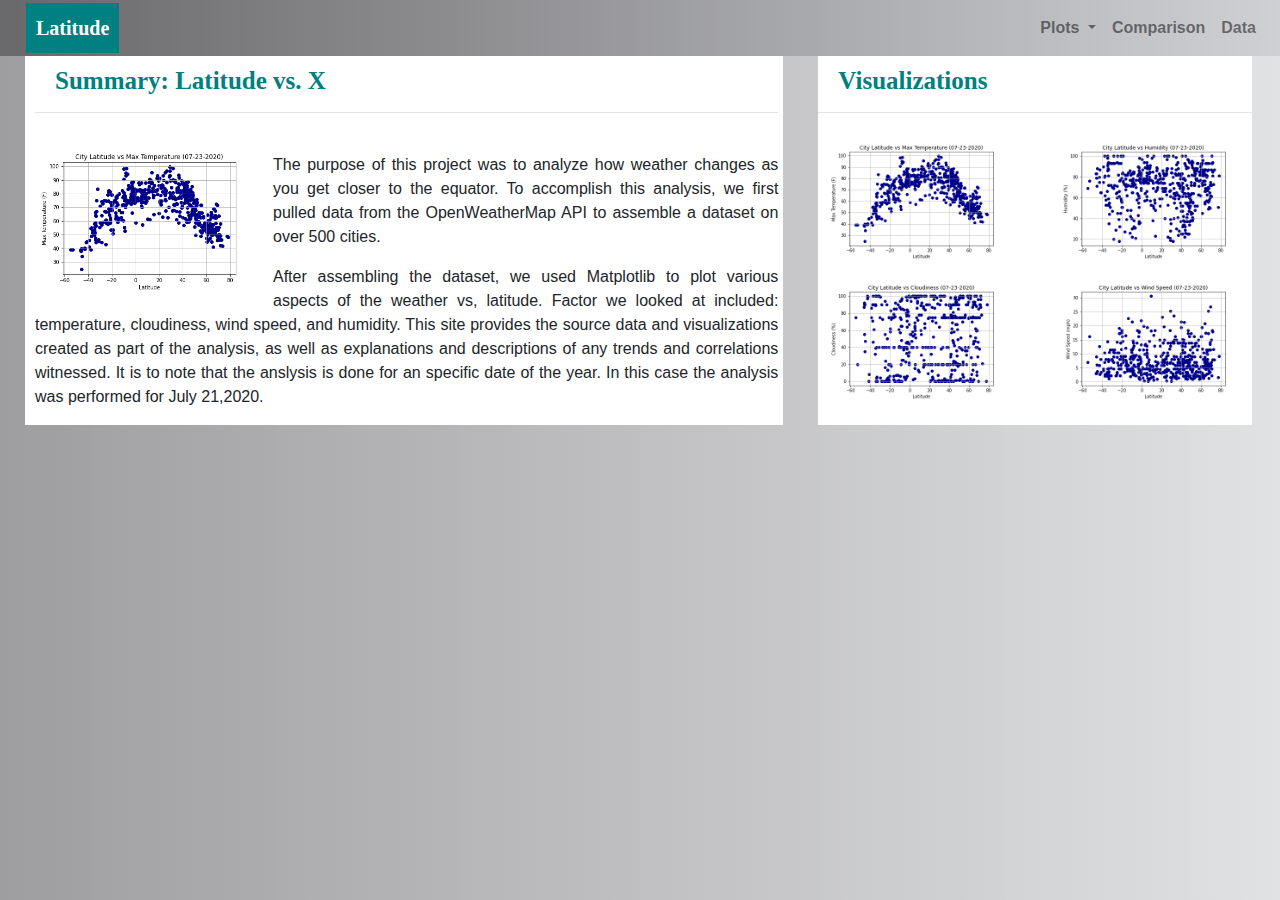
<file: index.html>
<!DOCTYPE html>
<html lang="en">
<head>
    <meta charset="UTF-8">
    <meta name="viewport" content="width=device-width, initial-scale=1.0">
    <title>Weather Data</title>
    <link rel="stylesheet" href="https://stackpath.bootstrapcdn.com/bootstrap/4.3.1/css/bootstrap.min.css" integrity="sha384-ggOyR0iXCbMQv3Xipma34MD+dH/1fQ784/j6cY/iJTQUOhcWr7x9JvoRxT2MZw1T" crossorigin="anonymous">
    <link rel="stylesheet" href="style.css">
    <script src="https://code.jquery.com/jquery-3.3.1.slim.min.js" integrity="sha384-q8i/X+965DzO0rT7abK41JStQIAqVgRVzpbzo5smXKp4YfRvH+8abtTE1Pi6jizo" crossorigin="anonymous"></script>
    <script src="https://cdnjs.cloudflare.com/ajax/libs/popper.js/1.14.7/umd/popper.min.js" integrity="sha384-UO2eT0CpHqdSJQ6hJty5KVphtPhzWj9WO1clHTMGa3JDZwrnQq4sF86dIHNDz0W1" crossorigin="anonymous"></script>
    <script src="https://stackpath.bootstrapcdn.com/bootstrap/4.3.1/js/bootstrap.min.js" integrity="sha384-JjSmVgyd0p3pXB1rRibZUAYoIIy6OrQ6VrjIEaFf/nJGzIxFDsf4x0xIM+B07jRM" crossorigin="anonymous"></script>
</head>

<body>
<!------------------------------Navigation Section-------------------------------->
    <section id="nav-bar">
        <nav class="navbar navbar-expand-lg navbar-light bg-light">
            <a class="navbar-brand" href="index.html">Latitude</a>
            <button class="navbar-toggler" type="button" data-toggle="collapse" data-target="#navbarNavDropdown" aria-controls="navbarNavDropdown" aria-expanded="false" aria-label="Toggle navigation">
              <span class="navbar-toggler-icon"></span>
            </button>
            <div class="collapse navbar-collapse" id="navbarNavDropdown">
              <ul class="navbar-nav">
                <li class="nav-item dropdown">
                  <a class="nav-link dropdown-toggle" href="#" id="navbarDropdownMenuLink" role="button" data-toggle="dropdown" aria-haspopup="true" aria-expanded="false">
                      Plots
                  </a>
                    <div class="dropdown-menu" aria-labelledby="navbarDropdownMenuLink">
                      <a class="dropdown-item" href="Visualizations/Humidity.html">Humidity</a>
                      <a class="dropdown-item" href="Visualizations/Cloudiness.html">Cloudiness</a>
                      <a class="dropdown-item" href="Visualizations/Temperature.html">Temperature</a>
                      <a class="dropdown-item" href="Visualizations/Wind_speed.html">Wind Speed</a>
                    </div>
                </li>
                <li class="nav-item">
                  <a class="nav-link" href="Visualizations/Comparison.html">Comparison</a>
                </li>
                <li class="nav-item">
                  <a class="nav-link" href="Visualizations/Data.html">Data</a>
                </li>
              </ul>
            </div>
        </nav>
    </section>

<!-------------------------------------Main Section---------------------------------->
    <section id="main">
        <div class="container-float">
            <div class="row">
                <div class="col-md-7">
                    <h2 class="summary_title">Summary: Latitude vs. X</h2>
                    <hr>
                    <a href="WeatherPy/Images/Fig1.png" class="main_image"><img src="WeatherPy/Images/Fig1.png"  alt="Latitude vs Maximum Temperature" hspace="5" vspace="10" align="left"/></a>
                    &emsp;
                    <p>The purpose of this project was to analyze how weather changes as you get closer to the equator. To accomplish this analysis, we first pulled data from the OpenWeatherMap API to assemble a dataset on over 500 cities.</p>
                    <p>After assembling the dataset, we used Matplotlib to plot various aspects of the weather vs, latitude. Factor we looked at included: temperature, cloudiness, wind speed, and humidity. This site provides the source data and visualizations created as part of the analysis, as well as explanations and descriptions of any trends and correlations witnessed. It is to note that the anslysis is done for an specific date of the year. In this case the analysis was performed for July 21,2020.</p> 
                </div>
                <div class="col-md-4">
                    <h2 class="summary_title">Visualizations</h2>
                    <hr>
                    <div class="row">
                        <div class="col-md-6 col-3 images text-center">
                                <a target="_blank" href="Visualizations/Temperature.html">
                                <img src="WeatherPy/Images/Fig1.png" class="gallery p-2" alt="Latitude vs Maximum Temperature" width="300" height="250">
                                </a>
                        </div>
            
                        <div class="col-md-6 col-3 images text-center">
                            <a target="_blank" href="Visualizations/Humidity.html">
                            <img src="WeatherPy/Images/Fig2.png" class="gallery  p-2" alt="Latitude vs Humidity"  width="300" height="250">
                            </a>
                        </div>
                        
                        <div class="col-md-6 col-3 images text-center">
                            <a target="_blank" href="Visualizations/Cloudiness.html">
                            <img src="WeatherPy/Images/Fig3.png" class="gallery p-2" alt="atitude vs Cloudiness"  width="300" height="250">
                            </a>
                        </div>
                        
                        <div class="col-md-6 col-3 images text-center">
                            <a target="_blank" href="Visualizations/Wind_speed.html">
                            <img src="WeatherPy/Images/Fig4.png" class="gallery p-2" alt="Latitude vs Wind Speed"  width="300" height="250">
                            </a>
                        </div> 
                    </div>
                </div>
            </div>  
        </div>
    </section>
</body>
</html>
</file>
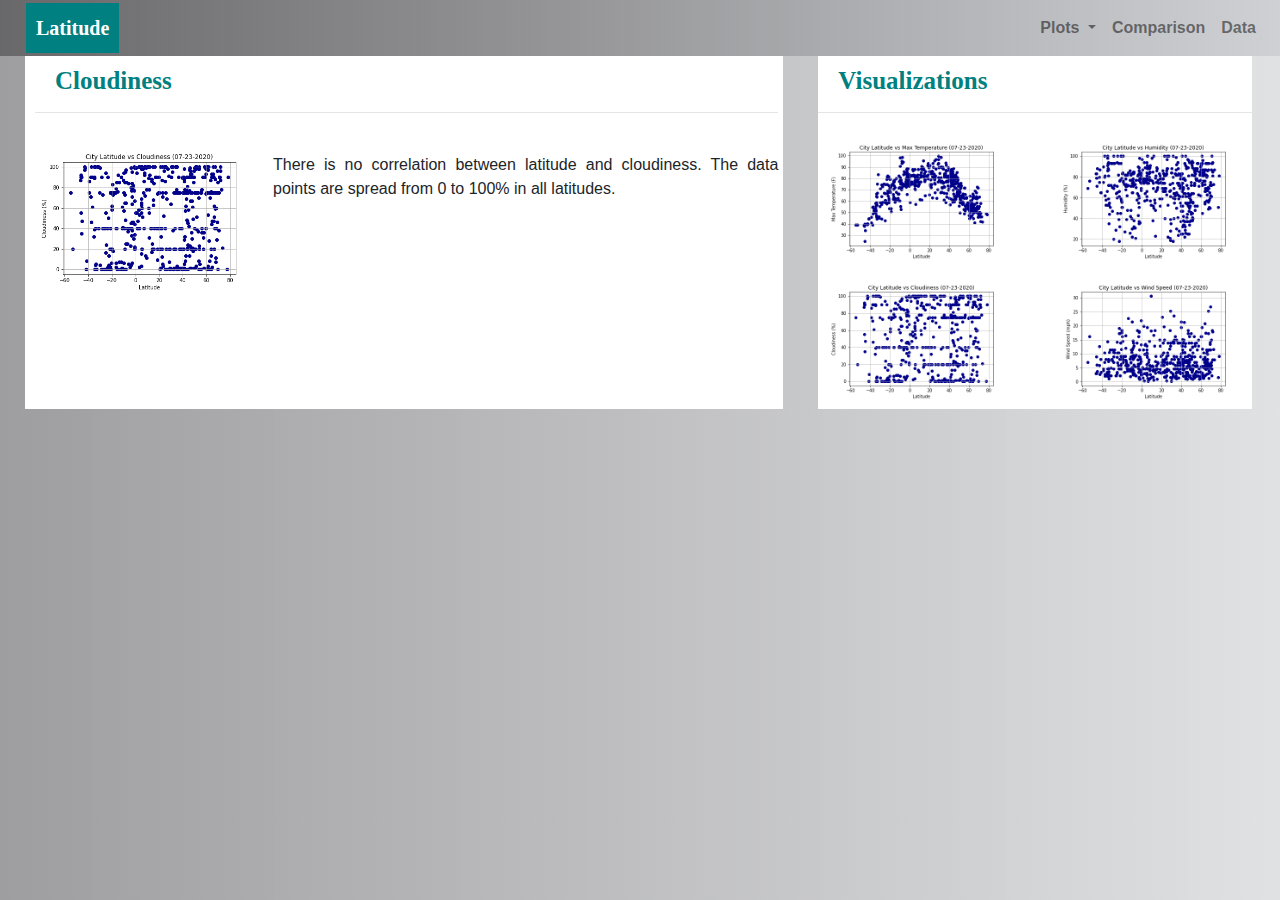
<file: Visualizations/Cloudiness.html>
<!DOCTYPE html>
<html lang="en">
<head>
    <meta charset="UTF-8">
    <meta name="viewport" content="width=device-width, initial-scale=1.0">
    <title>Cloudiness</title>
    <link rel="stylesheet" href="https://stackpath.bootstrapcdn.com/bootstrap/4.3.1/css/bootstrap.min.css" integrity="sha384-ggOyR0iXCbMQv3Xipma34MD+dH/1fQ784/j6cY/iJTQUOhcWr7x9JvoRxT2MZw1T" crossorigin="anonymous">
    <link rel="stylesheet" href="../style.css">
    <script src="https://code.jquery.com/jquery-3.3.1.slim.min.js" integrity="sha384-q8i/X+965DzO0rT7abK41JStQIAqVgRVzpbzo5smXKp4YfRvH+8abtTE1Pi6jizo" crossorigin="anonymous"></script>
    <script src="https://cdnjs.cloudflare.com/ajax/libs/popper.js/1.14.7/umd/popper.min.js" integrity="sha384-UO2eT0CpHqdSJQ6hJty5KVphtPhzWj9WO1clHTMGa3JDZwrnQq4sF86dIHNDz0W1" crossorigin="anonymous"></script>
    <script src="https://stackpath.bootstrapcdn.com/bootstrap/4.3.1/js/bootstrap.min.js" integrity="sha384-JjSmVgyd0p3pXB1rRibZUAYoIIy6OrQ6VrjIEaFf/nJGzIxFDsf4x0xIM+B07jRM" crossorigin="anonymous"></script>
</head>

<body>
<!------------------------------Navigation Section-------------------------------->
    <section id="nav-bar">
        <nav class="navbar navbar-expand-lg navbar-light bg-light">
            <a class="navbar-brand" href="../index.html">Latitude</a>
            <button class="navbar-toggler" type="button" data-toggle="collapse" data-target="#navbarNavDropdown" aria-controls="navbarNavDropdown" aria-expanded="false" aria-label="Toggle navigation">
              <span class="navbar-toggler-icon"></span>
            </button>
            <div class="collapse navbar-collapse" id="navbarNavDropdown">
              <ul class="navbar-nav">
                <li class="nav-item dropdown">
                  <a class="nav-link dropdown-toggle" href="#" id="navbarDropdownMenuLink" role="button" data-toggle="dropdown" aria-haspopup="true" aria-expanded="false">
                      Plots
                  </a>
                    <div class="dropdown-menu" aria-labelledby="navbarDropdownMenuLink">
                      <a class="dropdown-item" href="Humidity.html">Humidity</a>
                      <a class="dropdown-item" href="Cloudiness.html">Cloudiness</a>
                      <a class="dropdown-item" href="Temperature.html">Temperature</a>
                      <a class="dropdown-item" href="Wind_speed.html">Wind Speed</a>
                    </div>
                </li>
                <li class="nav-item">
                  <a class="nav-link" href="Comparison.html">Comparison</a>
                </li>
                <li class="nav-item">
                  <a class="nav-link" href="Data.html">Data</a>
                </li>
              </ul>
            </div>
        </nav>
    </section>

<!-------------------------------------Main Section---------------------------------->
    <section id="main">
        <div class="container-float">
            <div class="row">
                <div class="col-md-7">
                    <h2 class="summary_title">Cloudiness</h2>
                    <hr>
                    <a href="../WeatherPy/Images/Fig3.png" class="main_image"><img src="../WeatherPy/Images/Fig3.png"  alt="Latitude vs Maximum Temperature" hspace="5" vspace="10" align="left"/></a>
                    &emsp;
                    <p>There is no correlation between latitude and cloudiness. The data points are spread from 0 to 100% in all latitudes.</p>
                </div>
                <div class="col-md-4">
                    <h2 class="summary_title">Visualizations</h2>
                    <hr>
                    <div class="row">
                        <div class="col-md-6 col-3 images text-center">
                                <a target="_blank" href="Temperature.html">
                                <img src="../WeatherPy/Images/Fig1.png" class="gallery p-2" alt="Latitude vs Maximum Temperature" width="300" height="250">
                                </a>
                        </div>
            
                        <div class="col-md-6 col-3 images text-center">
                            <a target="_blank" href="Humidity.html">
                            <img src="../WeatherPy/Images/Fig2.png" class="gallery  p-2" alt="Latitude vs Humidity"  width="300" height="250">
                            </a>
                        </div>
                        
                        <div class="col-md-6 col-3 images text-center">
                            <a target="_blank" href="Cloudiness.html">
                            <img src="../WeatherPy/Images/Fig3.png" class="gallery p-2" alt="atitude vs Cloudiness"  width="300" height="250">
                            </a>
                        </div>
                        
                        <div class="col-md-6 col-3 images text-center">
                            <a target="_blank" href="Wind_speed.html">
                            <img src="../WeatherPy/Images/Fig4.png" class="gallery p-2" alt="Latitude vs Wind Speed"  width="300" height="250">
                            </a>
                        </div> 
                    </div>
                </div>
            </div>  
        </div>
    </section>
</body>
</html>
</file>
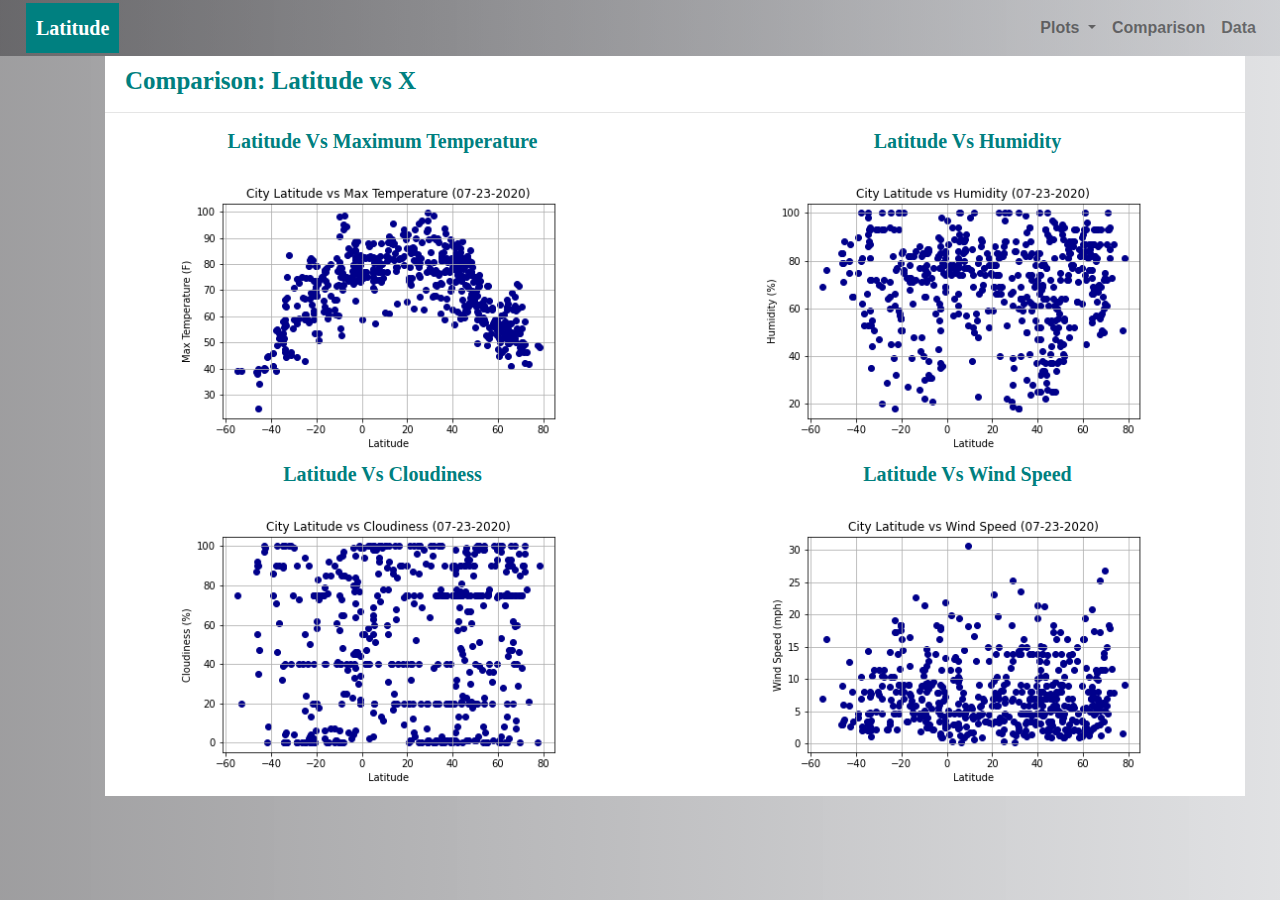
<file: Visualizations/Comparison.html>
<!DOCTYPE html>
<html lang="en">
<head>
    <meta charset="UTF-8">
    <meta name="viewport" content="width=device-width, initial-scale=1.0">
    <title>Comparison</title>
    <link rel="stylesheet" href="https://stackpath.bootstrapcdn.com/bootstrap/4.3.1/css/bootstrap.min.css" integrity="sha384-ggOyR0iXCbMQv3Xipma34MD+dH/1fQ784/j6cY/iJTQUOhcWr7x9JvoRxT2MZw1T" crossorigin="anonymous">
    <link rel="stylesheet" href="../style.css">
    <script src="https://code.jquery.com/jquery-3.3.1.slim.min.js" integrity="sha384-q8i/X+965DzO0rT7abK41JStQIAqVgRVzpbzo5smXKp4YfRvH+8abtTE1Pi6jizo" crossorigin="anonymous"></script>
    <script src="https://cdnjs.cloudflare.com/ajax/libs/popper.js/1.14.7/umd/popper.min.js" integrity="sha384-UO2eT0CpHqdSJQ6hJty5KVphtPhzWj9WO1clHTMGa3JDZwrnQq4sF86dIHNDz0W1" crossorigin="anonymous"></script>
    <script src="https://stackpath.bootstrapcdn.com/bootstrap/4.3.1/js/bootstrap.min.js" integrity="sha384-JjSmVgyd0p3pXB1rRibZUAYoIIy6OrQ6VrjIEaFf/nJGzIxFDsf4x0xIM+B07jRM" crossorigin="anonymous"></script>
</head>

<body>
<!------------------------------Navigation Section-------------------------------->
    <section id="nav-bar">
        <nav class="navbar navbar-expand-lg navbar-light bg-light">
            <a class="navbar-brand" href="../index.html">Latitude</a>
            <button class="navbar-toggler" type="button" data-toggle="collapse" data-target="#navbarNavDropdown" aria-controls="navbarNavDropdown" aria-expanded="false" aria-label="Toggle navigation">
              <span class="navbar-toggler-icon"></span>
            </button>
            <div class="collapse navbar-collapse" id="navbarNavDropdown">
              <ul class="navbar-nav">
                <li class="nav-item dropdown">
                  <a class="nav-link dropdown-toggle" href="#" id="navbarDropdownMenuLink" role="button" data-toggle="dropdown" aria-haspopup="true" aria-expanded="false">
                      Plots
                  </a>
                    <div class="dropdown-menu" aria-labelledby="navbarDropdownMenuLink">
                      <a class="dropdown-item" href="Humidity.html">Humidity</a>
                      <a class="dropdown-item" href="Cloudiness.html">Cloudiness</a>
                      <a class="dropdown-item" href="Temperature.html">Temperature</a>
                      <a class="dropdown-item" href="Wind_speed.html">Wind Speed</a>
                    </div>
                </li>
                <li class="nav-item">
                  <a class="nav-link" href="Comparison.html">Comparison</a>
                </li>
                <li class="nav-item">
                  <a class="nav-link" href="Data.html">Data</a>
                </li>
              </ul>
            </div>
        </nav>
    </section>

<!-------------------------------------Main Section---------------------------------->
    <section id="main">
        <div class="container">
            <div class="row">
                    <div class="col-md-12 comparison">
                    <h2 class="summary_title">Comparison: Latitude vs X</h2>
                    <hr>
                    <div class="row">
                        <div class="col-md-6 col-12 images text-center">
                                <h4>Latitude Vs Maximum Temperature</h4>
                                <a target="_blank" href="Temperature.html">
                                <img src="../WeatherPy/Images/Fig1.png" class="gallery p-2" alt="Latitude vs Maximum Temperature" width="300" height="250">
                                </a>
                        </div>
            
                        <div class="col-md-6 col-12 images text-center">
                            <h4>Latitude Vs Humidity</h4>
                            <a target="_blank" href="Humidity.html">
                            <img src="../WeatherPy/Images/Fig2.png" class="gallery  p-2" alt="Latitude vs Humidity"  width="300" height="250">
                            </a>
                        </div>
                        
                        <div class="col-md-6 col-12 images text-center">
                            <h4>Latitude Vs Cloudiness</h4>
                            <a target="_blank" href="Cloudiness.html">
                            <img src="../WeatherPy/Images/Fig3.png" class="gallery p-2" alt="atitude vs Cloudiness"  width="300" height="250">
                            </a>
                        </div>
                        
                        <div class="col-md-6 col-12 images text-center">
                            <h4>Latitude Vs Wind Speed</h4>
                            <a target="_blank" href="Wind_speed.html">
                            <img src="../WeatherPy/Images/Fig4.png" class="gallery p-2" alt="Latitude vs Wind Speed"  width="300" height="250">
                            </a>
                        </div> 
                    </div>
                </div>
            </div>  
        </div>
    </section>
</body>
</html>
</file>
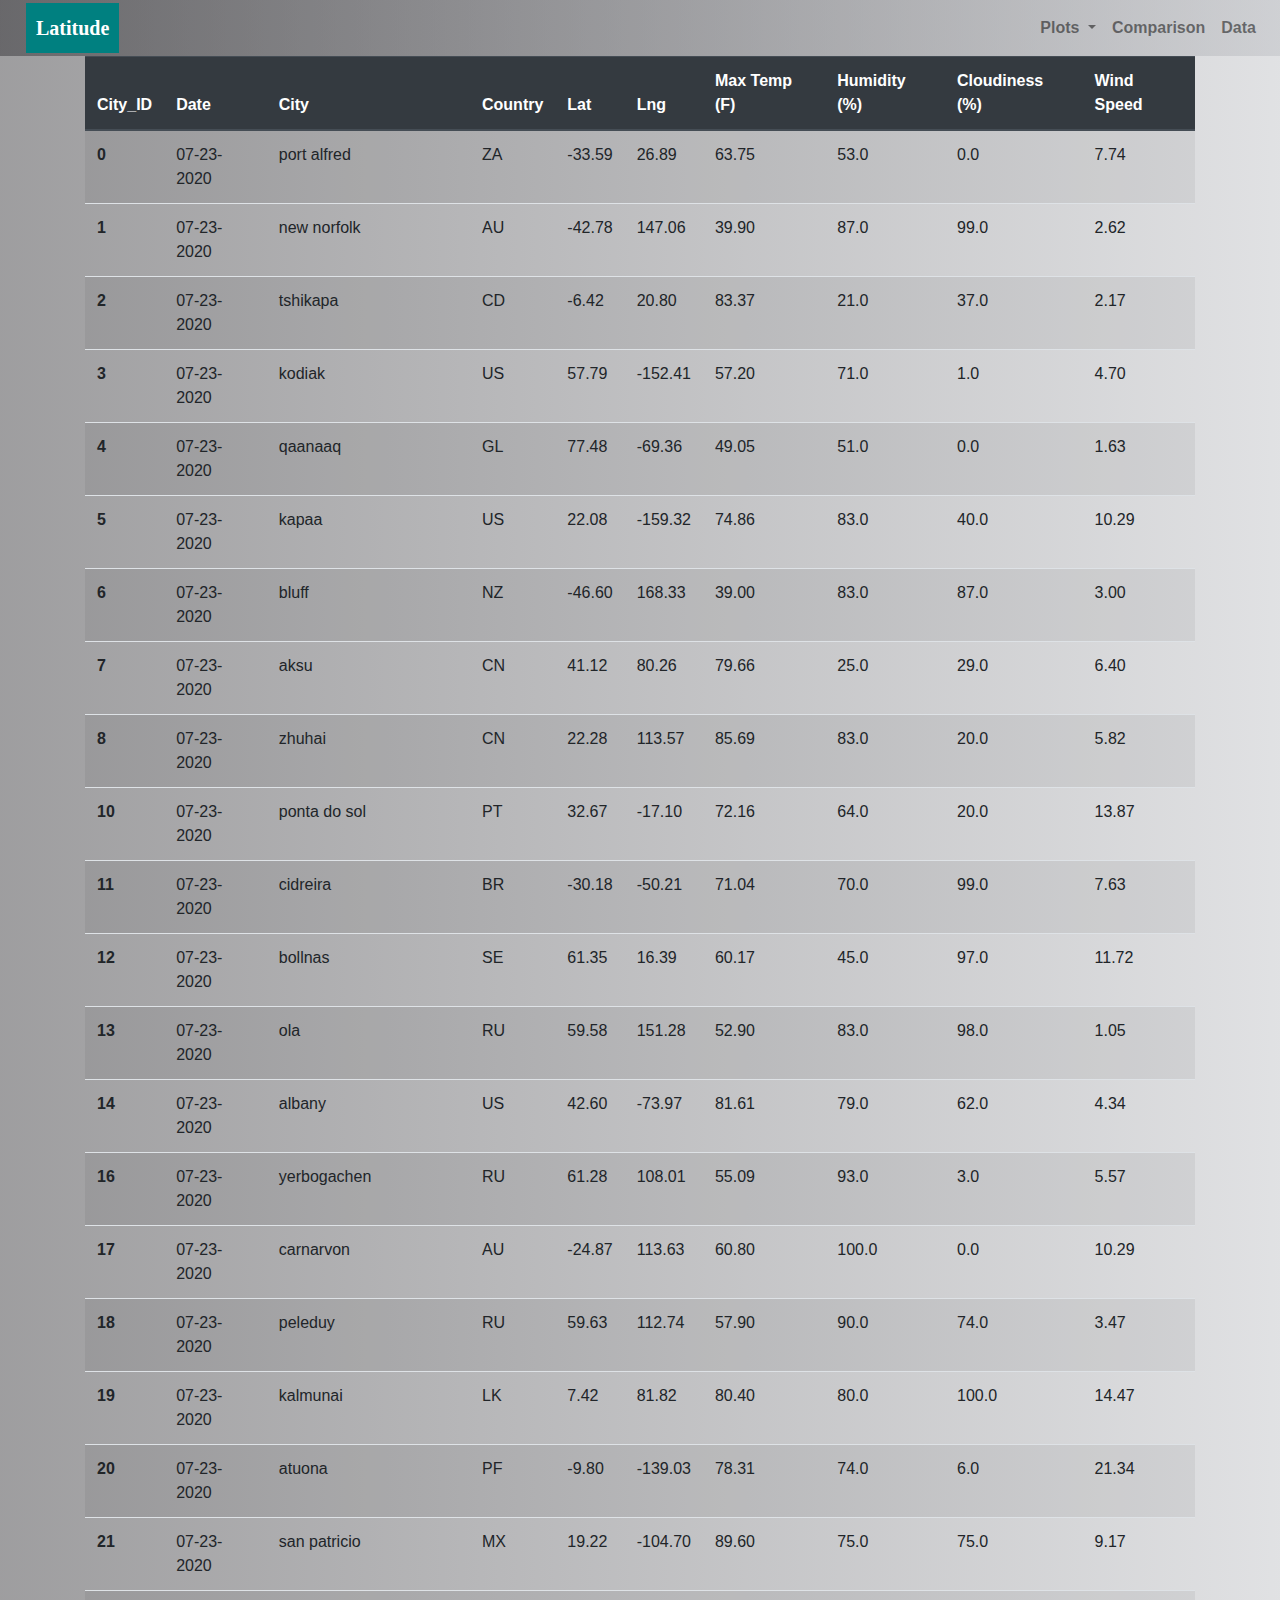
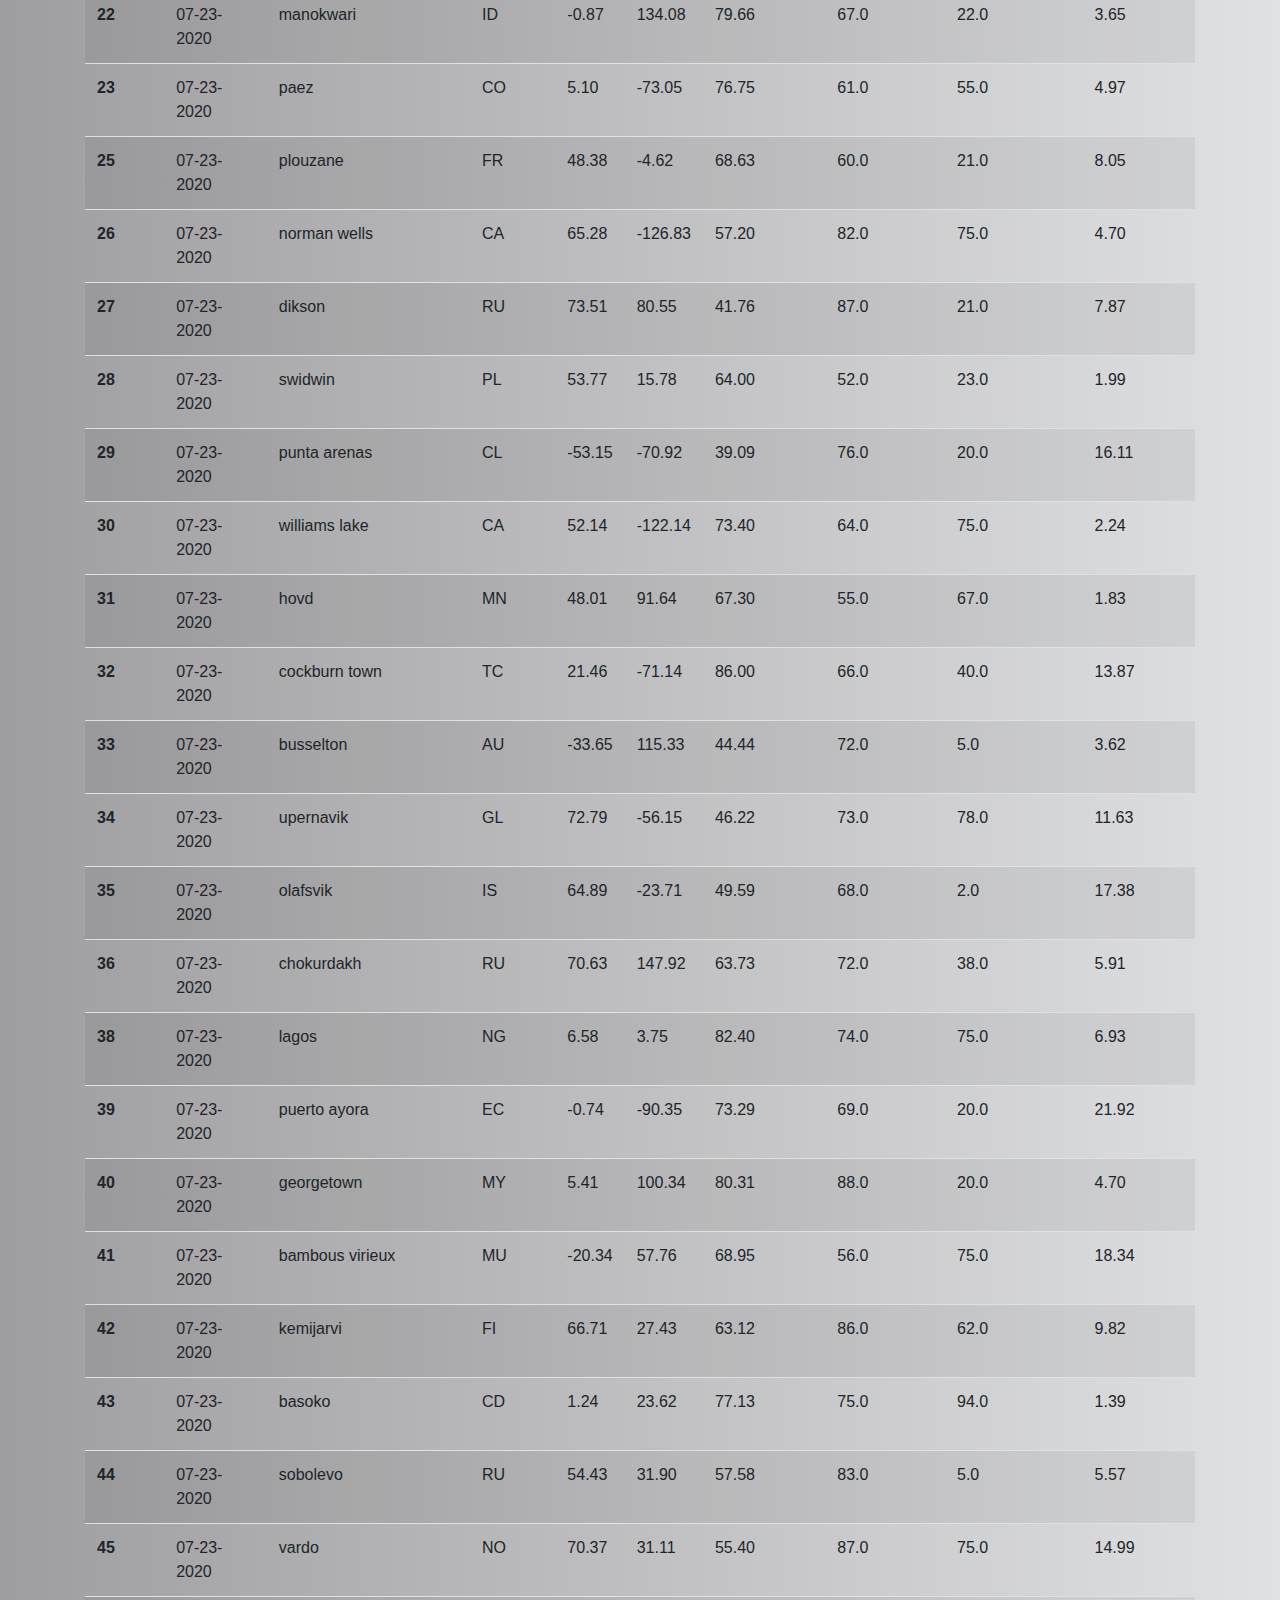
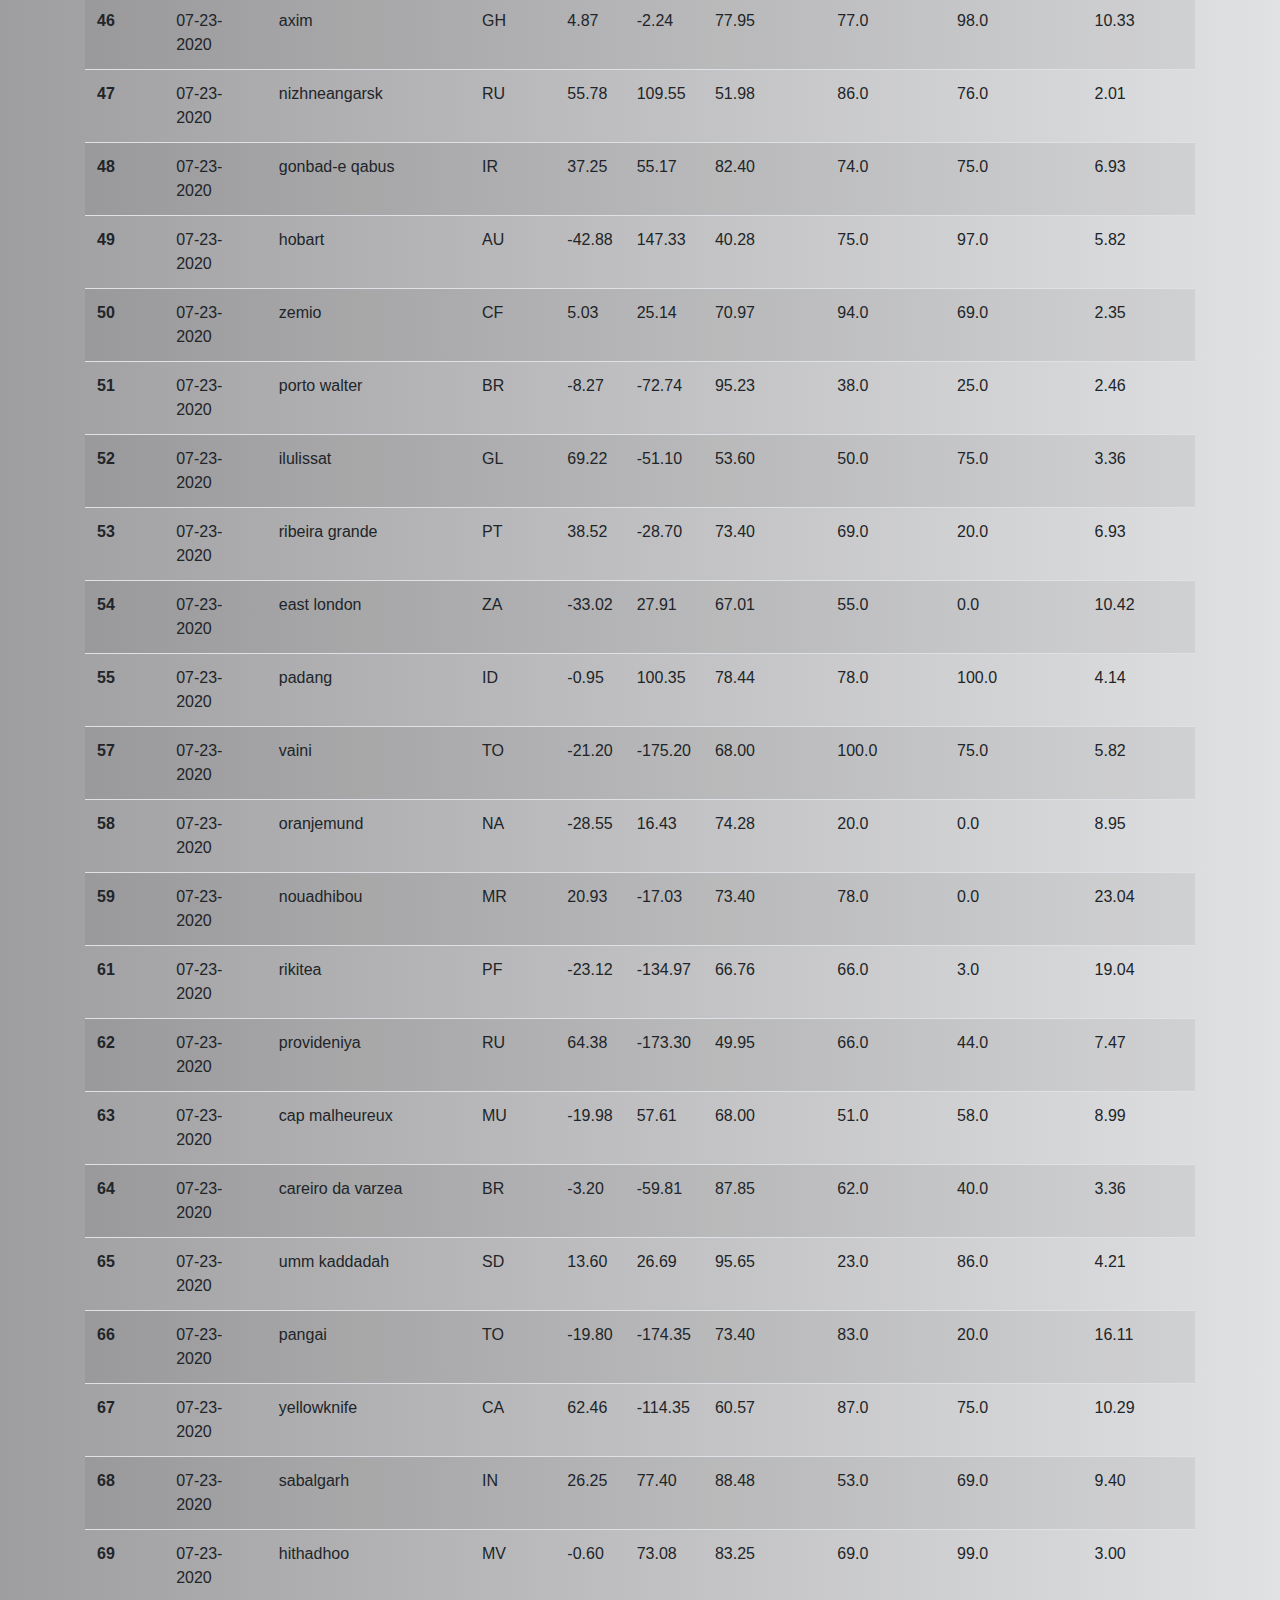
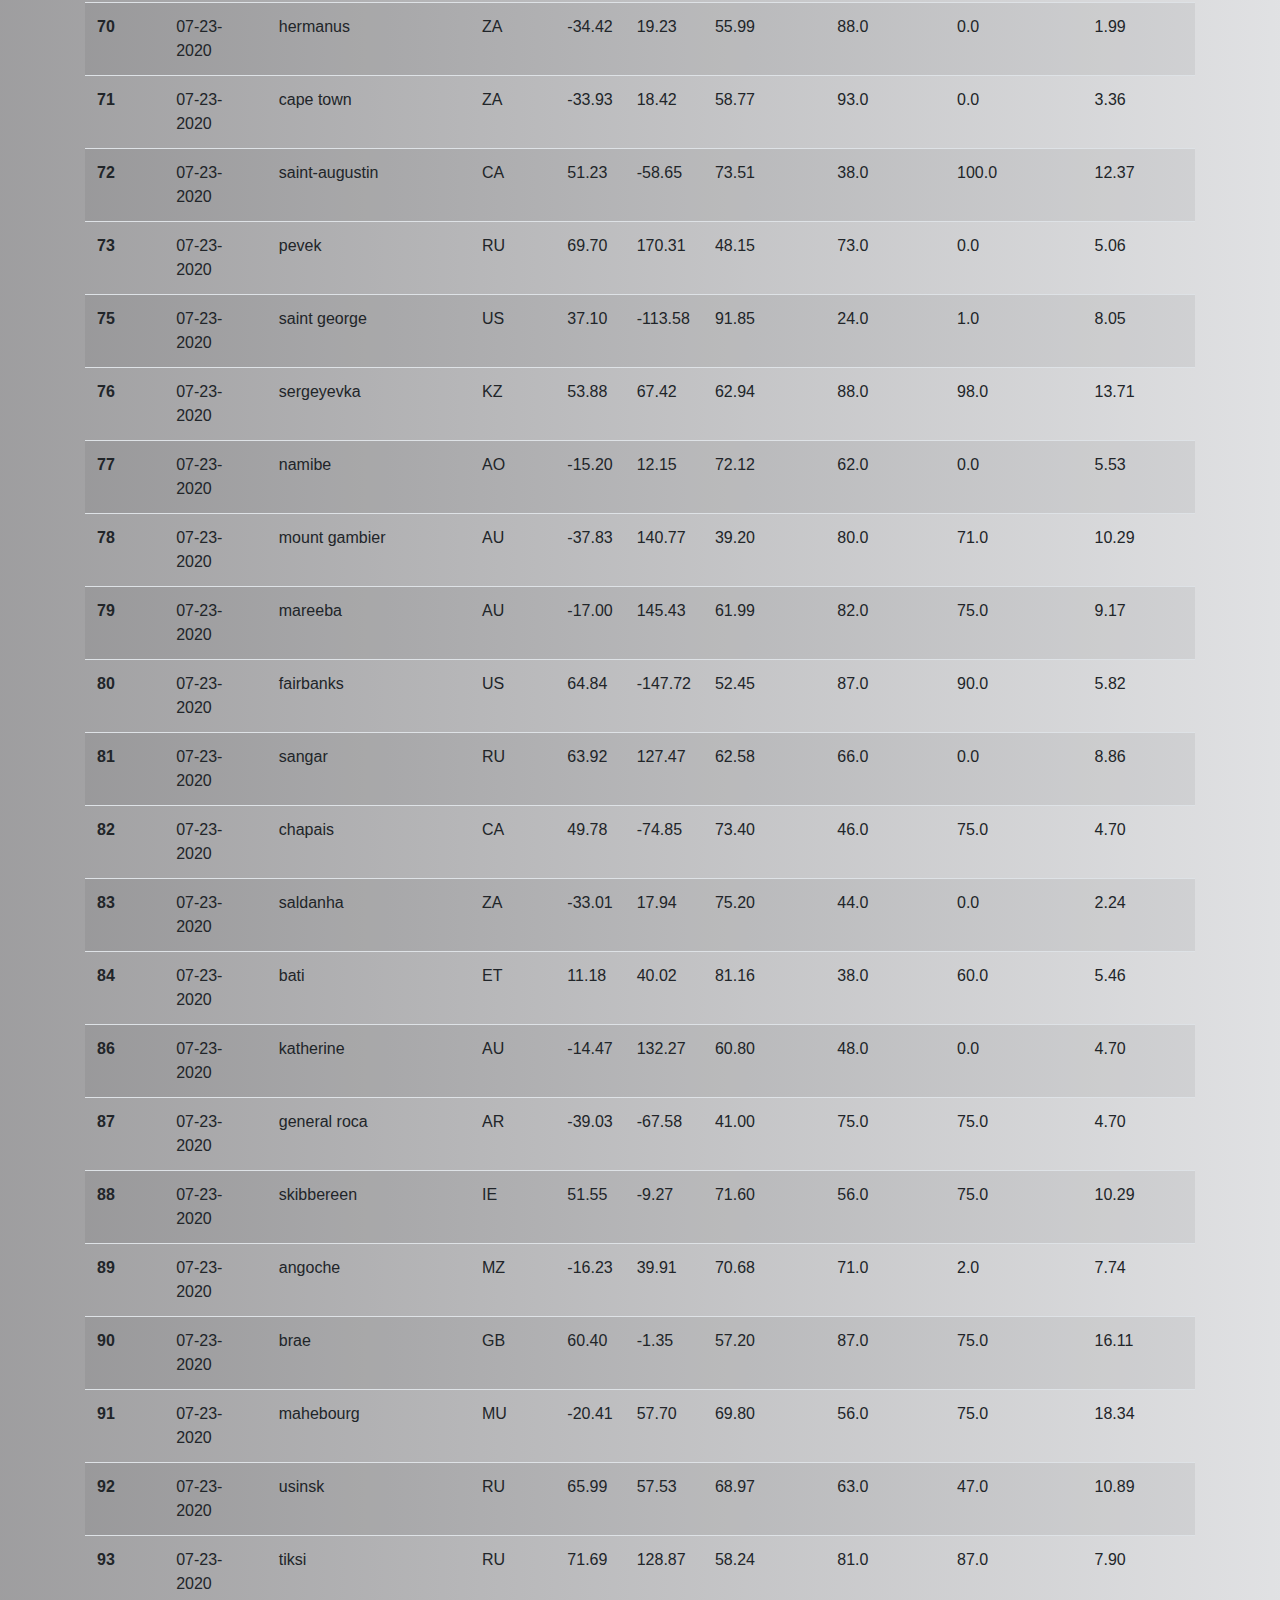
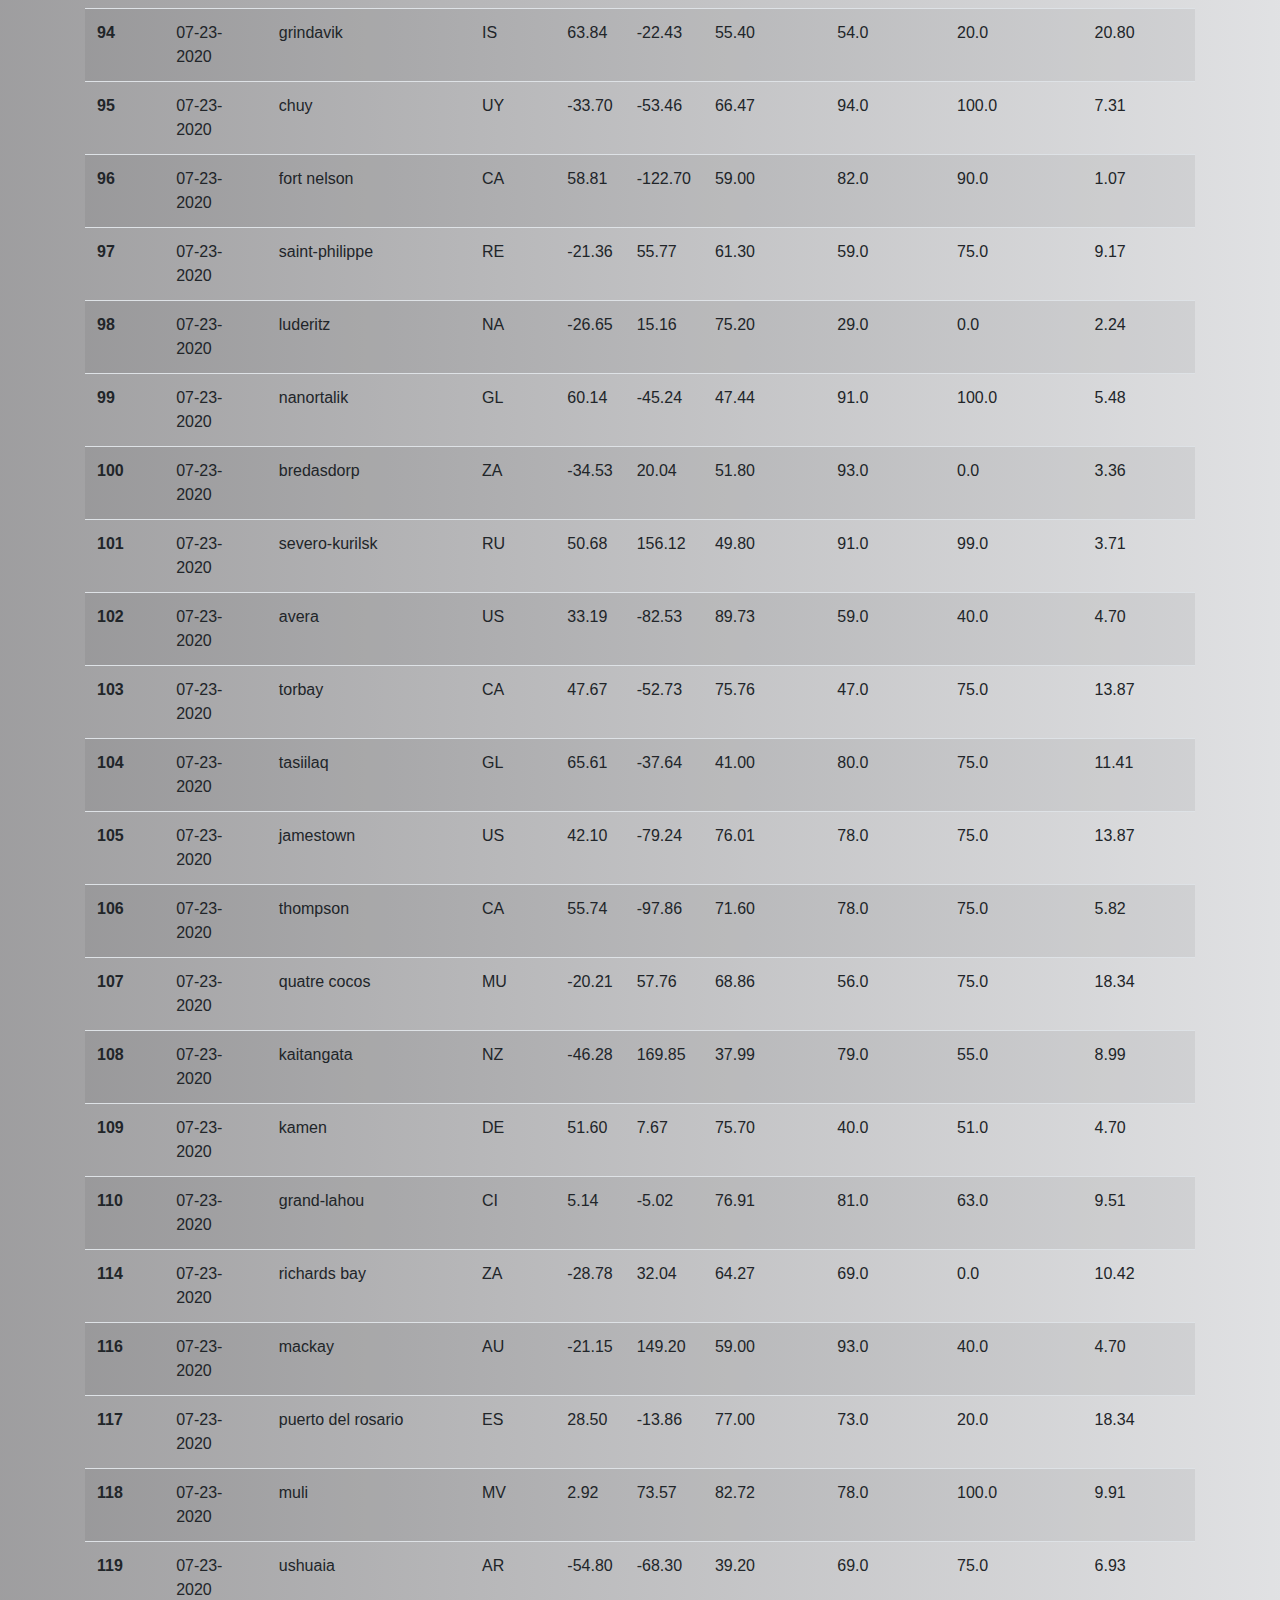
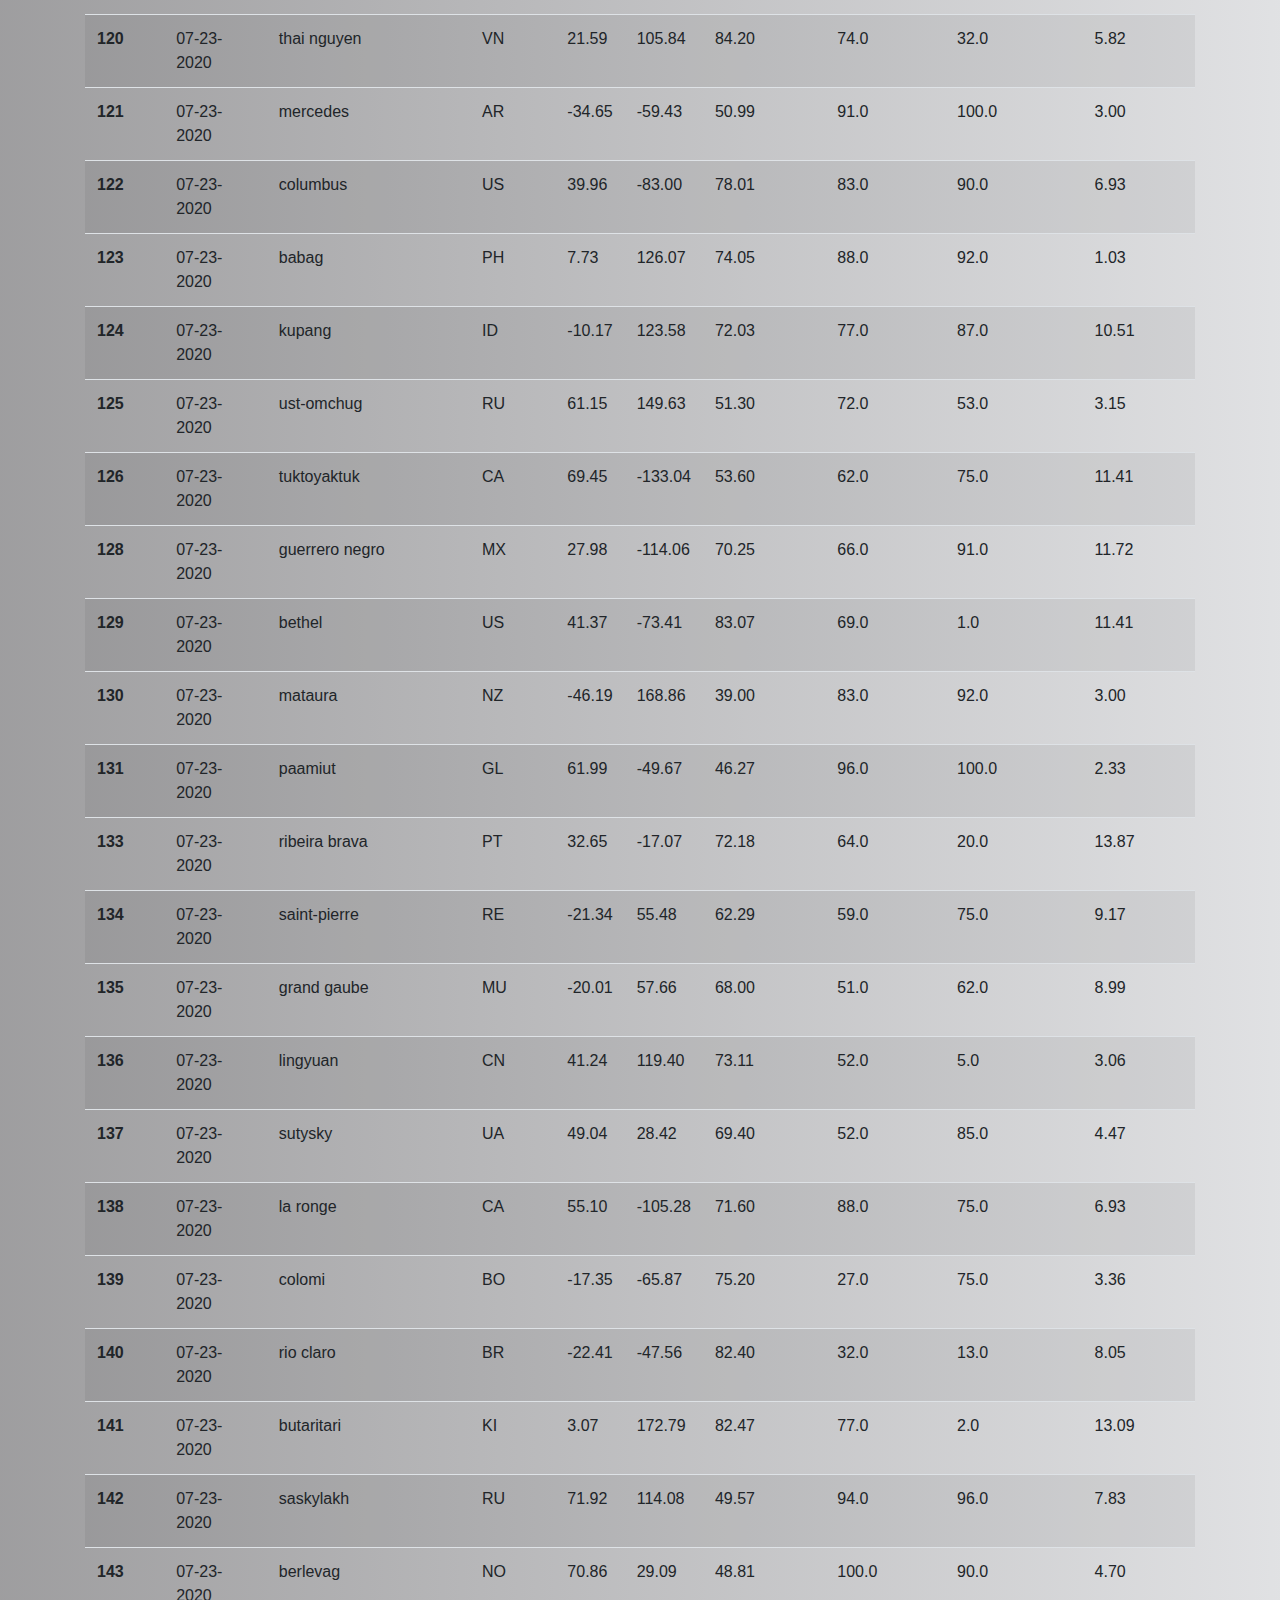
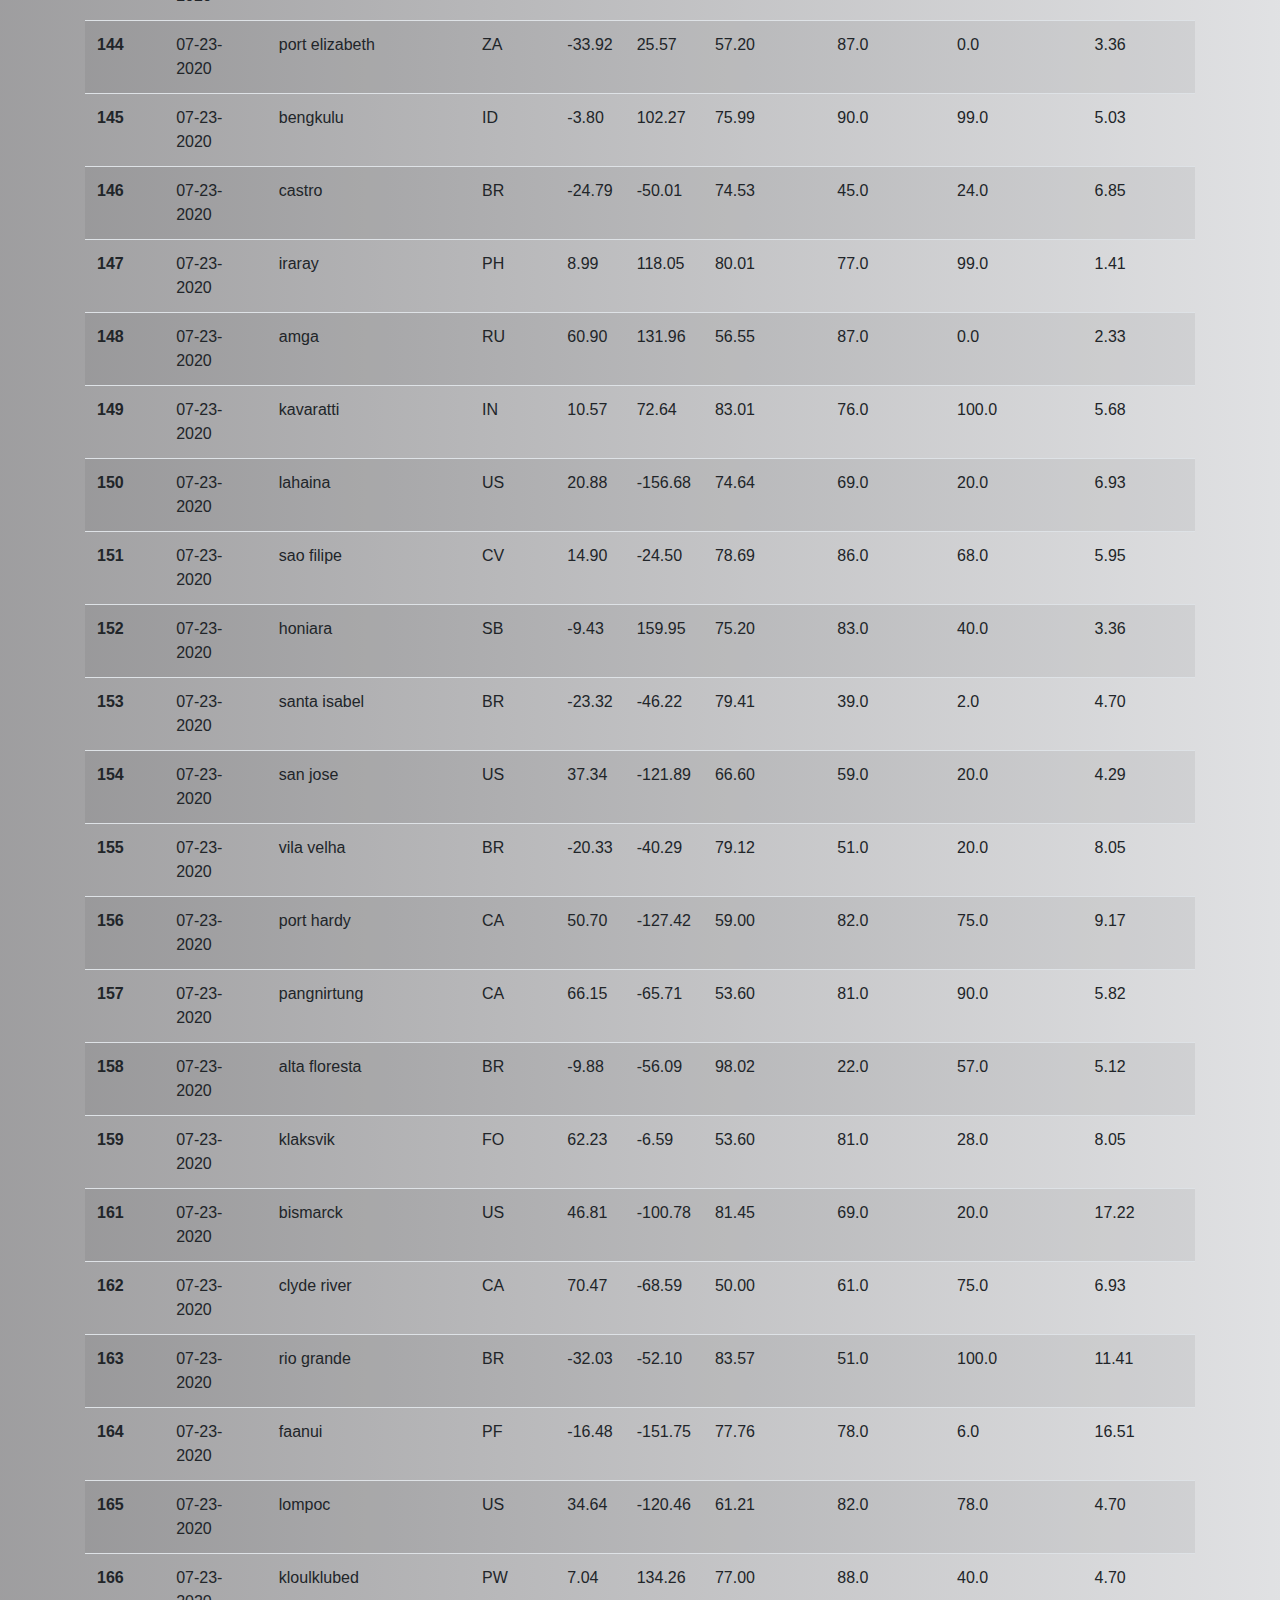
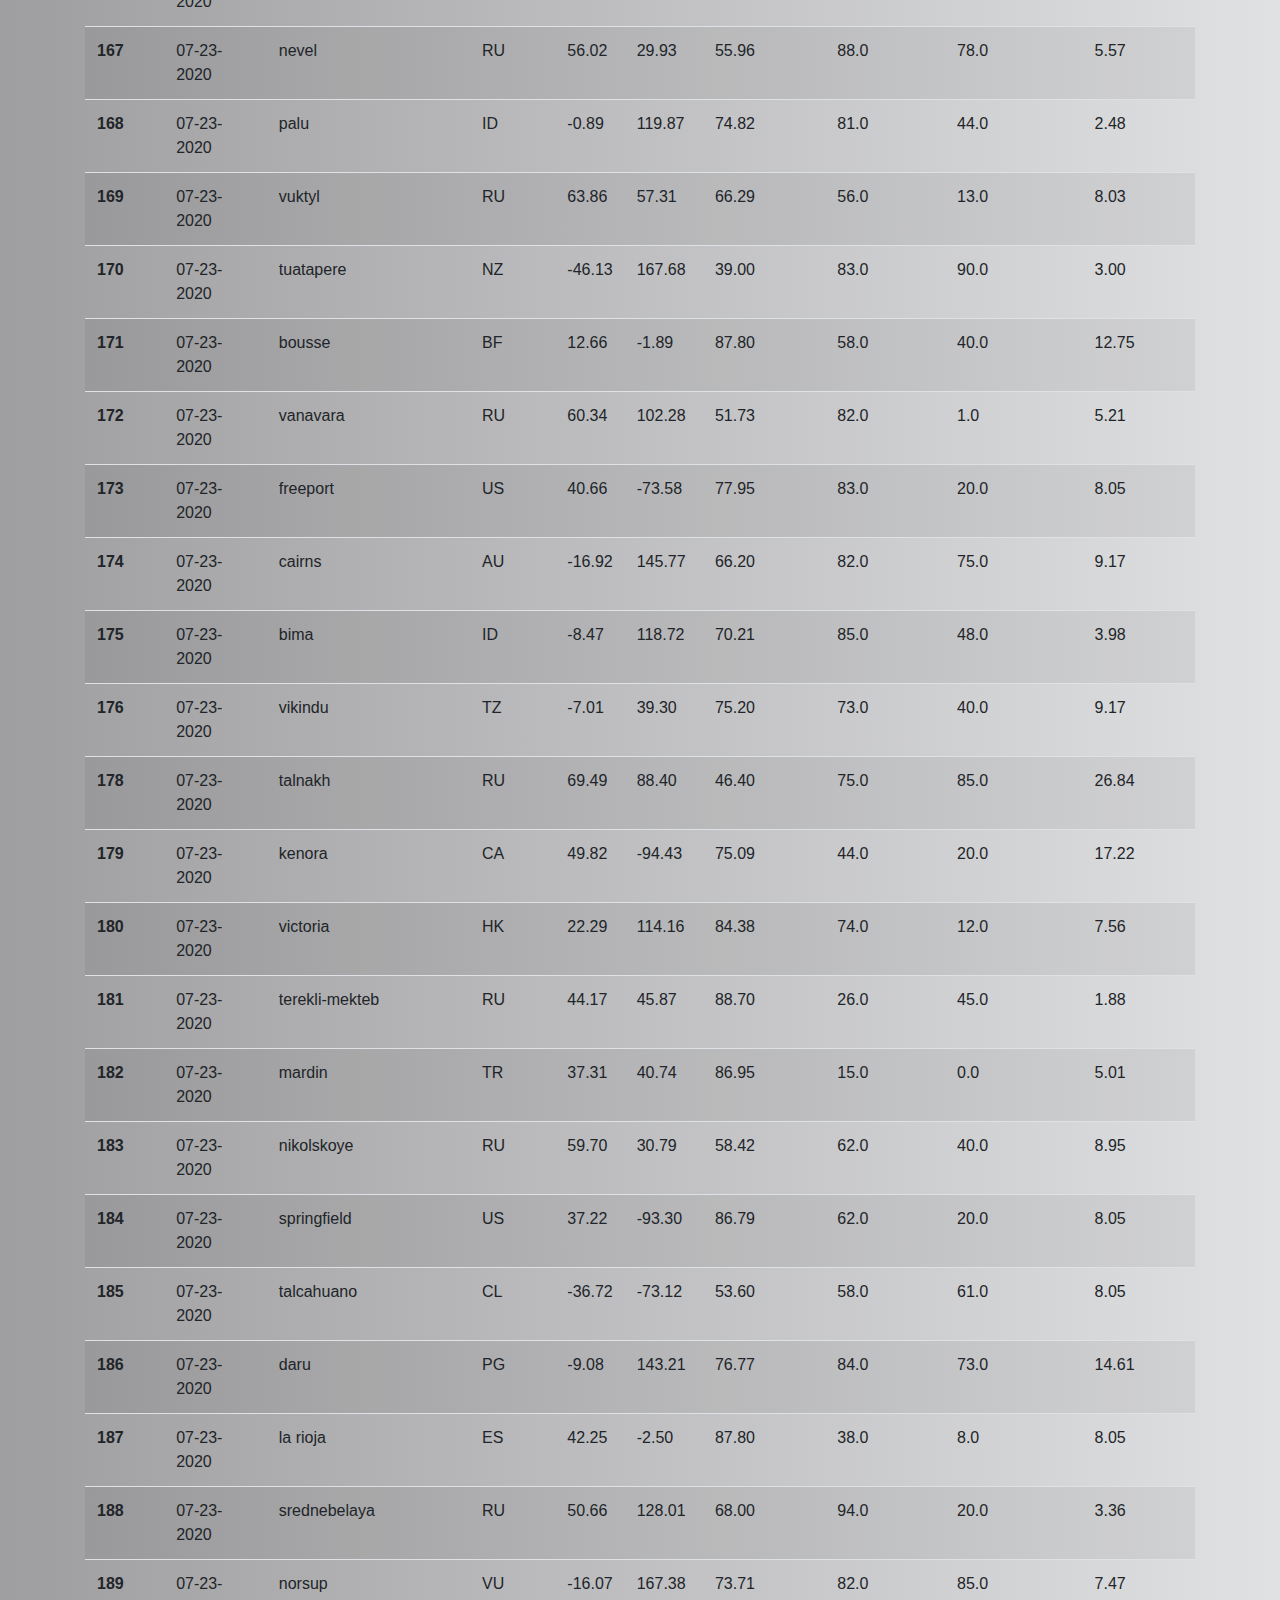
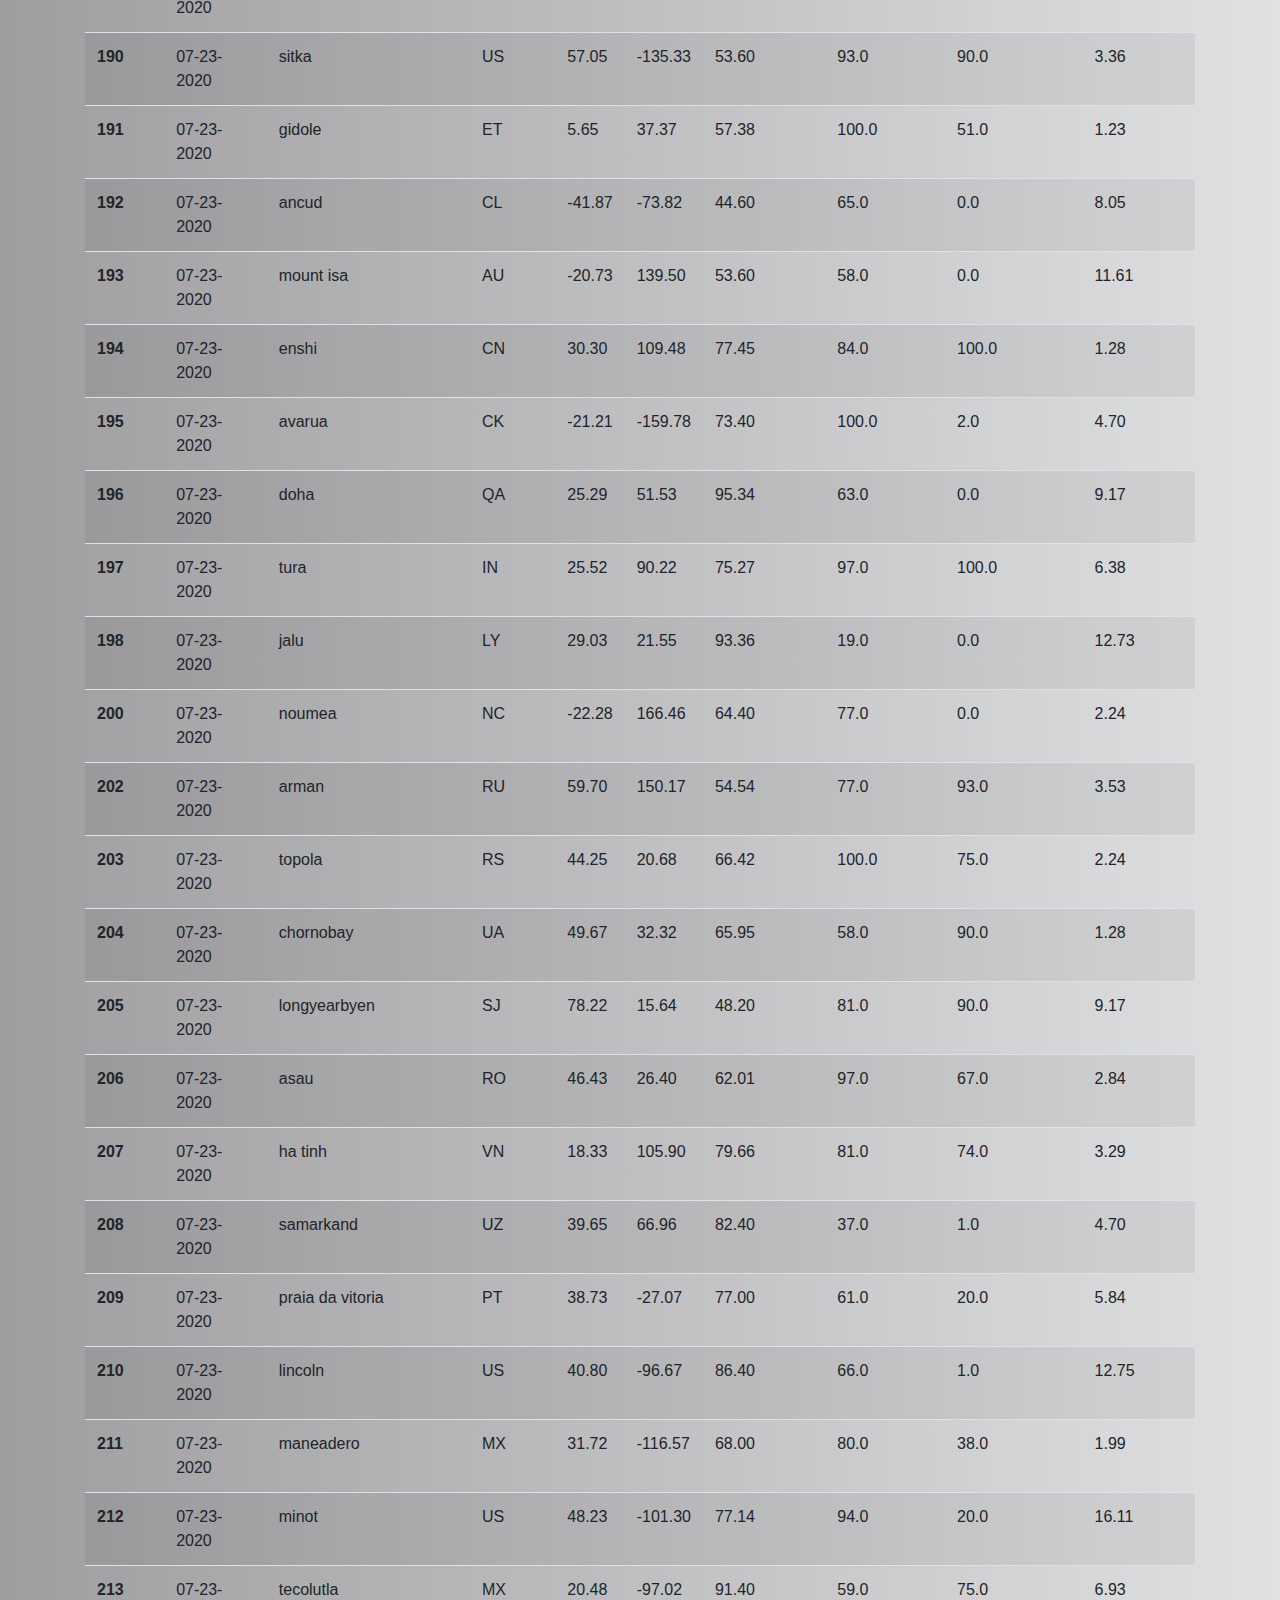
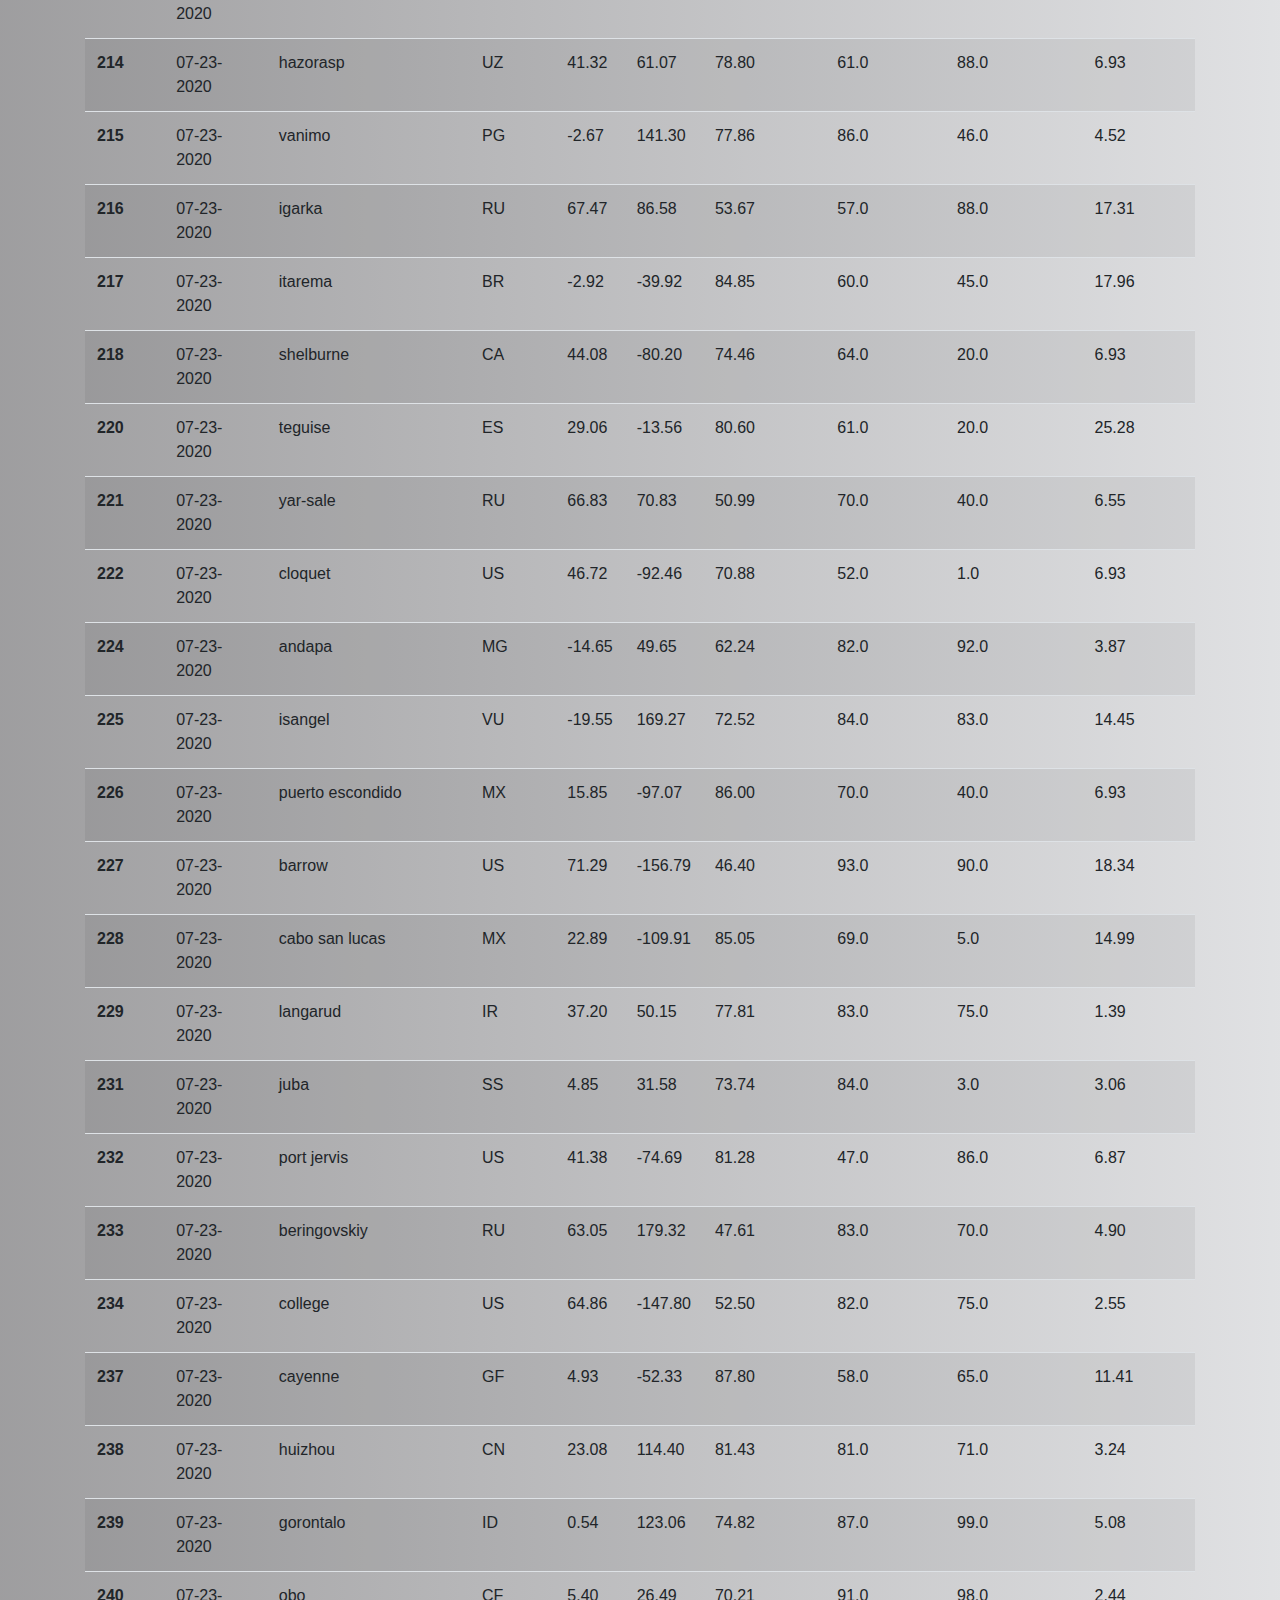
<file: Visualizations/Data.html>
<!DOCTYPE html>
<html lang="en">
<head>
    <meta charset="UTF-8">
    <meta name="viewport" content="width=device-width, initial-scale=1.0">
    <title>Weather Data</title>
    <link rel="stylesheet" href="https://stackpath.bootstrapcdn.com/bootstrap/4.3.1/css/bootstrap.min.css" integrity="sha384-ggOyR0iXCbMQv3Xipma34MD+dH/1fQ784/j6cY/iJTQUOhcWr7x9JvoRxT2MZw1T" crossorigin="anonymous">
    <link rel="stylesheet" href="../style.css">
    <link rel="import" href="Data_table.html">
    <script src="https://code.jquery.com/jquery-3.3.1.slim.min.js" integrity="sha384-q8i/X+965DzO0rT7abK41JStQIAqVgRVzpbzo5smXKp4YfRvH+8abtTE1Pi6jizo" crossorigin="anonymous"></script>
    <script src="https://cdnjs.cloudflare.com/ajax/libs/popper.js/1.14.7/umd/popper.min.js" integrity="sha384-UO2eT0CpHqdSJQ6hJty5KVphtPhzWj9WO1clHTMGa3JDZwrnQq4sF86dIHNDz0W1" crossorigin="anonymous"></script>
    <script src="https://stackpath.bootstrapcdn.com/bootstrap/4.3.1/js/bootstrap.min.js" integrity="sha384-JjSmVgyd0p3pXB1rRibZUAYoIIy6OrQ6VrjIEaFf/nJGzIxFDsf4x0xIM+B07jRM" crossorigin="anonymous"></script>
</head>

<body>
<!------------------------------Navigation Section-------------------------------->
    <section id="nav-bar">
        <nav class="navbar navbar-expand-lg navbar-light bg-light">
            <a class="navbar-brand" href="../index.html">Latitude</a>
            <button class="navbar-toggler" type="button" data-toggle="collapse" data-target="#navbarNavDropdown" aria-controls="navbarNavDropdown" aria-expanded="false" aria-label="Toggle navigation">
              <span class="navbar-toggler-icon"></span>
            </button>
            <div class="collapse navbar-collapse" id="navbarNavDropdown">
              <ul class="navbar-nav">
                <li class="nav-item dropdown">
                  <a class="nav-link dropdown-toggle" href="#" id="navbarDropdownMenuLink" role="button" data-toggle="dropdown" aria-haspopup="true" aria-expanded="false">
                      Plots
                  </a>
                    <div class="dropdown-menu" aria-labelledby="navbarDropdownMenuLink">
                      <a class="dropdown-item" href="Humidity.html">Humidity</a>
                      <a class="dropdown-item" href="Cloudiness.html">Cloudiness</a>
                      <a class="dropdown-item" href="Temperature.html">Temperature</a>
                      <a class="dropdown-item" href="Wind_speed.html">Wind Speed</a>
                    </div>
                </li>
                <li class="nav-item">
                  <a class="nav-link" href="Comparison.html">Comparison</a>
                </li>
                <li class="nav-item">
                  <a class="nav-link" href="Data.html">Data</a>
                </li>
              </ul>
            </div>
        </nav>
    </section>

<!-------------------------------------Table Section---------------------------------->
    <section id="table">
        <div class="container">
            <div class="row">
                <div class="col-md-12 col-8">
                    <table class="table table-striped table-hover .table-responsive .table-sm">
                    <thead class="thead-dark">
                    <tr style="text-align: left">
                        <th>City_ID</th>
                        <th>Date</th>
                        <th>City</th>
                        <th>Country</th>
                        <th>Lat</th>
                        <th>Lng</th>
                        <th>Max Temp (F)</th>
                        <th>Humidity (%)</th>
                        <th>Cloudiness (%)</th>
                        <th>Wind Speed</th>
                    </tr>
                    </thead>
                    <tbody>
                    <tr>
                        <th>0</th>
                        <td>07-23-2020</td>
                        <td>port alfred</td>
                        <td>ZA</td>
                        <td>-33.59</td>
                        <td>26.89</td>
                        <td>63.75</td>
                        <td>53.0</td>
                        <td>0.0</td>
                        <td>7.74</td>
                    </tr>
                    <tr>
                        <th>1</th>
                        <td>07-23-2020</td>
                        <td>new norfolk</td>
                        <td>AU</td>
                        <td>-42.78</td>
                        <td>147.06</td>
                        <td>39.90</td>
                        <td>87.0</td>
                        <td>99.0</td>
                        <td>2.62</td>
                    </tr>
                    <tr>
                        <th>2</th>
                        <td>07-23-2020</td>
                        <td>tshikapa</td>
                        <td>CD</td>
                        <td>-6.42</td>
                        <td>20.80</td>
                        <td>83.37</td>
                        <td>21.0</td>
                        <td>37.0</td>
                        <td>2.17</td>
                    </tr>
                    <tr>
                        <th>3</th>
                        <td>07-23-2020</td>
                        <td>kodiak</td>
                        <td>US</td>
                        <td>57.79</td>
                        <td>-152.41</td>
                        <td>57.20</td>
                        <td>71.0</td>
                        <td>1.0</td>
                        <td>4.70</td>
                    </tr>
                    <tr>
                        <th>4</th>
                        <td>07-23-2020</td>
                        <td>qaanaaq</td>
                        <td>GL</td>
                        <td>77.48</td>
                        <td>-69.36</td>
                        <td>49.05</td>
                        <td>51.0</td>
                        <td>0.0</td>
                        <td>1.63</td>
                    </tr>
                    <tr>
                        <th>5</th>
                        <td>07-23-2020</td>
                        <td>kapaa</td>
                        <td>US</td>
                        <td>22.08</td>
                        <td>-159.32</td>
                        <td>74.86</td>
                        <td>83.0</td>
                        <td>40.0</td>
                        <td>10.29</td>
                    </tr>
                    <tr>
                        <th>6</th>
                        <td>07-23-2020</td>
                        <td>bluff</td>
                        <td>NZ</td>
                        <td>-46.60</td>
                        <td>168.33</td>
                        <td>39.00</td>
                        <td>83.0</td>
                        <td>87.0</td>
                        <td>3.00</td>
                    </tr>
                    <tr>
                        <th>7</th>
                        <td>07-23-2020</td>
                        <td>aksu</td>
                        <td>CN</td>
                        <td>41.12</td>
                        <td>80.26</td>
                        <td>79.66</td>
                        <td>25.0</td>
                        <td>29.0</td>
                        <td>6.40</td>
                    </tr>
                    <tr>
                        <th>8</th>
                        <td>07-23-2020</td>
                        <td>zhuhai</td>
                        <td>CN</td>
                        <td>22.28</td>
                        <td>113.57</td>
                        <td>85.69</td>
                        <td>83.0</td>
                        <td>20.0</td>
                        <td>5.82</td>
                    </tr>
                    <tr>
                        <th>10</th>
                        <td>07-23-2020</td>
                        <td>ponta do sol</td>
                        <td>PT</td>
                        <td>32.67</td>
                        <td>-17.10</td>
                        <td>72.16</td>
                        <td>64.0</td>
                        <td>20.0</td>
                        <td>13.87</td>
                    </tr>
                    <tr>
                        <th>11</th>
                        <td>07-23-2020</td>
                        <td>cidreira</td>
                        <td>BR</td>
                        <td>-30.18</td>
                        <td>-50.21</td>
                        <td>71.04</td>
                        <td>70.0</td>
                        <td>99.0</td>
                        <td>7.63</td>
                    </tr>
                    <tr>
                        <th>12</th>
                        <td>07-23-2020</td>
                        <td>bollnas</td>
                        <td>SE</td>
                        <td>61.35</td>
                        <td>16.39</td>
                        <td>60.17</td>
                        <td>45.0</td>
                        <td>97.0</td>
                        <td>11.72</td>
                    </tr>
                    <tr>
                        <th>13</th>
                        <td>07-23-2020</td>
                        <td>ola</td>
                        <td>RU</td>
                        <td>59.58</td>
                        <td>151.28</td>
                        <td>52.90</td>
                        <td>83.0</td>
                        <td>98.0</td>
                        <td>1.05</td>
                    </tr>
                    <tr>
                        <th>14</th>
                        <td>07-23-2020</td>
                        <td>albany</td>
                        <td>US</td>
                        <td>42.60</td>
                        <td>-73.97</td>
                        <td>81.61</td>
                        <td>79.0</td>
                        <td>62.0</td>
                        <td>4.34</td>
                    </tr>
                    <tr>
                        <th>16</th>
                        <td>07-23-2020</td>
                        <td>yerbogachen</td>
                        <td>RU</td>
                        <td>61.28</td>
                        <td>108.01</td>
                        <td>55.09</td>
                        <td>93.0</td>
                        <td>3.0</td>
                        <td>5.57</td>
                    </tr>
                    <tr>
                        <th>17</th>
                        <td>07-23-2020</td>
                        <td>carnarvon</td>
                        <td>AU</td>
                        <td>-24.87</td>
                        <td>113.63</td>
                        <td>60.80</td>
                        <td>100.0</td>
                        <td>0.0</td>
                        <td>10.29</td>
                    </tr>
                    <tr>
                        <th>18</th>
                        <td>07-23-2020</td>
                        <td>peleduy</td>
                        <td>RU</td>
                        <td>59.63</td>
                        <td>112.74</td>
                        <td>57.90</td>
                        <td>90.0</td>
                        <td>74.0</td>
                        <td>3.47</td>
                    </tr>
                    <tr>
                        <th>19</th>
                        <td>07-23-2020</td>
                        <td>kalmunai</td>
                        <td>LK</td>
                        <td>7.42</td>
                        <td>81.82</td>
                        <td>80.40</td>
                        <td>80.0</td>
                        <td>100.0</td>
                        <td>14.47</td>
                    </tr>
                    <tr>
                        <th>20</th>
                        <td>07-23-2020</td>
                        <td>atuona</td>
                        <td>PF</td>
                        <td>-9.80</td>
                        <td>-139.03</td>
                        <td>78.31</td>
                        <td>74.0</td>
                        <td>6.0</td>
                        <td>21.34</td>
                    </tr>
                    <tr>
                        <th>21</th>
                        <td>07-23-2020</td>
                        <td>san patricio</td>
                        <td>MX</td>
                        <td>19.22</td>
                        <td>-104.70</td>
                        <td>89.60</td>
                        <td>75.0</td>
                        <td>75.0</td>
                        <td>9.17</td>
                    </tr>
                    <tr>
                        <th>22</th>
                        <td>07-23-2020</td>
                        <td>manokwari</td>
                        <td>ID</td>
                        <td>-0.87</td>
                        <td>134.08</td>
                        <td>79.66</td>
                        <td>67.0</td>
                        <td>22.0</td>
                        <td>3.65</td>
                    </tr>
                    <tr>
                        <th>23</th>
                        <td>07-23-2020</td>
                        <td>paez</td>
                        <td>CO</td>
                        <td>5.10</td>
                        <td>-73.05</td>
                        <td>76.75</td>
                        <td>61.0</td>
                        <td>55.0</td>
                        <td>4.97</td>
                    </tr>
                    <tr>
                        <th>25</th>
                        <td>07-23-2020</td>
                        <td>plouzane</td>
                        <td>FR</td>
                        <td>48.38</td>
                        <td>-4.62</td>
                        <td>68.63</td>
                        <td>60.0</td>
                        <td>21.0</td>
                        <td>8.05</td>
                    </tr>
                    <tr>
                        <th>26</th>
                        <td>07-23-2020</td>
                        <td>norman wells</td>
                        <td>CA</td>
                        <td>65.28</td>
                        <td>-126.83</td>
                        <td>57.20</td>
                        <td>82.0</td>
                        <td>75.0</td>
                        <td>4.70</td>
                    </tr>
                    <tr>
                        <th>27</th>
                        <td>07-23-2020</td>
                        <td>dikson</td>
                        <td>RU</td>
                        <td>73.51</td>
                        <td>80.55</td>
                        <td>41.76</td>
                        <td>87.0</td>
                        <td>21.0</td>
                        <td>7.87</td>
                    </tr>
                    <tr>
                        <th>28</th>
                        <td>07-23-2020</td>
                        <td>swidwin</td>
                        <td>PL</td>
                        <td>53.77</td>
                        <td>15.78</td>
                        <td>64.00</td>
                        <td>52.0</td>
                        <td>23.0</td>
                        <td>1.99</td>
                    </tr>
                    <tr>
                        <th>29</th>
                        <td>07-23-2020</td>
                        <td>punta arenas</td>
                        <td>CL</td>
                        <td>-53.15</td>
                        <td>-70.92</td>
                        <td>39.09</td>
                        <td>76.0</td>
                        <td>20.0</td>
                        <td>16.11</td>
                    </tr>
                    <tr>
                        <th>30</th>
                        <td>07-23-2020</td>
                        <td>williams lake</td>
                        <td>CA</td>
                        <td>52.14</td>
                        <td>-122.14</td>
                        <td>73.40</td>
                        <td>64.0</td>
                        <td>75.0</td>
                        <td>2.24</td>
                    </tr>
                    <tr>
                        <th>31</th>
                        <td>07-23-2020</td>
                        <td>hovd</td>
                        <td>MN</td>
                        <td>48.01</td>
                        <td>91.64</td>
                        <td>67.30</td>
                        <td>55.0</td>
                        <td>67.0</td>
                        <td>1.83</td>
                    </tr>
                    <tr>
                        <th>32</th>
                        <td>07-23-2020</td>
                        <td>cockburn town</td>
                        <td>TC</td>
                        <td>21.46</td>
                        <td>-71.14</td>
                        <td>86.00</td>
                        <td>66.0</td>
                        <td>40.0</td>
                        <td>13.87</td>
                    </tr>
                    <tr>
                        <th>33</th>
                        <td>07-23-2020</td>
                        <td>busselton</td>
                        <td>AU</td>
                        <td>-33.65</td>
                        <td>115.33</td>
                        <td>44.44</td>
                        <td>72.0</td>
                        <td>5.0</td>
                        <td>3.62</td>
                    </tr>
                    <tr>
                        <th>34</th>
                        <td>07-23-2020</td>
                        <td>upernavik</td>
                        <td>GL</td>
                        <td>72.79</td>
                        <td>-56.15</td>
                        <td>46.22</td>
                        <td>73.0</td>
                        <td>78.0</td>
                        <td>11.63</td>
                    </tr>
                    <tr>
                        <th>35</th>
                        <td>07-23-2020</td>
                        <td>olafsvik</td>
                        <td>IS</td>
                        <td>64.89</td>
                        <td>-23.71</td>
                        <td>49.59</td>
                        <td>68.0</td>
                        <td>2.0</td>
                        <td>17.38</td>
                    </tr>
                    <tr>
                        <th>36</th>
                        <td>07-23-2020</td>
                        <td>chokurdakh</td>
                        <td>RU</td>
                        <td>70.63</td>
                        <td>147.92</td>
                        <td>63.73</td>
                        <td>72.0</td>
                        <td>38.0</td>
                        <td>5.91</td>
                    </tr>
                    <tr>
                        <th>38</th>
                        <td>07-23-2020</td>
                        <td>lagos</td>
                        <td>NG</td>
                        <td>6.58</td>
                        <td>3.75</td>
                        <td>82.40</td>
                        <td>74.0</td>
                        <td>75.0</td>
                        <td>6.93</td>
                    </tr>
                    <tr>
                        <th>39</th>
                        <td>07-23-2020</td>
                        <td>puerto ayora</td>
                        <td>EC</td>
                        <td>-0.74</td>
                        <td>-90.35</td>
                        <td>73.29</td>
                        <td>69.0</td>
                        <td>20.0</td>
                        <td>21.92</td>
                    </tr>
                    <tr>
                        <th>40</th>
                        <td>07-23-2020</td>
                        <td>georgetown</td>
                        <td>MY</td>
                        <td>5.41</td>
                        <td>100.34</td>
                        <td>80.31</td>
                        <td>88.0</td>
                        <td>20.0</td>
                        <td>4.70</td>
                    </tr>
                    <tr>
                        <th>41</th>
                        <td>07-23-2020</td>
                        <td>bambous virieux</td>
                        <td>MU</td>
                        <td>-20.34</td>
                        <td>57.76</td>
                        <td>68.95</td>
                        <td>56.0</td>
                        <td>75.0</td>
                        <td>18.34</td>
                    </tr>
                    <tr>
                        <th>42</th>
                        <td>07-23-2020</td>
                        <td>kemijarvi</td>
                        <td>FI</td>
                        <td>66.71</td>
                        <td>27.43</td>
                        <td>63.12</td>
                        <td>86.0</td>
                        <td>62.0</td>
                        <td>9.82</td>
                    </tr>
                    <tr>
                        <th>43</th>
                        <td>07-23-2020</td>
                        <td>basoko</td>
                        <td>CD</td>
                        <td>1.24</td>
                        <td>23.62</td>
                        <td>77.13</td>
                        <td>75.0</td>
                        <td>94.0</td>
                        <td>1.39</td>
                    </tr>
                    <tr>
                        <th>44</th>
                        <td>07-23-2020</td>
                        <td>sobolevo</td>
                        <td>RU</td>
                        <td>54.43</td>
                        <td>31.90</td>
                        <td>57.58</td>
                        <td>83.0</td>
                        <td>5.0</td>
                        <td>5.57</td>
                    </tr>
                    <tr>
                        <th>45</th>
                        <td>07-23-2020</td>
                        <td>vardo</td>
                        <td>NO</td>
                        <td>70.37</td>
                        <td>31.11</td>
                        <td>55.40</td>
                        <td>87.0</td>
                        <td>75.0</td>
                        <td>14.99</td>
                    </tr>
                    <tr>
                        <th>46</th>
                        <td>07-23-2020</td>
                        <td>axim</td>
                        <td>GH</td>
                        <td>4.87</td>
                        <td>-2.24</td>
                        <td>77.95</td>
                        <td>77.0</td>
                        <td>98.0</td>
                        <td>10.33</td>
                    </tr>
                    <tr>
                        <th>47</th>
                        <td>07-23-2020</td>
                        <td>nizhneangarsk</td>
                        <td>RU</td>
                        <td>55.78</td>
                        <td>109.55</td>
                        <td>51.98</td>
                        <td>86.0</td>
                        <td>76.0</td>
                        <td>2.01</td>
                    </tr>
                    <tr>
                        <th>48</th>
                        <td>07-23-2020</td>
                        <td>gonbad-e qabus</td>
                        <td>IR</td>
                        <td>37.25</td>
                        <td>55.17</td>
                        <td>82.40</td>
                        <td>74.0</td>
                        <td>75.0</td>
                        <td>6.93</td>
                    </tr>
                    <tr>
                        <th>49</th>
                        <td>07-23-2020</td>
                        <td>hobart</td>
                        <td>AU</td>
                        <td>-42.88</td>
                        <td>147.33</td>
                        <td>40.28</td>
                        <td>75.0</td>
                        <td>97.0</td>
                        <td>5.82</td>
                    </tr>
                    <tr>
                        <th>50</th>
                        <td>07-23-2020</td>
                        <td>zemio</td>
                        <td>CF</td>
                        <td>5.03</td>
                        <td>25.14</td>
                        <td>70.97</td>
                        <td>94.0</td>
                        <td>69.0</td>
                        <td>2.35</td>
                    </tr>
                    <tr>
                        <th>51</th>
                        <td>07-23-2020</td>
                        <td>porto walter</td>
                        <td>BR</td>
                        <td>-8.27</td>
                        <td>-72.74</td>
                        <td>95.23</td>
                        <td>38.0</td>
                        <td>25.0</td>
                        <td>2.46</td>
                    </tr>
                    <tr>
                        <th>52</th>
                        <td>07-23-2020</td>
                        <td>ilulissat</td>
                        <td>GL</td>
                        <td>69.22</td>
                        <td>-51.10</td>
                        <td>53.60</td>
                        <td>50.0</td>
                        <td>75.0</td>
                        <td>3.36</td>
                    </tr>
                    <tr>
                        <th>53</th>
                        <td>07-23-2020</td>
                        <td>ribeira grande</td>
                        <td>PT</td>
                        <td>38.52</td>
                        <td>-28.70</td>
                        <td>73.40</td>
                        <td>69.0</td>
                        <td>20.0</td>
                        <td>6.93</td>
                    </tr>
                    <tr>
                        <th>54</th>
                        <td>07-23-2020</td>
                        <td>east london</td>
                        <td>ZA</td>
                        <td>-33.02</td>
                        <td>27.91</td>
                        <td>67.01</td>
                        <td>55.0</td>
                        <td>0.0</td>
                        <td>10.42</td>
                    </tr>
                    <tr>
                        <th>55</th>
                        <td>07-23-2020</td>
                        <td>padang</td>
                        <td>ID</td>
                        <td>-0.95</td>
                        <td>100.35</td>
                        <td>78.44</td>
                        <td>78.0</td>
                        <td>100.0</td>
                        <td>4.14</td>
                    </tr>
                    <tr>
                        <th>57</th>
                        <td>07-23-2020</td>
                        <td>vaini</td>
                        <td>TO</td>
                        <td>-21.20</td>
                        <td>-175.20</td>
                        <td>68.00</td>
                        <td>100.0</td>
                        <td>75.0</td>
                        <td>5.82</td>
                    </tr>
                    <tr>
                        <th>58</th>
                        <td>07-23-2020</td>
                        <td>oranjemund</td>
                        <td>NA</td>
                        <td>-28.55</td>
                        <td>16.43</td>
                        <td>74.28</td>
                        <td>20.0</td>
                        <td>0.0</td>
                        <td>8.95</td>
                    </tr>
                    <tr>
                        <th>59</th>
                        <td>07-23-2020</td>
                        <td>nouadhibou</td>
                        <td>MR</td>
                        <td>20.93</td>
                        <td>-17.03</td>
                        <td>73.40</td>
                        <td>78.0</td>
                        <td>0.0</td>
                        <td>23.04</td>
                    </tr>
                    <tr>
                        <th>61</th>
                        <td>07-23-2020</td>
                        <td>rikitea</td>
                        <td>PF</td>
                        <td>-23.12</td>
                        <td>-134.97</td>
                        <td>66.76</td>
                        <td>66.0</td>
                        <td>3.0</td>
                        <td>19.04</td>
                    </tr>
                    <tr>
                        <th>62</th>
                        <td>07-23-2020</td>
                        <td>provideniya</td>
                        <td>RU</td>
                        <td>64.38</td>
                        <td>-173.30</td>
                        <td>49.95</td>
                        <td>66.0</td>
                        <td>44.0</td>
                        <td>7.47</td>
                    </tr>
                    <tr>
                        <th>63</th>
                        <td>07-23-2020</td>
                        <td>cap malheureux</td>
                        <td>MU</td>
                        <td>-19.98</td>
                        <td>57.61</td>
                        <td>68.00</td>
                        <td>51.0</td>
                        <td>58.0</td>
                        <td>8.99</td>
                    </tr>
                    <tr>
                        <th>64</th>
                        <td>07-23-2020</td>
                        <td>careiro da varzea</td>
                        <td>BR</td>
                        <td>-3.20</td>
                        <td>-59.81</td>
                        <td>87.85</td>
                        <td>62.0</td>
                        <td>40.0</td>
                        <td>3.36</td>
                    </tr>
                    <tr>
                        <th>65</th>
                        <td>07-23-2020</td>
                        <td>umm kaddadah</td>
                        <td>SD</td>
                        <td>13.60</td>
                        <td>26.69</td>
                        <td>95.65</td>
                        <td>23.0</td>
                        <td>86.0</td>
                        <td>4.21</td>
                    </tr>
                    <tr>
                        <th>66</th>
                        <td>07-23-2020</td>
                        <td>pangai</td>
                        <td>TO</td>
                        <td>-19.80</td>
                        <td>-174.35</td>
                        <td>73.40</td>
                        <td>83.0</td>
                        <td>20.0</td>
                        <td>16.11</td>
                    </tr>
                    <tr>
                        <th>67</th>
                        <td>07-23-2020</td>
                        <td>yellowknife</td>
                        <td>CA</td>
                        <td>62.46</td>
                        <td>-114.35</td>
                        <td>60.57</td>
                        <td>87.0</td>
                        <td>75.0</td>
                        <td>10.29</td>
                    </tr>
                    <tr>
                        <th>68</th>
                        <td>07-23-2020</td>
                        <td>sabalgarh</td>
                        <td>IN</td>
                        <td>26.25</td>
                        <td>77.40</td>
                        <td>88.48</td>
                        <td>53.0</td>
                        <td>69.0</td>
                        <td>9.40</td>
                    </tr>
                    <tr>
                        <th>69</th>
                        <td>07-23-2020</td>
                        <td>hithadhoo</td>
                        <td>MV</td>
                        <td>-0.60</td>
                        <td>73.08</td>
                        <td>83.25</td>
                        <td>69.0</td>
                        <td>99.0</td>
                        <td>3.00</td>
                    </tr>
                    <tr>
                        <th>70</th>
                        <td>07-23-2020</td>
                        <td>hermanus</td>
                        <td>ZA</td>
                        <td>-34.42</td>
                        <td>19.23</td>
                        <td>55.99</td>
                        <td>88.0</td>
                        <td>0.0</td>
                        <td>1.99</td>
                    </tr>
                    <tr>
                        <th>71</th>
                        <td>07-23-2020</td>
                        <td>cape town</td>
                        <td>ZA</td>
                        <td>-33.93</td>
                        <td>18.42</td>
                        <td>58.77</td>
                        <td>93.0</td>
                        <td>0.0</td>
                        <td>3.36</td>
                    </tr>
                    <tr>
                        <th>72</th>
                        <td>07-23-2020</td>
                        <td>saint-augustin</td>
                        <td>CA</td>
                        <td>51.23</td>
                        <td>-58.65</td>
                        <td>73.51</td>
                        <td>38.0</td>
                        <td>100.0</td>
                        <td>12.37</td>
                    </tr>
                    <tr>
                        <th>73</th>
                        <td>07-23-2020</td>
                        <td>pevek</td>
                        <td>RU</td>
                        <td>69.70</td>
                        <td>170.31</td>
                        <td>48.15</td>
                        <td>73.0</td>
                        <td>0.0</td>
                        <td>5.06</td>
                    </tr>
                    <tr>
                        <th>75</th>
                        <td>07-23-2020</td>
                        <td>saint george</td>
                        <td>US</td>
                        <td>37.10</td>
                        <td>-113.58</td>
                        <td>91.85</td>
                        <td>24.0</td>
                        <td>1.0</td>
                        <td>8.05</td>
                    </tr>
                    <tr>
                        <th>76</th>
                        <td>07-23-2020</td>
                        <td>sergeyevka</td>
                        <td>KZ</td>
                        <td>53.88</td>
                        <td>67.42</td>
                        <td>62.94</td>
                        <td>88.0</td>
                        <td>98.0</td>
                        <td>13.71</td>
                    </tr>
                    <tr>
                        <th>77</th>
                        <td>07-23-2020</td>
                        <td>namibe</td>
                        <td>AO</td>
                        <td>-15.20</td>
                        <td>12.15</td>
                        <td>72.12</td>
                        <td>62.0</td>
                        <td>0.0</td>
                        <td>5.53</td>
                    </tr>
                    <tr>
                        <th>78</th>
                        <td>07-23-2020</td>
                        <td>mount gambier</td>
                        <td>AU</td>
                        <td>-37.83</td>
                        <td>140.77</td>
                        <td>39.20</td>
                        <td>80.0</td>
                        <td>71.0</td>
                        <td>10.29</td>
                    </tr>
                    <tr>
                        <th>79</th>
                        <td>07-23-2020</td>
                        <td>mareeba</td>
                        <td>AU</td>
                        <td>-17.00</td>
                        <td>145.43</td>
                        <td>61.99</td>
                        <td>82.0</td>
                        <td>75.0</td>
                        <td>9.17</td>
                    </tr>
                    <tr>
                        <th>80</th>
                        <td>07-23-2020</td>
                        <td>fairbanks</td>
                        <td>US</td>
                        <td>64.84</td>
                        <td>-147.72</td>
                        <td>52.45</td>
                        <td>87.0</td>
                        <td>90.0</td>
                        <td>5.82</td>
                    </tr>
                    <tr>
                        <th>81</th>
                        <td>07-23-2020</td>
                        <td>sangar</td>
                        <td>RU</td>
                        <td>63.92</td>
                        <td>127.47</td>
                        <td>62.58</td>
                        <td>66.0</td>
                        <td>0.0</td>
                        <td>8.86</td>
                    </tr>
                    <tr>
                        <th>82</th>
                        <td>07-23-2020</td>
                        <td>chapais</td>
                        <td>CA</td>
                        <td>49.78</td>
                        <td>-74.85</td>
                        <td>73.40</td>
                        <td>46.0</td>
                        <td>75.0</td>
                        <td>4.70</td>
                    </tr>
                    <tr>
                        <th>83</th>
                        <td>07-23-2020</td>
                        <td>saldanha</td>
                        <td>ZA</td>
                        <td>-33.01</td>
                        <td>17.94</td>
                        <td>75.20</td>
                        <td>44.0</td>
                        <td>0.0</td>
                        <td>2.24</td>
                    </tr>
                    <tr>
                        <th>84</th>
                        <td>07-23-2020</td>
                        <td>bati</td>
                        <td>ET</td>
                        <td>11.18</td>
                        <td>40.02</td>
                        <td>81.16</td>
                        <td>38.0</td>
                        <td>60.0</td>
                        <td>5.46</td>
                    </tr>
                    <tr>
                        <th>86</th>
                        <td>07-23-2020</td>
                        <td>katherine</td>
                        <td>AU</td>
                        <td>-14.47</td>
                        <td>132.27</td>
                        <td>60.80</td>
                        <td>48.0</td>
                        <td>0.0</td>
                        <td>4.70</td>
                    </tr>
                    <tr>
                        <th>87</th>
                        <td>07-23-2020</td>
                        <td>general roca</td>
                        <td>AR</td>
                        <td>-39.03</td>
                        <td>-67.58</td>
                        <td>41.00</td>
                        <td>75.0</td>
                        <td>75.0</td>
                        <td>4.70</td>
                    </tr>
                    <tr>
                        <th>88</th>
                        <td>07-23-2020</td>
                        <td>skibbereen</td>
                        <td>IE</td>
                        <td>51.55</td>
                        <td>-9.27</td>
                        <td>71.60</td>
                        <td>56.0</td>
                        <td>75.0</td>
                        <td>10.29</td>
                    </tr>
                    <tr>
                        <th>89</th>
                        <td>07-23-2020</td>
                        <td>angoche</td>
                        <td>MZ</td>
                        <td>-16.23</td>
                        <td>39.91</td>
                        <td>70.68</td>
                        <td>71.0</td>
                        <td>2.0</td>
                        <td>7.74</td>
                    </tr>
                    <tr>
                        <th>90</th>
                        <td>07-23-2020</td>
                        <td>brae</td>
                        <td>GB</td>
                        <td>60.40</td>
                        <td>-1.35</td>
                        <td>57.20</td>
                        <td>87.0</td>
                        <td>75.0</td>
                        <td>16.11</td>
                    </tr>
                    <tr>
                        <th>91</th>
                        <td>07-23-2020</td>
                        <td>mahebourg</td>
                        <td>MU</td>
                        <td>-20.41</td>
                        <td>57.70</td>
                        <td>69.80</td>
                        <td>56.0</td>
                        <td>75.0</td>
                        <td>18.34</td>
                    </tr>
                    <tr>
                        <th>92</th>
                        <td>07-23-2020</td>
                        <td>usinsk</td>
                        <td>RU</td>
                        <td>65.99</td>
                        <td>57.53</td>
                        <td>68.97</td>
                        <td>63.0</td>
                        <td>47.0</td>
                        <td>10.89</td>
                    </tr>
                    <tr>
                        <th>93</th>
                        <td>07-23-2020</td>
                        <td>tiksi</td>
                        <td>RU</td>
                        <td>71.69</td>
                        <td>128.87</td>
                        <td>58.24</td>
                        <td>81.0</td>
                        <td>87.0</td>
                        <td>7.90</td>
                    </tr>
                    <tr>
                        <th>94</th>
                        <td>07-23-2020</td>
                        <td>grindavik</td>
                        <td>IS</td>
                        <td>63.84</td>
                        <td>-22.43</td>
                        <td>55.40</td>
                        <td>54.0</td>
                        <td>20.0</td>
                        <td>20.80</td>
                    </tr>
                    <tr>
                        <th>95</th>
                        <td>07-23-2020</td>
                        <td>chuy</td>
                        <td>UY</td>
                        <td>-33.70</td>
                        <td>-53.46</td>
                        <td>66.47</td>
                        <td>94.0</td>
                        <td>100.0</td>
                        <td>7.31</td>
                    </tr>
                    <tr>
                        <th>96</th>
                        <td>07-23-2020</td>
                        <td>fort nelson</td>
                        <td>CA</td>
                        <td>58.81</td>
                        <td>-122.70</td>
                        <td>59.00</td>
                        <td>82.0</td>
                        <td>90.0</td>
                        <td>1.07</td>
                    </tr>
                    <tr>
                        <th>97</th>
                        <td>07-23-2020</td>
                        <td>saint-philippe</td>
                        <td>RE</td>
                        <td>-21.36</td>
                        <td>55.77</td>
                        <td>61.30</td>
                        <td>59.0</td>
                        <td>75.0</td>
                        <td>9.17</td>
                    </tr>
                    <tr>
                        <th>98</th>
                        <td>07-23-2020</td>
                        <td>luderitz</td>
                        <td>NA</td>
                        <td>-26.65</td>
                        <td>15.16</td>
                        <td>75.20</td>
                        <td>29.0</td>
                        <td>0.0</td>
                        <td>2.24</td>
                    </tr>
                    <tr>
                        <th>99</th>
                        <td>07-23-2020</td>
                        <td>nanortalik</td>
                        <td>GL</td>
                        <td>60.14</td>
                        <td>-45.24</td>
                        <td>47.44</td>
                        <td>91.0</td>
                        <td>100.0</td>
                        <td>5.48</td>
                    </tr>
                    <tr>
                        <th>100</th>
                        <td>07-23-2020</td>
                        <td>bredasdorp</td>
                        <td>ZA</td>
                        <td>-34.53</td>
                        <td>20.04</td>
                        <td>51.80</td>
                        <td>93.0</td>
                        <td>0.0</td>
                        <td>3.36</td>
                    </tr>
                    <tr>
                        <th>101</th>
                        <td>07-23-2020</td>
                        <td>severo-kurilsk</td>
                        <td>RU</td>
                        <td>50.68</td>
                        <td>156.12</td>
                        <td>49.80</td>
                        <td>91.0</td>
                        <td>99.0</td>
                        <td>3.71</td>
                    </tr>
                    <tr>
                        <th>102</th>
                        <td>07-23-2020</td>
                        <td>avera</td>
                        <td>US</td>
                        <td>33.19</td>
                        <td>-82.53</td>
                        <td>89.73</td>
                        <td>59.0</td>
                        <td>40.0</td>
                        <td>4.70</td>
                    </tr>
                    <tr>
                        <th>103</th>
                        <td>07-23-2020</td>
                        <td>torbay</td>
                        <td>CA</td>
                        <td>47.67</td>
                        <td>-52.73</td>
                        <td>75.76</td>
                        <td>47.0</td>
                        <td>75.0</td>
                        <td>13.87</td>
                    </tr>
                    <tr>
                        <th>104</th>
                        <td>07-23-2020</td>
                        <td>tasiilaq</td>
                        <td>GL</td>
                        <td>65.61</td>
                        <td>-37.64</td>
                        <td>41.00</td>
                        <td>80.0</td>
                        <td>75.0</td>
                        <td>11.41</td>
                    </tr>
                    <tr>
                        <th>105</th>
                        <td>07-23-2020</td>
                        <td>jamestown</td>
                        <td>US</td>
                        <td>42.10</td>
                        <td>-79.24</td>
                        <td>76.01</td>
                        <td>78.0</td>
                        <td>75.0</td>
                        <td>13.87</td>
                    </tr>
                    <tr>
                        <th>106</th>
                        <td>07-23-2020</td>
                        <td>thompson</td>
                        <td>CA</td>
                        <td>55.74</td>
                        <td>-97.86</td>
                        <td>71.60</td>
                        <td>78.0</td>
                        <td>75.0</td>
                        <td>5.82</td>
                    </tr>
                    <tr>
                        <th>107</th>
                        <td>07-23-2020</td>
                        <td>quatre cocos</td>
                        <td>MU</td>
                        <td>-20.21</td>
                        <td>57.76</td>
                        <td>68.86</td>
                        <td>56.0</td>
                        <td>75.0</td>
                        <td>18.34</td>
                    </tr>
                    <tr>
                        <th>108</th>
                        <td>07-23-2020</td>
                        <td>kaitangata</td>
                        <td>NZ</td>
                        <td>-46.28</td>
                        <td>169.85</td>
                        <td>37.99</td>
                        <td>79.0</td>
                        <td>55.0</td>
                        <td>8.99</td>
                    </tr>
                    <tr>
                        <th>109</th>
                        <td>07-23-2020</td>
                        <td>kamen</td>
                        <td>DE</td>
                        <td>51.60</td>
                        <td>7.67</td>
                        <td>75.70</td>
                        <td>40.0</td>
                        <td>51.0</td>
                        <td>4.70</td>
                    </tr>
                    <tr>
                        <th>110</th>
                        <td>07-23-2020</td>
                        <td>grand-lahou</td>
                        <td>CI</td>
                        <td>5.14</td>
                        <td>-5.02</td>
                        <td>76.91</td>
                        <td>81.0</td>
                        <td>63.0</td>
                        <td>9.51</td>
                    </tr>
                    <tr>
                        <th>114</th>
                        <td>07-23-2020</td>
                        <td>richards bay</td>
                        <td>ZA</td>
                        <td>-28.78</td>
                        <td>32.04</td>
                        <td>64.27</td>
                        <td>69.0</td>
                        <td>0.0</td>
                        <td>10.42</td>
                    </tr>
                    <tr>
                        <th>116</th>
                        <td>07-23-2020</td>
                        <td>mackay</td>
                        <td>AU</td>
                        <td>-21.15</td>
                        <td>149.20</td>
                        <td>59.00</td>
                        <td>93.0</td>
                        <td>40.0</td>
                        <td>4.70</td>
                    </tr>
                    <tr>
                        <th>117</th>
                        <td>07-23-2020</td>
                        <td>puerto del rosario</td>
                        <td>ES</td>
                        <td>28.50</td>
                        <td>-13.86</td>
                        <td>77.00</td>
                        <td>73.0</td>
                        <td>20.0</td>
                        <td>18.34</td>
                    </tr>
                    <tr>
                        <th>118</th>
                        <td>07-23-2020</td>
                        <td>muli</td>
                        <td>MV</td>
                        <td>2.92</td>
                        <td>73.57</td>
                        <td>82.72</td>
                        <td>78.0</td>
                        <td>100.0</td>
                        <td>9.91</td>
                    </tr>
                    <tr>
                        <th>119</th>
                        <td>07-23-2020</td>
                        <td>ushuaia</td>
                        <td>AR</td>
                        <td>-54.80</td>
                        <td>-68.30</td>
                        <td>39.20</td>
                        <td>69.0</td>
                        <td>75.0</td>
                        <td>6.93</td>
                    </tr>
                    <tr>
                        <th>120</th>
                        <td>07-23-2020</td>
                        <td>thai nguyen</td>
                        <td>VN</td>
                        <td>21.59</td>
                        <td>105.84</td>
                        <td>84.20</td>
                        <td>74.0</td>
                        <td>32.0</td>
                        <td>5.82</td>
                    </tr>
                    <tr>
                        <th>121</th>
                        <td>07-23-2020</td>
                        <td>mercedes</td>
                        <td>AR</td>
                        <td>-34.65</td>
                        <td>-59.43</td>
                        <td>50.99</td>
                        <td>91.0</td>
                        <td>100.0</td>
                        <td>3.00</td>
                    </tr>
                    <tr>
                        <th>122</th>
                        <td>07-23-2020</td>
                        <td>columbus</td>
                        <td>US</td>
                        <td>39.96</td>
                        <td>-83.00</td>
                        <td>78.01</td>
                        <td>83.0</td>
                        <td>90.0</td>
                        <td>6.93</td>
                    </tr>
                    <tr>
                        <th>123</th>
                        <td>07-23-2020</td>
                        <td>babag</td>
                        <td>PH</td>
                        <td>7.73</td>
                        <td>126.07</td>
                        <td>74.05</td>
                        <td>88.0</td>
                        <td>92.0</td>
                        <td>1.03</td>
                    </tr>
                    <tr>
                        <th>124</th>
                        <td>07-23-2020</td>
                        <td>kupang</td>
                        <td>ID</td>
                        <td>-10.17</td>
                        <td>123.58</td>
                        <td>72.03</td>
                        <td>77.0</td>
                        <td>87.0</td>
                        <td>10.51</td>
                    </tr>
                    <tr>
                        <th>125</th>
                        <td>07-23-2020</td>
                        <td>ust-omchug</td>
                        <td>RU</td>
                        <td>61.15</td>
                        <td>149.63</td>
                        <td>51.30</td>
                        <td>72.0</td>
                        <td>53.0</td>
                        <td>3.15</td>
                    </tr>
                    <tr>
                        <th>126</th>
                        <td>07-23-2020</td>
                        <td>tuktoyaktuk</td>
                        <td>CA</td>
                        <td>69.45</td>
                        <td>-133.04</td>
                        <td>53.60</td>
                        <td>62.0</td>
                        <td>75.0</td>
                        <td>11.41</td>
                    </tr>
                    <tr>
                        <th>128</th>
                        <td>07-23-2020</td>
                        <td>guerrero negro</td>
                        <td>MX</td>
                        <td>27.98</td>
                        <td>-114.06</td>
                        <td>70.25</td>
                        <td>66.0</td>
                        <td>91.0</td>
                        <td>11.72</td>
                    </tr>
                    <tr>
                        <th>129</th>
                        <td>07-23-2020</td>
                        <td>bethel</td>
                        <td>US</td>
                        <td>41.37</td>
                        <td>-73.41</td>
                        <td>83.07</td>
                        <td>69.0</td>
                        <td>1.0</td>
                        <td>11.41</td>
                    </tr>
                    <tr>
                        <th>130</th>
                        <td>07-23-2020</td>
                        <td>mataura</td>
                        <td>NZ</td>
                        <td>-46.19</td>
                        <td>168.86</td>
                        <td>39.00</td>
                        <td>83.0</td>
                        <td>92.0</td>
                        <td>3.00</td>
                    </tr>
                    <tr>
                        <th>131</th>
                        <td>07-23-2020</td>
                        <td>paamiut</td>
                        <td>GL</td>
                        <td>61.99</td>
                        <td>-49.67</td>
                        <td>46.27</td>
                        <td>96.0</td>
                        <td>100.0</td>
                        <td>2.33</td>
                    </tr>
                    <tr>
                        <th>133</th>
                        <td>07-23-2020</td>
                        <td>ribeira brava</td>
                        <td>PT</td>
                        <td>32.65</td>
                        <td>-17.07</td>
                        <td>72.18</td>
                        <td>64.0</td>
                        <td>20.0</td>
                        <td>13.87</td>
                    </tr>
                    <tr>
                        <th>134</th>
                        <td>07-23-2020</td>
                        <td>saint-pierre</td>
                        <td>RE</td>
                        <td>-21.34</td>
                        <td>55.48</td>
                        <td>62.29</td>
                        <td>59.0</td>
                        <td>75.0</td>
                        <td>9.17</td>
                    </tr>
                    <tr>
                        <th>135</th>
                        <td>07-23-2020</td>
                        <td>grand gaube</td>
                        <td>MU</td>
                        <td>-20.01</td>
                        <td>57.66</td>
                        <td>68.00</td>
                        <td>51.0</td>
                        <td>62.0</td>
                        <td>8.99</td>
                    </tr>
                    <tr>
                        <th>136</th>
                        <td>07-23-2020</td>
                        <td>lingyuan</td>
                        <td>CN</td>
                        <td>41.24</td>
                        <td>119.40</td>
                        <td>73.11</td>
                        <td>52.0</td>
                        <td>5.0</td>
                        <td>3.06</td>
                    </tr>
                    <tr>
                        <th>137</th>
                        <td>07-23-2020</td>
                        <td>sutysky</td>
                        <td>UA</td>
                        <td>49.04</td>
                        <td>28.42</td>
                        <td>69.40</td>
                        <td>52.0</td>
                        <td>85.0</td>
                        <td>4.47</td>
                    </tr>
                    <tr>
                        <th>138</th>
                        <td>07-23-2020</td>
                        <td>la ronge</td>
                        <td>CA</td>
                        <td>55.10</td>
                        <td>-105.28</td>
                        <td>71.60</td>
                        <td>88.0</td>
                        <td>75.0</td>
                        <td>6.93</td>
                    </tr>
                    <tr>
                        <th>139</th>
                        <td>07-23-2020</td>
                        <td>colomi</td>
                        <td>BO</td>
                        <td>-17.35</td>
                        <td>-65.87</td>
                        <td>75.20</td>
                        <td>27.0</td>
                        <td>75.0</td>
                        <td>3.36</td>
                    </tr>
                    <tr>
                        <th>140</th>
                        <td>07-23-2020</td>
                        <td>rio claro</td>
                        <td>BR</td>
                        <td>-22.41</td>
                        <td>-47.56</td>
                        <td>82.40</td>
                        <td>32.0</td>
                        <td>13.0</td>
                        <td>8.05</td>
                    </tr>
                    <tr>
                        <th>141</th>
                        <td>07-23-2020</td>
                        <td>butaritari</td>
                        <td>KI</td>
                        <td>3.07</td>
                        <td>172.79</td>
                        <td>82.47</td>
                        <td>77.0</td>
                        <td>2.0</td>
                        <td>13.09</td>
                    </tr>
                    <tr>
                        <th>142</th>
                        <td>07-23-2020</td>
                        <td>saskylakh</td>
                        <td>RU</td>
                        <td>71.92</td>
                        <td>114.08</td>
                        <td>49.57</td>
                        <td>94.0</td>
                        <td>96.0</td>
                        <td>7.83</td>
                    </tr>
                    <tr>
                        <th>143</th>
                        <td>07-23-2020</td>
                        <td>berlevag</td>
                        <td>NO</td>
                        <td>70.86</td>
                        <td>29.09</td>
                        <td>48.81</td>
                        <td>100.0</td>
                        <td>90.0</td>
                        <td>4.70</td>
                    </tr>
                    <tr>
                        <th>144</th>
                        <td>07-23-2020</td>
                        <td>port elizabeth</td>
                        <td>ZA</td>
                        <td>-33.92</td>
                        <td>25.57</td>
                        <td>57.20</td>
                        <td>87.0</td>
                        <td>0.0</td>
                        <td>3.36</td>
                    </tr>
                    <tr>
                        <th>145</th>
                        <td>07-23-2020</td>
                        <td>bengkulu</td>
                        <td>ID</td>
                        <td>-3.80</td>
                        <td>102.27</td>
                        <td>75.99</td>
                        <td>90.0</td>
                        <td>99.0</td>
                        <td>5.03</td>
                    </tr>
                    <tr>
                        <th>146</th>
                        <td>07-23-2020</td>
                        <td>castro</td>
                        <td>BR</td>
                        <td>-24.79</td>
                        <td>-50.01</td>
                        <td>74.53</td>
                        <td>45.0</td>
                        <td>24.0</td>
                        <td>6.85</td>
                    </tr>
                    <tr>
                        <th>147</th>
                        <td>07-23-2020</td>
                        <td>iraray</td>
                        <td>PH</td>
                        <td>8.99</td>
                        <td>118.05</td>
                        <td>80.01</td>
                        <td>77.0</td>
                        <td>99.0</td>
                        <td>1.41</td>
                    </tr>
                    <tr>
                        <th>148</th>
                        <td>07-23-2020</td>
                        <td>amga</td>
                        <td>RU</td>
                        <td>60.90</td>
                        <td>131.96</td>
                        <td>56.55</td>
                        <td>87.0</td>
                        <td>0.0</td>
                        <td>2.33</td>
                    </tr>
                    <tr>
                        <th>149</th>
                        <td>07-23-2020</td>
                        <td>kavaratti</td>
                        <td>IN</td>
                        <td>10.57</td>
                        <td>72.64</td>
                        <td>83.01</td>
                        <td>76.0</td>
                        <td>100.0</td>
                        <td>5.68</td>
                    </tr>
                    <tr>
                        <th>150</th>
                        <td>07-23-2020</td>
                        <td>lahaina</td>
                        <td>US</td>
                        <td>20.88</td>
                        <td>-156.68</td>
                        <td>74.64</td>
                        <td>69.0</td>
                        <td>20.0</td>
                        <td>6.93</td>
                    </tr>
                    <tr>
                        <th>151</th>
                        <td>07-23-2020</td>
                        <td>sao filipe</td>
                        <td>CV</td>
                        <td>14.90</td>
                        <td>-24.50</td>
                        <td>78.69</td>
                        <td>86.0</td>
                        <td>68.0</td>
                        <td>5.95</td>
                    </tr>
                    <tr>
                        <th>152</th>
                        <td>07-23-2020</td>
                        <td>honiara</td>
                        <td>SB</td>
                        <td>-9.43</td>
                        <td>159.95</td>
                        <td>75.20</td>
                        <td>83.0</td>
                        <td>40.0</td>
                        <td>3.36</td>
                    </tr>
                    <tr>
                        <th>153</th>
                        <td>07-23-2020</td>
                        <td>santa isabel</td>
                        <td>BR</td>
                        <td>-23.32</td>
                        <td>-46.22</td>
                        <td>79.41</td>
                        <td>39.0</td>
                        <td>2.0</td>
                        <td>4.70</td>
                    </tr>
                    <tr>
                        <th>154</th>
                        <td>07-23-2020</td>
                        <td>san jose</td>
                        <td>US</td>
                        <td>37.34</td>
                        <td>-121.89</td>
                        <td>66.60</td>
                        <td>59.0</td>
                        <td>20.0</td>
                        <td>4.29</td>
                    </tr>
                    <tr>
                        <th>155</th>
                        <td>07-23-2020</td>
                        <td>vila velha</td>
                        <td>BR</td>
                        <td>-20.33</td>
                        <td>-40.29</td>
                        <td>79.12</td>
                        <td>51.0</td>
                        <td>20.0</td>
                        <td>8.05</td>
                    </tr>
                    <tr>
                        <th>156</th>
                        <td>07-23-2020</td>
                        <td>port hardy</td>
                        <td>CA</td>
                        <td>50.70</td>
                        <td>-127.42</td>
                        <td>59.00</td>
                        <td>82.0</td>
                        <td>75.0</td>
                        <td>9.17</td>
                    </tr>
                    <tr>
                        <th>157</th>
                        <td>07-23-2020</td>
                        <td>pangnirtung</td>
                        <td>CA</td>
                        <td>66.15</td>
                        <td>-65.71</td>
                        <td>53.60</td>
                        <td>81.0</td>
                        <td>90.0</td>
                        <td>5.82</td>
                    </tr>
                    <tr>
                        <th>158</th>
                        <td>07-23-2020</td>
                        <td>alta floresta</td>
                        <td>BR</td>
                        <td>-9.88</td>
                        <td>-56.09</td>
                        <td>98.02</td>
                        <td>22.0</td>
                        <td>57.0</td>
                        <td>5.12</td>
                    </tr>
                    <tr>
                        <th>159</th>
                        <td>07-23-2020</td>
                        <td>klaksvik</td>
                        <td>FO</td>
                        <td>62.23</td>
                        <td>-6.59</td>
                        <td>53.60</td>
                        <td>81.0</td>
                        <td>28.0</td>
                        <td>8.05</td>
                    </tr>
                    <tr>
                        <th>161</th>
                        <td>07-23-2020</td>
                        <td>bismarck</td>
                        <td>US</td>
                        <td>46.81</td>
                        <td>-100.78</td>
                        <td>81.45</td>
                        <td>69.0</td>
                        <td>20.0</td>
                        <td>17.22</td>
                    </tr>
                    <tr>
                        <th>162</th>
                        <td>07-23-2020</td>
                        <td>clyde river</td>
                        <td>CA</td>
                        <td>70.47</td>
                        <td>-68.59</td>
                        <td>50.00</td>
                        <td>61.0</td>
                        <td>75.0</td>
                        <td>6.93</td>
                    </tr>
                    <tr>
                        <th>163</th>
                        <td>07-23-2020</td>
                        <td>rio grande</td>
                        <td>BR</td>
                        <td>-32.03</td>
                        <td>-52.10</td>
                        <td>83.57</td>
                        <td>51.0</td>
                        <td>100.0</td>
                        <td>11.41</td>
                    </tr>
                    <tr>
                        <th>164</th>
                        <td>07-23-2020</td>
                        <td>faanui</td>
                        <td>PF</td>
                        <td>-16.48</td>
                        <td>-151.75</td>
                        <td>77.76</td>
                        <td>78.0</td>
                        <td>6.0</td>
                        <td>16.51</td>
                    </tr>
                    <tr>
                        <th>165</th>
                        <td>07-23-2020</td>
                        <td>lompoc</td>
                        <td>US</td>
                        <td>34.64</td>
                        <td>-120.46</td>
                        <td>61.21</td>
                        <td>82.0</td>
                        <td>78.0</td>
                        <td>4.70</td>
                    </tr>
                    <tr>
                        <th>166</th>
                        <td>07-23-2020</td>
                        <td>kloulklubed</td>
                        <td>PW</td>
                        <td>7.04</td>
                        <td>134.26</td>
                        <td>77.00</td>
                        <td>88.0</td>
                        <td>40.0</td>
                        <td>4.70</td>
                    </tr>
                    <tr>
                        <th>167</th>
                        <td>07-23-2020</td>
                        <td>nevel</td>
                        <td>RU</td>
                        <td>56.02</td>
                        <td>29.93</td>
                        <td>55.96</td>
                        <td>88.0</td>
                        <td>78.0</td>
                        <td>5.57</td>
                    </tr>
                    <tr>
                        <th>168</th>
                        <td>07-23-2020</td>
                        <td>palu</td>
                        <td>ID</td>
                        <td>-0.89</td>
                        <td>119.87</td>
                        <td>74.82</td>
                        <td>81.0</td>
                        <td>44.0</td>
                        <td>2.48</td>
                    </tr>
                    <tr>
                        <th>169</th>
                        <td>07-23-2020</td>
                        <td>vuktyl</td>
                        <td>RU</td>
                        <td>63.86</td>
                        <td>57.31</td>
                        <td>66.29</td>
                        <td>56.0</td>
                        <td>13.0</td>
                        <td>8.03</td>
                    </tr>
                    <tr>
                        <th>170</th>
                        <td>07-23-2020</td>
                        <td>tuatapere</td>
                        <td>NZ</td>
                        <td>-46.13</td>
                        <td>167.68</td>
                        <td>39.00</td>
                        <td>83.0</td>
                        <td>90.0</td>
                        <td>3.00</td>
                    </tr>
                    <tr>
                        <th>171</th>
                        <td>07-23-2020</td>
                        <td>bousse</td>
                        <td>BF</td>
                        <td>12.66</td>
                        <td>-1.89</td>
                        <td>87.80</td>
                        <td>58.0</td>
                        <td>40.0</td>
                        <td>12.75</td>
                    </tr>
                    <tr>
                        <th>172</th>
                        <td>07-23-2020</td>
                        <td>vanavara</td>
                        <td>RU</td>
                        <td>60.34</td>
                        <td>102.28</td>
                        <td>51.73</td>
                        <td>82.0</td>
                        <td>1.0</td>
                        <td>5.21</td>
                    </tr>
                    <tr>
                        <th>173</th>
                        <td>07-23-2020</td>
                        <td>freeport</td>
                        <td>US</td>
                        <td>40.66</td>
                        <td>-73.58</td>
                        <td>77.95</td>
                        <td>83.0</td>
                        <td>20.0</td>
                        <td>8.05</td>
                    </tr>
                    <tr>
                        <th>174</th>
                        <td>07-23-2020</td>
                        <td>cairns</td>
                        <td>AU</td>
                        <td>-16.92</td>
                        <td>145.77</td>
                        <td>66.20</td>
                        <td>82.0</td>
                        <td>75.0</td>
                        <td>9.17</td>
                    </tr>
                    <tr>
                        <th>175</th>
                        <td>07-23-2020</td>
                        <td>bima</td>
                        <td>ID</td>
                        <td>-8.47</td>
                        <td>118.72</td>
                        <td>70.21</td>
                        <td>85.0</td>
                        <td>48.0</td>
                        <td>3.98</td>
                    </tr>
                    <tr>
                        <th>176</th>
                        <td>07-23-2020</td>
                        <td>vikindu</td>
                        <td>TZ</td>
                        <td>-7.01</td>
                        <td>39.30</td>
                        <td>75.20</td>
                        <td>73.0</td>
                        <td>40.0</td>
                        <td>9.17</td>
                    </tr>
                    <tr>
                        <th>178</th>
                        <td>07-23-2020</td>
                        <td>talnakh</td>
                        <td>RU</td>
                        <td>69.49</td>
                        <td>88.40</td>
                        <td>46.40</td>
                        <td>75.0</td>
                        <td>85.0</td>
                        <td>26.84</td>
                    </tr>
                    <tr>
                        <th>179</th>
                        <td>07-23-2020</td>
                        <td>kenora</td>
                        <td>CA</td>
                        <td>49.82</td>
                        <td>-94.43</td>
                        <td>75.09</td>
                        <td>44.0</td>
                        <td>20.0</td>
                        <td>17.22</td>
                    </tr>
                    <tr>
                        <th>180</th>
                        <td>07-23-2020</td>
                        <td>victoria</td>
                        <td>HK</td>
                        <td>22.29</td>
                        <td>114.16</td>
                        <td>84.38</td>
                        <td>74.0</td>
                        <td>12.0</td>
                        <td>7.56</td>
                    </tr>
                    <tr>
                        <th>181</th>
                        <td>07-23-2020</td>
                        <td>terekli-mekteb</td>
                        <td>RU</td>
                        <td>44.17</td>
                        <td>45.87</td>
                        <td>88.70</td>
                        <td>26.0</td>
                        <td>45.0</td>
                        <td>1.88</td>
                    </tr>
                    <tr>
                        <th>182</th>
                        <td>07-23-2020</td>
                        <td>mardin</td>
                        <td>TR</td>
                        <td>37.31</td>
                        <td>40.74</td>
                        <td>86.95</td>
                        <td>15.0</td>
                        <td>0.0</td>
                        <td>5.01</td>
                    </tr>
                    <tr>
                        <th>183</th>
                        <td>07-23-2020</td>
                        <td>nikolskoye</td>
                        <td>RU</td>
                        <td>59.70</td>
                        <td>30.79</td>
                        <td>58.42</td>
                        <td>62.0</td>
                        <td>40.0</td>
                        <td>8.95</td>
                    </tr>
                    <tr>
                        <th>184</th>
                        <td>07-23-2020</td>
                        <td>springfield</td>
                        <td>US</td>
                        <td>37.22</td>
                        <td>-93.30</td>
                        <td>86.79</td>
                        <td>62.0</td>
                        <td>20.0</td>
                        <td>8.05</td>
                    </tr>
                    <tr>
                        <th>185</th>
                        <td>07-23-2020</td>
                        <td>talcahuano</td>
                        <td>CL</td>
                        <td>-36.72</td>
                        <td>-73.12</td>
                        <td>53.60</td>
                        <td>58.0</td>
                        <td>61.0</td>
                        <td>8.05</td>
                    </tr>
                    <tr>
                        <th>186</th>
                        <td>07-23-2020</td>
                        <td>daru</td>
                        <td>PG</td>
                        <td>-9.08</td>
                        <td>143.21</td>
                        <td>76.77</td>
                        <td>84.0</td>
                        <td>73.0</td>
                        <td>14.61</td>
                    </tr>
                    <tr>
                        <th>187</th>
                        <td>07-23-2020</td>
                        <td>la rioja</td>
                        <td>ES</td>
                        <td>42.25</td>
                        <td>-2.50</td>
                        <td>87.80</td>
                        <td>38.0</td>
                        <td>8.0</td>
                        <td>8.05</td>
                    </tr>
                    <tr>
                        <th>188</th>
                        <td>07-23-2020</td>
                        <td>srednebelaya</td>
                        <td>RU</td>
                        <td>50.66</td>
                        <td>128.01</td>
                        <td>68.00</td>
                        <td>94.0</td>
                        <td>20.0</td>
                        <td>3.36</td>
                    </tr>
                    <tr>
                        <th>189</th>
                        <td>07-23-2020</td>
                        <td>norsup</td>
                        <td>VU</td>
                        <td>-16.07</td>
                        <td>167.38</td>
                        <td>73.71</td>
                        <td>82.0</td>
                        <td>85.0</td>
                        <td>7.47</td>
                    </tr>
                    <tr>
                        <th>190</th>
                        <td>07-23-2020</td>
                        <td>sitka</td>
                        <td>US</td>
                        <td>57.05</td>
                        <td>-135.33</td>
                        <td>53.60</td>
                        <td>93.0</td>
                        <td>90.0</td>
                        <td>3.36</td>
                    </tr>
                    <tr>
                        <th>191</th>
                        <td>07-23-2020</td>
                        <td>gidole</td>
                        <td>ET</td>
                        <td>5.65</td>
                        <td>37.37</td>
                        <td>57.38</td>
                        <td>100.0</td>
                        <td>51.0</td>
                        <td>1.23</td>
                    </tr>
                    <tr>
                        <th>192</th>
                        <td>07-23-2020</td>
                        <td>ancud</td>
                        <td>CL</td>
                        <td>-41.87</td>
                        <td>-73.82</td>
                        <td>44.60</td>
                        <td>65.0</td>
                        <td>0.0</td>
                        <td>8.05</td>
                    </tr>
                    <tr>
                        <th>193</th>
                        <td>07-23-2020</td>
                        <td>mount isa</td>
                        <td>AU</td>
                        <td>-20.73</td>
                        <td>139.50</td>
                        <td>53.60</td>
                        <td>58.0</td>
                        <td>0.0</td>
                        <td>11.61</td>
                    </tr>
                    <tr>
                        <th>194</th>
                        <td>07-23-2020</td>
                        <td>enshi</td>
                        <td>CN</td>
                        <td>30.30</td>
                        <td>109.48</td>
                        <td>77.45</td>
                        <td>84.0</td>
                        <td>100.0</td>
                        <td>1.28</td>
                    </tr>
                    <tr>
                        <th>195</th>
                        <td>07-23-2020</td>
                        <td>avarua</td>
                        <td>CK</td>
                        <td>-21.21</td>
                        <td>-159.78</td>
                        <td>73.40</td>
                        <td>100.0</td>
                        <td>2.0</td>
                        <td>4.70</td>
                    </tr>
                    <tr>
                        <th>196</th>
                        <td>07-23-2020</td>
                        <td>doha</td>
                        <td>QA</td>
                        <td>25.29</td>
                        <td>51.53</td>
                        <td>95.34</td>
                        <td>63.0</td>
                        <td>0.0</td>
                        <td>9.17</td>
                    </tr>
                    <tr>
                        <th>197</th>
                        <td>07-23-2020</td>
                        <td>tura</td>
                        <td>IN</td>
                        <td>25.52</td>
                        <td>90.22</td>
                        <td>75.27</td>
                        <td>97.0</td>
                        <td>100.0</td>
                        <td>6.38</td>
                    </tr>
                    <tr>
                        <th>198</th>
                        <td>07-23-2020</td>
                        <td>jalu</td>
                        <td>LY</td>
                        <td>29.03</td>
                        <td>21.55</td>
                        <td>93.36</td>
                        <td>19.0</td>
                        <td>0.0</td>
                        <td>12.73</td>
                    </tr>
                    <tr>
                        <th>200</th>
                        <td>07-23-2020</td>
                        <td>noumea</td>
                        <td>NC</td>
                        <td>-22.28</td>
                        <td>166.46</td>
                        <td>64.40</td>
                        <td>77.0</td>
                        <td>0.0</td>
                        <td>2.24</td>
                    </tr>
                    <tr>
                        <th>202</th>
                        <td>07-23-2020</td>
                        <td>arman</td>
                        <td>RU</td>
                        <td>59.70</td>
                        <td>150.17</td>
                        <td>54.54</td>
                        <td>77.0</td>
                        <td>93.0</td>
                        <td>3.53</td>
                    </tr>
                    <tr>
                        <th>203</th>
                        <td>07-23-2020</td>
                        <td>topola</td>
                        <td>RS</td>
                        <td>44.25</td>
                        <td>20.68</td>
                        <td>66.42</td>
                        <td>100.0</td>
                        <td>75.0</td>
                        <td>2.24</td>
                    </tr>
                    <tr>
                        <th>204</th>
                        <td>07-23-2020</td>
                        <td>chornobay</td>
                        <td>UA</td>
                        <td>49.67</td>
                        <td>32.32</td>
                        <td>65.95</td>
                        <td>58.0</td>
                        <td>90.0</td>
                        <td>1.28</td>
                    </tr>
                    <tr>
                        <th>205</th>
                        <td>07-23-2020</td>
                        <td>longyearbyen</td>
                        <td>SJ</td>
                        <td>78.22</td>
                        <td>15.64</td>
                        <td>48.20</td>
                        <td>81.0</td>
                        <td>90.0</td>
                        <td>9.17</td>
                    </tr>
                    <tr>
                        <th>206</th>
                        <td>07-23-2020</td>
                        <td>asau</td>
                        <td>RO</td>
                        <td>46.43</td>
                        <td>26.40</td>
                        <td>62.01</td>
                        <td>97.0</td>
                        <td>67.0</td>
                        <td>2.84</td>
                    </tr>
                    <tr>
                        <th>207</th>
                        <td>07-23-2020</td>
                        <td>ha tinh</td>
                        <td>VN</td>
                        <td>18.33</td>
                        <td>105.90</td>
                        <td>79.66</td>
                        <td>81.0</td>
                        <td>74.0</td>
                        <td>3.29</td>
                    </tr>
                    <tr>
                        <th>208</th>
                        <td>07-23-2020</td>
                        <td>samarkand</td>
                        <td>UZ</td>
                        <td>39.65</td>
                        <td>66.96</td>
                        <td>82.40</td>
                        <td>37.0</td>
                        <td>1.0</td>
                        <td>4.70</td>
                    </tr>
                    <tr>
                        <th>209</th>
                        <td>07-23-2020</td>
                        <td>praia da vitoria</td>
                        <td>PT</td>
                        <td>38.73</td>
                        <td>-27.07</td>
                        <td>77.00</td>
                        <td>61.0</td>
                        <td>20.0</td>
                        <td>5.84</td>
                    </tr>
                    <tr>
                        <th>210</th>
                        <td>07-23-2020</td>
                        <td>lincoln</td>
                        <td>US</td>
                        <td>40.80</td>
                        <td>-96.67</td>
                        <td>86.40</td>
                        <td>66.0</td>
                        <td>1.0</td>
                        <td>12.75</td>
                    </tr>
                    <tr>
                        <th>211</th>
                        <td>07-23-2020</td>
                        <td>maneadero</td>
                        <td>MX</td>
                        <td>31.72</td>
                        <td>-116.57</td>
                        <td>68.00</td>
                        <td>80.0</td>
                        <td>38.0</td>
                        <td>1.99</td>
                    </tr>
                    <tr>
                        <th>212</th>
                        <td>07-23-2020</td>
                        <td>minot</td>
                        <td>US</td>
                        <td>48.23</td>
                        <td>-101.30</td>
                        <td>77.14</td>
                        <td>94.0</td>
                        <td>20.0</td>
                        <td>16.11</td>
                    </tr>
                    <tr>
                        <th>213</th>
                        <td>07-23-2020</td>
                        <td>tecolutla</td>
                        <td>MX</td>
                        <td>20.48</td>
                        <td>-97.02</td>
                        <td>91.40</td>
                        <td>59.0</td>
                        <td>75.0</td>
                        <td>6.93</td>
                    </tr>
                    <tr>
                        <th>214</th>
                        <td>07-23-2020</td>
                        <td>hazorasp</td>
                        <td>UZ</td>
                        <td>41.32</td>
                        <td>61.07</td>
                        <td>78.80</td>
                        <td>61.0</td>
                        <td>88.0</td>
                        <td>6.93</td>
                    </tr>
                    <tr>
                        <th>215</th>
                        <td>07-23-2020</td>
                        <td>vanimo</td>
                        <td>PG</td>
                        <td>-2.67</td>
                        <td>141.30</td>
                        <td>77.86</td>
                        <td>86.0</td>
                        <td>46.0</td>
                        <td>4.52</td>
                    </tr>
                    <tr>
                        <th>216</th>
                        <td>07-23-2020</td>
                        <td>igarka</td>
                        <td>RU</td>
                        <td>67.47</td>
                        <td>86.58</td>
                        <td>53.67</td>
                        <td>57.0</td>
                        <td>88.0</td>
                        <td>17.31</td>
                    </tr>
                    <tr>
                        <th>217</th>
                        <td>07-23-2020</td>
                        <td>itarema</td>
                        <td>BR</td>
                        <td>-2.92</td>
                        <td>-39.92</td>
                        <td>84.85</td>
                        <td>60.0</td>
                        <td>45.0</td>
                        <td>17.96</td>
                    </tr>
                    <tr>
                        <th>218</th>
                        <td>07-23-2020</td>
                        <td>shelburne</td>
                        <td>CA</td>
                        <td>44.08</td>
                        <td>-80.20</td>
                        <td>74.46</td>
                        <td>64.0</td>
                        <td>20.0</td>
                        <td>6.93</td>
                    </tr>
                    <tr>
                        <th>220</th>
                        <td>07-23-2020</td>
                        <td>teguise</td>
                        <td>ES</td>
                        <td>29.06</td>
                        <td>-13.56</td>
                        <td>80.60</td>
                        <td>61.0</td>
                        <td>20.0</td>
                        <td>25.28</td>
                    </tr>
                    <tr>
                        <th>221</th>
                        <td>07-23-2020</td>
                        <td>yar-sale</td>
                        <td>RU</td>
                        <td>66.83</td>
                        <td>70.83</td>
                        <td>50.99</td>
                        <td>70.0</td>
                        <td>40.0</td>
                        <td>6.55</td>
                    </tr>
                    <tr>
                        <th>222</th>
                        <td>07-23-2020</td>
                        <td>cloquet</td>
                        <td>US</td>
                        <td>46.72</td>
                        <td>-92.46</td>
                        <td>70.88</td>
                        <td>52.0</td>
                        <td>1.0</td>
                        <td>6.93</td>
                    </tr>
                    <tr>
                        <th>224</th>
                        <td>07-23-2020</td>
                        <td>andapa</td>
                        <td>MG</td>
                        <td>-14.65</td>
                        <td>49.65</td>
                        <td>62.24</td>
                        <td>82.0</td>
                        <td>92.0</td>
                        <td>3.87</td>
                    </tr>
                    <tr>
                        <th>225</th>
                        <td>07-23-2020</td>
                        <td>isangel</td>
                        <td>VU</td>
                        <td>-19.55</td>
                        <td>169.27</td>
                        <td>72.52</td>
                        <td>84.0</td>
                        <td>83.0</td>
                        <td>14.45</td>
                    </tr>
                    <tr>
                        <th>226</th>
                        <td>07-23-2020</td>
                        <td>puerto escondido</td>
                        <td>MX</td>
                        <td>15.85</td>
                        <td>-97.07</td>
                        <td>86.00</td>
                        <td>70.0</td>
                        <td>40.0</td>
                        <td>6.93</td>
                    </tr>
                    <tr>
                        <th>227</th>
                        <td>07-23-2020</td>
                        <td>barrow</td>
                        <td>US</td>
                        <td>71.29</td>
                        <td>-156.79</td>
                        <td>46.40</td>
                        <td>93.0</td>
                        <td>90.0</td>
                        <td>18.34</td>
                    </tr>
                    <tr>
                        <th>228</th>
                        <td>07-23-2020</td>
                        <td>cabo san lucas</td>
                        <td>MX</td>
                        <td>22.89</td>
                        <td>-109.91</td>
                        <td>85.05</td>
                        <td>69.0</td>
                        <td>5.0</td>
                        <td>14.99</td>
                    </tr>
                    <tr>
                        <th>229</th>
                        <td>07-23-2020</td>
                        <td>langarud</td>
                        <td>IR</td>
                        <td>37.20</td>
                        <td>50.15</td>
                        <td>77.81</td>
                        <td>83.0</td>
                        <td>75.0</td>
                        <td>1.39</td>
                    </tr>
                    <tr>
                        <th>231</th>
                        <td>07-23-2020</td>
                        <td>juba</td>
                        <td>SS</td>
                        <td>4.85</td>
                        <td>31.58</td>
                        <td>73.74</td>
                        <td>84.0</td>
                        <td>3.0</td>
                        <td>3.06</td>
                    </tr>
                    <tr>
                        <th>232</th>
                        <td>07-23-2020</td>
                        <td>port jervis</td>
                        <td>US</td>
                        <td>41.38</td>
                        <td>-74.69</td>
                        <td>81.28</td>
                        <td>47.0</td>
                        <td>86.0</td>
                        <td>6.87</td>
                    </tr>
                    <tr>
                        <th>233</th>
                        <td>07-23-2020</td>
                        <td>beringovskiy</td>
                        <td>RU</td>
                        <td>63.05</td>
                        <td>179.32</td>
                        <td>47.61</td>
                        <td>83.0</td>
                        <td>70.0</td>
                        <td>4.90</td>
                    </tr>
                    <tr>
                        <th>234</th>
                        <td>07-23-2020</td>
                        <td>college</td>
                        <td>US</td>
                        <td>64.86</td>
                        <td>-147.80</td>
                        <td>52.50</td>
                        <td>82.0</td>
                        <td>75.0</td>
                        <td>2.55</td>
                    </tr>
                    <tr>
                        <th>237</th>
                        <td>07-23-2020</td>
                        <td>cayenne</td>
                        <td>GF</td>
                        <td>4.93</td>
                        <td>-52.33</td>
                        <td>87.80</td>
                        <td>58.0</td>
                        <td>65.0</td>
                        <td>11.41</td>
                    </tr>
                    <tr>
                        <th>238</th>
                        <td>07-23-2020</td>
                        <td>huizhou</td>
                        <td>CN</td>
                        <td>23.08</td>
                        <td>114.40</td>
                        <td>81.43</td>
                        <td>81.0</td>
                        <td>71.0</td>
                        <td>3.24</td>
                    </tr>
                    <tr>
                        <th>239</th>
                        <td>07-23-2020</td>
                        <td>gorontalo</td>
                        <td>ID</td>
                        <td>0.54</td>
                        <td>123.06</td>
                        <td>74.82</td>
                        <td>87.0</td>
                        <td>99.0</td>
                        <td>5.08</td>
                    </tr>
                    <tr>
                        <th>240</th>
                        <td>07-23-2020</td>
                        <td>obo</td>
                        <td>CF</td>
                        <td>5.40</td>
                        <td>26.49</td>
                        <td>70.21</td>
                        <td>91.0</td>
                        <td>98.0</td>
                        <td>2.44</td>
                    </tr>
                    <tr>
                        <th>241</th>
                        <td>07-23-2020</td>
                        <td>marienburg</td>
                        <td>PL</td>
                        <td>54.04</td>
                        <td>19.03</td>
                        <td>66.27</td>
                        <td>48.0</td>
                        <td>20.0</td>
                        <td>12.75</td>
                    </tr>
                    <tr>
                        <th>242</th>
                        <td>07-23-2020</td>
                        <td>marawi</td>
                        <td>PH</td>
                        <td>8.00</td>
                        <td>124.29</td>
                        <td>77.00</td>
                        <td>89.0</td>
                        <td>100.0</td>
                        <td>4.00</td>
                    </tr>
                    <tr>
                        <th>243</th>
                        <td>07-23-2020</td>
                        <td>sur</td>
                        <td>OM</td>
                        <td>22.57</td>
                        <td>59.53</td>
                        <td>86.45</td>
                        <td>66.0</td>
                        <td>87.0</td>
                        <td>19.77</td>
                    </tr>
                    <tr>
                        <th>244</th>
                        <td>07-23-2020</td>
                        <td>bathsheba</td>
                        <td>BB</td>
                        <td>13.22</td>
                        <td>-59.52</td>
                        <td>89.60</td>
                        <td>55.0</td>
                        <td>40.0</td>
                        <td>18.34</td>
                    </tr>
                    <tr>
                        <th>245</th>
                        <td>07-23-2020</td>
                        <td>kutulik</td>
                        <td>RU</td>
                        <td>53.35</td>
                        <td>102.78</td>
                        <td>57.40</td>
                        <td>74.0</td>
                        <td>0.0</td>
                        <td>5.77</td>
                    </tr>
                    <tr>
                        <th>246</th>
                        <td>07-23-2020</td>
                        <td>iisalmi</td>
                        <td>FI</td>
                        <td>63.56</td>
                        <td>27.19</td>
                        <td>57.20</td>
                        <td>82.0</td>
                        <td>87.0</td>
                        <td>6.93</td>
                    </tr>
                    <tr>
                        <th>247</th>
                        <td>07-23-2020</td>
                        <td>butembo</td>
                        <td>CD</td>
                        <td>0.15</td>
                        <td>29.28</td>
                        <td>59.02</td>
                        <td>97.0</td>
                        <td>55.0</td>
                        <td>2.66</td>
                    </tr>
                    <tr>
                        <th>248</th>
                        <td>07-23-2020</td>
                        <td>asosa</td>
                        <td>ET</td>
                        <td>10.07</td>
                        <td>34.53</td>
                        <td>61.54</td>
                        <td>98.0</td>
                        <td>100.0</td>
                        <td>1.66</td>
                    </tr>
                    <tr>
                        <th>249</th>
                        <td>07-23-2020</td>
                        <td>buraydah</td>
                        <td>SA</td>
                        <td>26.33</td>
                        <td>43.98</td>
                        <td>104.00</td>
                        <td>16.0</td>
                        <td>20.0</td>
                        <td>9.17</td>
                    </tr>
                    <tr>
                        <th>251</th>
                        <td>07-23-2020</td>
                        <td>jurado</td>
                        <td>CO</td>
                        <td>7.11</td>
                        <td>-77.76</td>
                        <td>80.53</td>
                        <td>83.0</td>
                        <td>86.0</td>
                        <td>7.90</td>
                    </tr>
                    <tr>
                        <th>252</th>
                        <td>07-23-2020</td>
                        <td>kosh-agach</td>
                        <td>RU</td>
                        <td>50.00</td>
                        <td>88.67</td>
                        <td>55.96</td>
                        <td>75.0</td>
                        <td>99.0</td>
                        <td>1.25</td>
                    </tr>
                    <tr>
                        <th>253</th>
                        <td>07-23-2020</td>
                        <td>egersund</td>
                        <td>NO</td>
                        <td>58.45</td>
                        <td>6.00</td>
                        <td>57.99</td>
                        <td>85.0</td>
                        <td>100.0</td>
                        <td>1.01</td>
                    </tr>
                    <tr>
                        <th>254</th>
                        <td>07-23-2020</td>
                        <td>labuan</td>
                        <td>MY</td>
                        <td>5.28</td>
                        <td>115.24</td>
                        <td>77.00</td>
                        <td>100.0</td>
                        <td>20.0</td>
                        <td>10.11</td>
                    </tr>
                    <tr>
                        <th>255</th>
                        <td>07-23-2020</td>
                        <td>lagoa</td>
                        <td>PT</td>
                        <td>39.05</td>
                        <td>-27.98</td>
                        <td>69.64</td>
                        <td>70.0</td>
                        <td>0.0</td>
                        <td>2.98</td>
                    </tr>
                    <tr>
                        <th>256</th>
                        <td>07-23-2020</td>
                        <td>itoman</td>
                        <td>JP</td>
                        <td>26.12</td>
                        <td>127.67</td>
                        <td>82.27</td>
                        <td>88.0</td>
                        <td>20.0</td>
                        <td>10.29</td>
                    </tr>
                    <tr>
                        <th>257</th>
                        <td>07-23-2020</td>
                        <td>airai</td>
                        <td>TL</td>
                        <td>-8.93</td>
                        <td>125.41</td>
                        <td>52.95</td>
                        <td>71.0</td>
                        <td>85.0</td>
                        <td>2.55</td>
                    </tr>
                    <tr>
                        <th>258</th>
                        <td>07-23-2020</td>
                        <td>sola</td>
                        <td>VU</td>
                        <td>-13.88</td>
                        <td>167.55</td>
                        <td>80.08</td>
                        <td>84.0</td>
                        <td>85.0</td>
                        <td>22.62</td>
                    </tr>
                    <tr>
                        <th>260</th>
                        <td>07-23-2020</td>
                        <td>geraldton</td>
                        <td>AU</td>
                        <td>-28.77</td>
                        <td>114.60</td>
                        <td>44.60</td>
                        <td>93.0</td>
                        <td>0.0</td>
                        <td>4.70</td>
                    </tr>
                    <tr>
                        <th>261</th>
                        <td>07-23-2020</td>
                        <td>lata</td>
                        <td>PT</td>
                        <td>40.16</td>
                        <td>-8.33</td>
                        <td>78.10</td>
                        <td>52.0</td>
                        <td>0.0</td>
                        <td>10.00</td>
                    </tr>
                    <tr>
                        <th>262</th>
                        <td>07-23-2020</td>
                        <td>pabianice</td>
                        <td>PL</td>
                        <td>51.66</td>
                        <td>19.35</td>
                        <td>64.36</td>
                        <td>55.0</td>
                        <td>39.0</td>
                        <td>5.82</td>
                    </tr>
                    <tr>
                        <th>263</th>
                        <td>07-23-2020</td>
                        <td>lavrentiya</td>
                        <td>RU</td>
                        <td>65.58</td>
                        <td>-171.00</td>
                        <td>53.35</td>
                        <td>57.0</td>
                        <td>100.0</td>
                        <td>10.20</td>
                    </tr>
                    <tr>
                        <th>264</th>
                        <td>07-23-2020</td>
                        <td>conceicao do araguaia</td>
                        <td>BR</td>
                        <td>-8.26</td>
                        <td>-49.26</td>
                        <td>93.20</td>
                        <td>32.0</td>
                        <td>0.0</td>
                        <td>12.75</td>
                    </tr>
                    <tr>
                        <th>266</th>
                        <td>07-23-2020</td>
                        <td>yanam</td>
                        <td>IN</td>
                        <td>16.73</td>
                        <td>82.22</td>
                        <td>82.40</td>
                        <td>74.0</td>
                        <td>90.0</td>
                        <td>3.36</td>
                    </tr>
                    <tr>
                        <th>267</th>
                        <td>07-23-2020</td>
                        <td>sao joao da barra</td>
                        <td>BR</td>
                        <td>-21.64</td>
                        <td>-41.05</td>
                        <td>81.54</td>
                        <td>45.0</td>
                        <td>20.0</td>
                        <td>13.87</td>
                    </tr>
                    <tr>
                        <th>268</th>
                        <td>07-23-2020</td>
                        <td>egvekinot</td>
                        <td>RU</td>
                        <td>66.32</td>
                        <td>-179.17</td>
                        <td>54.09</td>
                        <td>69.0</td>
                        <td>75.0</td>
                        <td>2.82</td>
                    </tr>
                    <tr>
                        <th>269</th>
                        <td>07-23-2020</td>
                        <td>da lat</td>
                        <td>VN</td>
                        <td>11.95</td>
                        <td>108.44</td>
                        <td>60.96</td>
                        <td>100.0</td>
                        <td>100.0</td>
                        <td>0.63</td>
                    </tr>
                    <tr>
                        <th>271</th>
                        <td>07-23-2020</td>
                        <td>acarau</td>
                        <td>BR</td>
                        <td>-2.89</td>
                        <td>-40.12</td>
                        <td>85.15</td>
                        <td>60.0</td>
                        <td>38.0</td>
                        <td>17.74</td>
                    </tr>
                    <tr>
                        <th>272</th>
                        <td>07-23-2020</td>
                        <td>tam ky</td>
                        <td>VN</td>
                        <td>15.57</td>
                        <td>108.48</td>
                        <td>78.80</td>
                        <td>88.0</td>
                        <td>20.0</td>
                        <td>4.70</td>
                    </tr>
                    <tr>
                        <th>273</th>
                        <td>07-23-2020</td>
                        <td>karatau</td>
                        <td>KZ</td>
                        <td>43.17</td>
                        <td>70.47</td>
                        <td>81.70</td>
                        <td>34.0</td>
                        <td>69.0</td>
                        <td>21.32</td>
                    </tr>
                    <tr>
                        <th>274</th>
                        <td>07-23-2020</td>
                        <td>maputo</td>
                        <td>MZ</td>
                        <td>-25.97</td>
                        <td>32.59</td>
                        <td>67.28</td>
                        <td>64.0</td>
                        <td>40.0</td>
                        <td>2.24</td>
                    </tr>
                    <tr>
                        <th>275</th>
                        <td>07-23-2020</td>
                        <td>coos bay</td>
                        <td>US</td>
                        <td>43.37</td>
                        <td>-124.22</td>
                        <td>59.14</td>
                        <td>93.0</td>
                        <td>90.0</td>
                        <td>10.29</td>
                    </tr>
                    <tr>
                        <th>276</th>
                        <td>07-23-2020</td>
                        <td>hamilton</td>
                        <td>US</td>
                        <td>39.18</td>
                        <td>-84.53</td>
                        <td>81.23</td>
                        <td>78.0</td>
                        <td>40.0</td>
                        <td>5.82</td>
                    </tr>
                    <tr>
                        <th>277</th>
                        <td>07-23-2020</td>
                        <td>rovaniemi</td>
                        <td>FI</td>
                        <td>66.50</td>
                        <td>25.72</td>
                        <td>62.60</td>
                        <td>93.0</td>
                        <td>20.0</td>
                        <td>8.05</td>
                    </tr>
                    <tr>
                        <th>278</th>
                        <td>07-23-2020</td>
                        <td>filadelfia</td>
                        <td>US</td>
                        <td>39.95</td>
                        <td>-75.16</td>
                        <td>87.30</td>
                        <td>70.0</td>
                        <td>75.0</td>
                        <td>4.70</td>
                    </tr>
                    <tr>
                        <th>279</th>
                        <td>07-23-2020</td>
                        <td>lima</td>
                        <td>PE</td>
                        <td>-12.04</td>
                        <td>-77.03</td>
                        <td>62.60</td>
                        <td>77.0</td>
                        <td>90.0</td>
                        <td>4.70</td>
                    </tr>
                    <tr>
                        <th>280</th>
                        <td>07-23-2020</td>
                        <td>ojinaga</td>
                        <td>MX</td>
                        <td>29.57</td>
                        <td>-104.42</td>
                        <td>89.60</td>
                        <td>35.0</td>
                        <td>1.0</td>
                        <td>3.36</td>
                    </tr>
                    <tr>
                        <th>282</th>
                        <td>07-23-2020</td>
                        <td>kahului</td>
                        <td>US</td>
                        <td>20.89</td>
                        <td>-156.47</td>
                        <td>74.14</td>
                        <td>69.0</td>
                        <td>20.0</td>
                        <td>9.66</td>
                    </tr>
                    <tr>
                        <th>283</th>
                        <td>07-23-2020</td>
                        <td>vao</td>
                        <td>NC</td>
                        <td>-22.67</td>
                        <td>167.48</td>
                        <td>69.04</td>
                        <td>76.0</td>
                        <td>4.0</td>
                        <td>17.31</td>
                    </tr>
                    <tr>
                        <th>284</th>
                        <td>07-23-2020</td>
                        <td>gerardmer</td>
                        <td>FR</td>
                        <td>48.07</td>
                        <td>6.88</td>
                        <td>80.73</td>
                        <td>34.0</td>
                        <td>61.0</td>
                        <td>6.93</td>
                    </tr>
                    <tr>
                        <th>285</th>
                        <td>07-23-2020</td>
                        <td>eskisehir</td>
                        <td>TR</td>
                        <td>39.78</td>
                        <td>30.52</td>
                        <td>78.80</td>
                        <td>47.0</td>
                        <td>20.0</td>
                        <td>13.87</td>
                    </tr>
                    <tr>
                        <th>286</th>
                        <td>07-23-2020</td>
                        <td>katsuura</td>
                        <td>JP</td>
                        <td>35.13</td>
                        <td>140.30</td>
                        <td>72.48</td>
                        <td>92.0</td>
                        <td>100.0</td>
                        <td>1.05</td>
                    </tr>
                    <tr>
                        <th>287</th>
                        <td>07-23-2020</td>
                        <td>nuevo progreso</td>
                        <td>MX</td>
                        <td>23.17</td>
                        <td>-97.95</td>
                        <td>93.38</td>
                        <td>40.0</td>
                        <td>3.0</td>
                        <td>4.00</td>
                    </tr>
                    <tr>
                        <th>289</th>
                        <td>07-23-2020</td>
                        <td>mar del plata</td>
                        <td>AR</td>
                        <td>-38.00</td>
                        <td>-57.56</td>
                        <td>54.59</td>
                        <td>100.0</td>
                        <td>90.0</td>
                        <td>6.93</td>
                    </tr>
                    <tr>
                        <th>290</th>
                        <td>07-23-2020</td>
                        <td>badou</td>
                        <td>TG</td>
                        <td>7.58</td>
                        <td>0.60</td>
                        <td>78.78</td>
                        <td>77.0</td>
                        <td>94.0</td>
                        <td>4.63</td>
                    </tr>
                    <tr>
                        <th>291</th>
                        <td>07-23-2020</td>
                        <td>bandarbeyla</td>
                        <td>SO</td>
                        <td>9.49</td>
                        <td>50.81</td>
                        <td>76.96</td>
                        <td>77.0</td>
                        <td>78.0</td>
                        <td>30.56</td>
                    </tr>
                    <tr>
                        <th>292</th>
                        <td>07-23-2020</td>
                        <td>rawson</td>
                        <td>AR</td>
                        <td>-43.30</td>
                        <td>-65.10</td>
                        <td>39.51</td>
                        <td>80.0</td>
                        <td>100.0</td>
                        <td>12.57</td>
                    </tr>
                    <tr>
                        <th>293</th>
                        <td>07-23-2020</td>
                        <td>camacha</td>
                        <td>PT</td>
                        <td>33.08</td>
                        <td>-16.33</td>
                        <td>71.60</td>
                        <td>64.0</td>
                        <td>75.0</td>
                        <td>14.99</td>
                    </tr>
                    <tr>
                        <th>294</th>
                        <td>07-23-2020</td>
                        <td>hofn</td>
                        <td>IS</td>
                        <td>64.25</td>
                        <td>-15.21</td>
                        <td>55.40</td>
                        <td>66.0</td>
                        <td>75.0</td>
                        <td>8.05</td>
                    </tr>
                    <tr>
                        <th>295</th>
                        <td>07-23-2020</td>
                        <td>wewak</td>
                        <td>PG</td>
                        <td>-3.55</td>
                        <td>143.63</td>
                        <td>79.54</td>
                        <td>82.0</td>
                        <td>80.0</td>
                        <td>7.87</td>
                    </tr>
                    <tr>
                        <th>296</th>
                        <td>07-23-2020</td>
                        <td>pervomayskoye</td>
                        <td>RU</td>
                        <td>43.92</td>
                        <td>46.71</td>
                        <td>80.44</td>
                        <td>32.0</td>
                        <td>47.0</td>
                        <td>8.90</td>
                    </tr>
                    <tr>
                        <th>297</th>
                        <td>07-23-2020</td>
                        <td>esperance</td>
                        <td>AU</td>
                        <td>-33.87</td>
                        <td>121.90</td>
                        <td>46.40</td>
                        <td>81.0</td>
                        <td>40.0</td>
                        <td>8.05</td>
                    </tr>
                    <tr>
                        <th>298</th>
                        <td>07-23-2020</td>
                        <td>tunduma</td>
                        <td>TZ</td>
                        <td>-9.30</td>
                        <td>32.77</td>
                        <td>55.42</td>
                        <td>76.0</td>
                        <td>0.0</td>
                        <td>9.26</td>
                    </tr>
                    <tr>
                        <th>299</th>
                        <td>07-23-2020</td>
                        <td>gamboma</td>
                        <td>CG</td>
                        <td>-1.88</td>
                        <td>15.86</td>
                        <td>88.79</td>
                        <td>36.0</td>
                        <td>82.0</td>
                        <td>0.89</td>
                    </tr>
                    <tr>
                        <th>300</th>
                        <td>07-23-2020</td>
                        <td>joao neiva</td>
                        <td>BR</td>
                        <td>-19.76</td>
                        <td>-40.39</td>
                        <td>79.23</td>
                        <td>51.0</td>
                        <td>20.0</td>
                        <td>8.05</td>
                    </tr>
                    <tr>
                        <th>301</th>
                        <td>07-23-2020</td>
                        <td>pontes e lacerda</td>
                        <td>BR</td>
                        <td>-15.23</td>
                        <td>-59.34</td>
                        <td>98.17</td>
                        <td>16.0</td>
                        <td>51.0</td>
                        <td>5.10</td>
                    </tr>
                    <tr>
                        <th>303</th>
                        <td>07-23-2020</td>
                        <td>lubumbashi</td>
                        <td>CD</td>
                        <td>-11.66</td>
                        <td>27.48</td>
                        <td>60.66</td>
                        <td>42.0</td>
                        <td>1.0</td>
                        <td>1.86</td>
                    </tr>
                    <tr>
                        <th>304</th>
                        <td>07-23-2020</td>
                        <td>saint stephen</td>
                        <td>GB</td>
                        <td>50.33</td>
                        <td>-4.90</td>
                        <td>63.79</td>
                        <td>93.0</td>
                        <td>75.0</td>
                        <td>13.87</td>
                    </tr>
                    <tr>
                        <th>305</th>
                        <td>07-23-2020</td>
                        <td>palaikastron</td>
                        <td>GR</td>
                        <td>35.20</td>
                        <td>26.25</td>
                        <td>82.99</td>
                        <td>50.0</td>
                        <td>0.0</td>
                        <td>15.01</td>
                    </tr>
                    <tr>
                        <th>306</th>
                        <td>07-23-2020</td>
                        <td>zaysan</td>
                        <td>KZ</td>
                        <td>47.47</td>
                        <td>84.87</td>
                        <td>64.99</td>
                        <td>61.0</td>
                        <td>36.0</td>
                        <td>5.28</td>
                    </tr>
                    <tr>
                        <th>307</th>
                        <td>07-23-2020</td>
                        <td>kavieng</td>
                        <td>PG</td>
                        <td>-2.57</td>
                        <td>150.80</td>
                        <td>82.53</td>
                        <td>77.0</td>
                        <td>45.0</td>
                        <td>11.45</td>
                    </tr>
                    <tr>
                        <th>308</th>
                        <td>07-23-2020</td>
                        <td>winneba</td>
                        <td>GH</td>
                        <td>5.35</td>
                        <td>-0.62</td>
                        <td>80.60</td>
                        <td>74.0</td>
                        <td>100.0</td>
                        <td>19.46</td>
                    </tr>
                    <tr>
                        <th>309</th>
                        <td>07-23-2020</td>
                        <td>moron</td>
                        <td>AR</td>
                        <td>-34.65</td>
                        <td>-58.62</td>
                        <td>53.62</td>
                        <td>98.0</td>
                        <td>100.0</td>
                        <td>1.99</td>
                    </tr>
                    <tr>
                        <th>311</th>
                        <td>07-23-2020</td>
                        <td>derby</td>
                        <td>GB</td>
                        <td>52.92</td>
                        <td>-1.48</td>
                        <td>65.08</td>
                        <td>72.0</td>
                        <td>75.0</td>
                        <td>16.11</td>
                    </tr>
                    <tr>
                        <th>312</th>
                        <td>07-23-2020</td>
                        <td>aguacatan</td>
                        <td>GT</td>
                        <td>15.34</td>
                        <td>-91.31</td>
                        <td>64.99</td>
                        <td>68.0</td>
                        <td>84.0</td>
                        <td>1.01</td>
                    </tr>
                    <tr>
                        <th>313</th>
                        <td>07-23-2020</td>
                        <td>atar</td>
                        <td>MR</td>
                        <td>20.52</td>
                        <td>-13.05</td>
                        <td>108.81</td>
                        <td>15.0</td>
                        <td>1.0</td>
                        <td>17.36</td>
                    </tr>
                    <tr>
                        <th>314</th>
                        <td>07-23-2020</td>
                        <td>sidney</td>
                        <td>AU</td>
                        <td>-33.87</td>
                        <td>151.21</td>
                        <td>47.61</td>
                        <td>93.0</td>
                        <td>4.0</td>
                        <td>4.70</td>
                    </tr>
                    <tr>
                        <th>315</th>
                        <td>07-23-2020</td>
                        <td>maragogi</td>
                        <td>BR</td>
                        <td>-9.01</td>
                        <td>-35.22</td>
                        <td>78.51</td>
                        <td>72.0</td>
                        <td>65.0</td>
                        <td>12.08</td>
                    </tr>
                    <tr>
                        <th>316</th>
                        <td>07-23-2020</td>
                        <td>hilo</td>
                        <td>US</td>
                        <td>19.73</td>
                        <td>-155.09</td>
                        <td>65.52</td>
                        <td>78.0</td>
                        <td>90.0</td>
                        <td>3.09</td>
                    </tr>
                    <tr>
                        <th>317</th>
                        <td>07-23-2020</td>
                        <td>tilichiki</td>
                        <td>RU</td>
                        <td>60.47</td>
                        <td>166.10</td>
                        <td>45.03</td>
                        <td>93.0</td>
                        <td>0.0</td>
                        <td>1.52</td>
                    </tr>
                    <tr>
                        <th>318</th>
                        <td>07-23-2020</td>
                        <td>nome</td>
                        <td>US</td>
                        <td>64.50</td>
                        <td>-165.41</td>
                        <td>44.78</td>
                        <td>87.0</td>
                        <td>90.0</td>
                        <td>6.96</td>
                    </tr>
                    <tr>
                        <th>319</th>
                        <td>07-23-2020</td>
                        <td>goderich</td>
                        <td>CA</td>
                        <td>43.75</td>
                        <td>-81.72</td>
                        <td>73.44</td>
                        <td>77.0</td>
                        <td>21.0</td>
                        <td>12.71</td>
                    </tr>
                    <tr>
                        <th>320</th>
                        <td>07-23-2020</td>
                        <td>constitucion</td>
                        <td>CL</td>
                        <td>-35.33</td>
                        <td>-72.42</td>
                        <td>53.29</td>
                        <td>66.0</td>
                        <td>32.0</td>
                        <td>3.47</td>
                    </tr>
                    <tr>
                        <th>321</th>
                        <td>07-23-2020</td>
                        <td>terrace bay</td>
                        <td>CA</td>
                        <td>48.78</td>
                        <td>-87.10</td>
                        <td>69.80</td>
                        <td>60.0</td>
                        <td>20.0</td>
                        <td>2.24</td>
                    </tr>
                    <tr>
                        <th>323</th>
                        <td>07-23-2020</td>
                        <td>ussel</td>
                        <td>FR</td>
                        <td>45.55</td>
                        <td>2.32</td>
                        <td>82.00</td>
                        <td>41.0</td>
                        <td>97.0</td>
                        <td>5.01</td>
                    </tr>
                    <tr>
                        <th>324</th>
                        <td>07-23-2020</td>
                        <td>belmonte</td>
                        <td>BR</td>
                        <td>-15.86</td>
                        <td>-38.88</td>
                        <td>77.00</td>
                        <td>73.0</td>
                        <td>40.0</td>
                        <td>5.82</td>
                    </tr>
                    <tr>
                        <th>325</th>
                        <td>07-23-2020</td>
                        <td>karlskrona</td>
                        <td>SE</td>
                        <td>56.16</td>
                        <td>15.59</td>
                        <td>66.20</td>
                        <td>52.0</td>
                        <td>36.0</td>
                        <td>11.41</td>
                    </tr>
                    <tr>
                        <th>326</th>
                        <td>07-23-2020</td>
                        <td>gilbues</td>
                        <td>BR</td>
                        <td>-9.83</td>
                        <td>-45.34</td>
                        <td>90.52</td>
                        <td>30.0</td>
                        <td>94.0</td>
                        <td>8.90</td>
                    </tr>
                    <tr>
                        <th>327</th>
                        <td>07-23-2020</td>
                        <td>gueugnon</td>
                        <td>FR</td>
                        <td>46.60</td>
                        <td>4.06</td>
                        <td>82.99</td>
                        <td>25.0</td>
                        <td>96.0</td>
                        <td>9.17</td>
                    </tr>
                    <tr>
                        <th>328</th>
                        <td>07-23-2020</td>
                        <td>dingle</td>
                        <td>PH</td>
                        <td>11.00</td>
                        <td>122.67</td>
                        <td>77.05</td>
                        <td>85.0</td>
                        <td>89.0</td>
                        <td>4.16</td>
                    </tr>
                    <tr>
                        <th>329</th>
                        <td>07-23-2020</td>
                        <td>nador</td>
                        <td>MA</td>
                        <td>35.17</td>
                        <td>-2.93</td>
                        <td>84.06</td>
                        <td>65.0</td>
                        <td>3.0</td>
                        <td>4.70</td>
                    </tr>
                    <tr>
                        <th>330</th>
                        <td>07-23-2020</td>
                        <td>bilibino</td>
                        <td>RU</td>
                        <td>68.05</td>
                        <td>166.44</td>
                        <td>62.28</td>
                        <td>57.0</td>
                        <td>11.0</td>
                        <td>4.09</td>
                    </tr>
                    <tr>
                        <th>331</th>
                        <td>07-23-2020</td>
                        <td>coihaique</td>
                        <td>CL</td>
                        <td>-45.58</td>
                        <td>-72.07</td>
                        <td>24.80</td>
                        <td>79.0</td>
                        <td>90.0</td>
                        <td>3.36</td>
                    </tr>
                    <tr>
                        <th>332</th>
                        <td>07-23-2020</td>
                        <td>cherskiy</td>
                        <td>RU</td>
                        <td>68.75</td>
                        <td>161.30</td>
                        <td>63.14</td>
                        <td>65.0</td>
                        <td>29.0</td>
                        <td>6.40</td>
                    </tr>
                    <tr>
                        <th>333</th>
                        <td>07-23-2020</td>
                        <td>souillac</td>
                        <td>MU</td>
                        <td>-20.52</td>
                        <td>57.52</td>
                        <td>69.80</td>
                        <td>56.0</td>
                        <td>75.0</td>
                        <td>18.34</td>
                    </tr>
                    <tr>
                        <th>335</th>
                        <td>07-23-2020</td>
                        <td>kruisfontein</td>
                        <td>ZA</td>
                        <td>-34.00</td>
                        <td>24.73</td>
                        <td>56.39</td>
                        <td>72.0</td>
                        <td>0.0</td>
                        <td>2.68</td>
                    </tr>
                    <tr>
                        <th>336</th>
                        <td>07-23-2020</td>
                        <td>merauke</td>
                        <td>ID</td>
                        <td>-8.47</td>
                        <td>140.33</td>
                        <td>75.67</td>
                        <td>83.0</td>
                        <td>0.0</td>
                        <td>13.85</td>
                    </tr>
                    <tr>
                        <th>337</th>
                        <td>07-23-2020</td>
                        <td>kindu</td>
                        <td>CD</td>
                        <td>-2.95</td>
                        <td>25.95</td>
                        <td>82.81</td>
                        <td>37.0</td>
                        <td>64.0</td>
                        <td>1.36</td>
                    </tr>
                    <tr>
                        <th>338</th>
                        <td>07-23-2020</td>
                        <td>sao felix do xingu</td>
                        <td>BR</td>
                        <td>-6.64</td>
                        <td>-51.99</td>
                        <td>94.46</td>
                        <td>31.0</td>
                        <td>25.0</td>
                        <td>5.35</td>
                    </tr>
                    <tr>
                        <th>340</th>
                        <td>07-23-2020</td>
                        <td>roma</td>
                        <td>US</td>
                        <td>43.21</td>
                        <td>-75.46</td>
                        <td>78.21</td>
                        <td>78.0</td>
                        <td>75.0</td>
                        <td>4.70</td>
                    </tr>
                    <tr>
                        <th>341</th>
                        <td>07-23-2020</td>
                        <td>malanje</td>
                        <td>AO</td>
                        <td>-9.54</td>
                        <td>16.34</td>
                        <td>78.80</td>
                        <td>65.0</td>
                        <td>40.0</td>
                        <td>4.70</td>
                    </tr>
                    <tr>
                        <th>342</th>
                        <td>07-23-2020</td>
                        <td>samarai</td>
                        <td>PG</td>
                        <td>-10.62</td>
                        <td>150.67</td>
                        <td>77.50</td>
                        <td>83.0</td>
                        <td>41.0</td>
                        <td>11.43</td>
                    </tr>
                    <tr>
                        <th>343</th>
                        <td>07-23-2020</td>
                        <td>newport</td>
                        <td>GB</td>
                        <td>51.59</td>
                        <td>-3.00</td>
                        <td>64.44</td>
                        <td>94.0</td>
                        <td>100.0</td>
                        <td>1.01</td>
                    </tr>
                    <tr>
                        <th>345</th>
                        <td>07-23-2020</td>
                        <td>sterling</td>
                        <td>US</td>
                        <td>39.01</td>
                        <td>-77.43</td>
                        <td>89.31</td>
                        <td>55.0</td>
                        <td>1.0</td>
                        <td>3.42</td>
                    </tr>
                    <tr>
                        <th>346</th>
                        <td>07-23-2020</td>
                        <td>arraial do cabo</td>
                        <td>BR</td>
                        <td>-22.97</td>
                        <td>-42.03</td>
                        <td>81.34</td>
                        <td>61.0</td>
                        <td>50.0</td>
                        <td>17.22</td>
                    </tr>
                    <tr>
                        <th>347</th>
                        <td>07-23-2020</td>
                        <td>abeche</td>
                        <td>TD</td>
                        <td>13.83</td>
                        <td>20.83</td>
                        <td>87.49</td>
                        <td>48.0</td>
                        <td>88.0</td>
                        <td>7.31</td>
                    </tr>
                    <tr>
                        <th>348</th>
                        <td>07-23-2020</td>
                        <td>springdale</td>
                        <td>US</td>
                        <td>36.19</td>
                        <td>-94.13</td>
                        <td>84.54</td>
                        <td>74.0</td>
                        <td>75.0</td>
                        <td>5.82</td>
                    </tr>
                    <tr>
                        <th>349</th>
                        <td>07-23-2020</td>
                        <td>chissamba</td>
                        <td>AO</td>
                        <td>-12.17</td>
                        <td>17.33</td>
                        <td>66.43</td>
                        <td>26.0</td>
                        <td>0.0</td>
                        <td>3.91</td>
                    </tr>
                    <tr>
                        <th>350</th>
                        <td>07-23-2020</td>
                        <td>kitimat</td>
                        <td>CA</td>
                        <td>54.05</td>
                        <td>-128.65</td>
                        <td>59.00</td>
                        <td>83.0</td>
                        <td>100.0</td>
                        <td>3.00</td>
                    </tr>
                    <tr>
                        <th>351</th>
                        <td>07-23-2020</td>
                        <td>talara</td>
                        <td>PE</td>
                        <td>-4.58</td>
                        <td>-81.27</td>
                        <td>75.20</td>
                        <td>64.0</td>
                        <td>2.0</td>
                        <td>18.34</td>
                    </tr>
                    <tr>
                        <th>352</th>
                        <td>07-23-2020</td>
                        <td>port-gentil</td>
                        <td>GA</td>
                        <td>-0.72</td>
                        <td>8.78</td>
                        <td>80.60</td>
                        <td>74.0</td>
                        <td>20.0</td>
                        <td>13.22</td>
                    </tr>
                    <tr>
                        <th>354</th>
                        <td>07-23-2020</td>
                        <td>emerald</td>
                        <td>AU</td>
                        <td>-23.53</td>
                        <td>148.17</td>
                        <td>57.70</td>
                        <td>93.0</td>
                        <td>90.0</td>
                        <td>10.29</td>
                    </tr>
                    <tr>
                        <th>355</th>
                        <td>07-23-2020</td>
                        <td>flinders</td>
                        <td>AU</td>
                        <td>-34.58</td>
                        <td>150.86</td>
                        <td>49.86</td>
                        <td>86.0</td>
                        <td>89.0</td>
                        <td>1.99</td>
                    </tr>
                    <tr>
                        <th>356</th>
                        <td>07-23-2020</td>
                        <td>channel-port aux basques</td>
                        <td>CA</td>
                        <td>47.57</td>
                        <td>-59.14</td>
                        <td>64.80</td>
                        <td>81.0</td>
                        <td>90.0</td>
                        <td>7.11</td>
                    </tr>
                    <tr>
                        <th>357</th>
                        <td>07-23-2020</td>
                        <td>hervey bay</td>
                        <td>AU</td>
                        <td>-25.30</td>
                        <td>152.85</td>
                        <td>59.00</td>
                        <td>94.0</td>
                        <td>94.0</td>
                        <td>3.00</td>
                    </tr>
                    <tr>
                        <th>358</th>
                        <td>07-23-2020</td>
                        <td>northam</td>
                        <td>GB</td>
                        <td>51.03</td>
                        <td>-4.22</td>
                        <td>62.02</td>
                        <td>95.0</td>
                        <td>100.0</td>
                        <td>8.99</td>
                    </tr>
                    <tr>
                        <th>360</th>
                        <td>07-23-2020</td>
                        <td>rudnaya pristan</td>
                        <td>RU</td>
                        <td>44.36</td>
                        <td>135.81</td>
                        <td>60.64</td>
                        <td>91.0</td>
                        <td>24.0</td>
                        <td>1.07</td>
                    </tr>
                    <tr>
                        <th>361</th>
                        <td>07-23-2020</td>
                        <td>ambulu</td>
                        <td>ID</td>
                        <td>-8.35</td>
                        <td>113.61</td>
                        <td>72.16</td>
                        <td>85.0</td>
                        <td>65.0</td>
                        <td>6.11</td>
                    </tr>
                    <tr>
                        <th>362</th>
                        <td>07-23-2020</td>
                        <td>coxim</td>
                        <td>BR</td>
                        <td>-18.51</td>
                        <td>-54.76</td>
                        <td>94.42</td>
                        <td>15.0</td>
                        <td>0.0</td>
                        <td>7.09</td>
                    </tr>
                    <tr>
                        <th>363</th>
                        <td>07-23-2020</td>
                        <td>ballinasloe</td>
                        <td>IE</td>
                        <td>53.33</td>
                        <td>-8.22</td>
                        <td>62.87</td>
                        <td>81.0</td>
                        <td>98.0</td>
                        <td>8.93</td>
                    </tr>
                    <tr>
                        <th>364</th>
                        <td>07-23-2020</td>
                        <td>davila</td>
                        <td>PH</td>
                        <td>18.47</td>
                        <td>120.58</td>
                        <td>82.89</td>
                        <td>78.0</td>
                        <td>9.0</td>
                        <td>4.54</td>
                    </tr>
                    <tr>
                        <th>365</th>
                        <td>07-23-2020</td>
                        <td>quang ngai</td>
                        <td>VN</td>
                        <td>15.12</td>
                        <td>108.80</td>
                        <td>77.41</td>
                        <td>89.0</td>
                        <td>63.0</td>
                        <td>4.52</td>
                    </tr>
                    <tr>
                        <th>366</th>
                        <td>07-23-2020</td>
                        <td>gladstone</td>
                        <td>AU</td>
                        <td>-23.85</td>
                        <td>151.25</td>
                        <td>59.00</td>
                        <td>82.0</td>
                        <td>40.0</td>
                        <td>5.82</td>
                    </tr>
                    <tr>
                        <th>368</th>
                        <td>07-23-2020</td>
                        <td>sinnamary</td>
                        <td>GF</td>
                        <td>5.38</td>
                        <td>-52.95</td>
                        <td>82.24</td>
                        <td>80.0</td>
                        <td>60.0</td>
                        <td>8.75</td>
                    </tr>
                    <tr>
                        <th>370</th>
                        <td>07-23-2020</td>
                        <td>kysyl-syr</td>
                        <td>RU</td>
                        <td>63.90</td>
                        <td>122.76</td>
                        <td>63.59</td>
                        <td>73.0</td>
                        <td>76.0</td>
                        <td>5.91</td>
                    </tr>
                    <tr>
                        <th>371</th>
                        <td>07-23-2020</td>
                        <td>port lincoln</td>
                        <td>AU</td>
                        <td>-34.73</td>
                        <td>135.87</td>
                        <td>51.57</td>
                        <td>53.0</td>
                        <td>39.0</td>
                        <td>14.34</td>
                    </tr>
                    <tr>
                        <th>372</th>
                        <td>07-23-2020</td>
                        <td>yulara</td>
                        <td>AU</td>
                        <td>-25.24</td>
                        <td>130.99</td>
                        <td>42.80</td>
                        <td>60.0</td>
                        <td>0.0</td>
                        <td>3.36</td>
                    </tr>
                    <tr>
                        <th>373</th>
                        <td>07-23-2020</td>
                        <td>peniche</td>
                        <td>PT</td>
                        <td>39.36</td>
                        <td>-9.38</td>
                        <td>70.95</td>
                        <td>81.0</td>
                        <td>0.0</td>
                        <td>8.99</td>
                    </tr>
                    <tr>
                        <th>374</th>
                        <td>07-23-2020</td>
                        <td>north bend</td>
                        <td>US</td>
                        <td>43.41</td>
                        <td>-124.22</td>
                        <td>59.59</td>
                        <td>93.0</td>
                        <td>90.0</td>
                        <td>10.29</td>
                    </tr>
                    <tr>
                        <th>375</th>
                        <td>07-23-2020</td>
                        <td>thessalon</td>
                        <td>CA</td>
                        <td>46.25</td>
                        <td>-83.57</td>
                        <td>75.20</td>
                        <td>44.0</td>
                        <td>1.0</td>
                        <td>3.36</td>
                    </tr>
                    <tr>
                        <th>376</th>
                        <td>07-23-2020</td>
                        <td>camopi</td>
                        <td>GF</td>
                        <td>3.17</td>
                        <td>-52.32</td>
                        <td>82.29</td>
                        <td>89.0</td>
                        <td>53.0</td>
                        <td>4.61</td>
                    </tr>
                    <tr>
                        <th>377</th>
                        <td>07-23-2020</td>
                        <td>erzurum</td>
                        <td>TR</td>
                        <td>40.00</td>
                        <td>41.50</td>
                        <td>62.60</td>
                        <td>72.0</td>
                        <td>75.0</td>
                        <td>19.46</td>
                    </tr>
                    <tr>
                        <th>378</th>
                        <td>07-23-2020</td>
                        <td>kaeo</td>
                        <td>NZ</td>
                        <td>-35.10</td>
                        <td>173.78</td>
                        <td>48.99</td>
                        <td>3.0</td>
                        <td>82.0</td>
                        <td>3.00</td>
                    </tr>
                    <tr>
                        <th>379</th>
                        <td>07-23-2020</td>
                        <td>mahibadhoo</td>
                        <td>MV</td>
                        <td>3.78</td>
                        <td>72.97</td>
                        <td>83.10</td>
                        <td>75.0</td>
                        <td>100.0</td>
                        <td>13.47</td>
                    </tr>
                    <tr>
                        <th>380</th>
                        <td>07-23-2020</td>
                        <td>pakaur</td>
                        <td>IN</td>
                        <td>24.63</td>
                        <td>87.85</td>
                        <td>83.62</td>
                        <td>82.0</td>
                        <td>100.0</td>
                        <td>8.23</td>
                    </tr>
                    <tr>
                        <th>382</th>
                        <td>07-23-2020</td>
                        <td>ouargaye</td>
                        <td>BF</td>
                        <td>11.50</td>
                        <td>0.06</td>
                        <td>88.30</td>
                        <td>52.0</td>
                        <td>55.0</td>
                        <td>3.87</td>
                    </tr>
                    <tr>
                        <th>383</th>
                        <td>07-23-2020</td>
                        <td>morbegno</td>
                        <td>IT</td>
                        <td>46.14</td>
                        <td>9.57</td>
                        <td>79.63</td>
                        <td>55.0</td>
                        <td>23.0</td>
                        <td>1.01</td>
                    </tr>
                    <tr>
                        <th>384</th>
                        <td>07-23-2020</td>
                        <td>makat</td>
                        <td>KZ</td>
                        <td>47.65</td>
                        <td>53.35</td>
                        <td>85.48</td>
                        <td>25.0</td>
                        <td>30.0</td>
                        <td>9.57</td>
                    </tr>
                    <tr>
                        <th>385</th>
                        <td>07-23-2020</td>
                        <td>khatanga</td>
                        <td>RU</td>
                        <td>71.97</td>
                        <td>102.50</td>
                        <td>42.40</td>
                        <td>85.0</td>
                        <td>100.0</td>
                        <td>17.92</td>
                    </tr>
                    <tr>
                        <th>386</th>
                        <td>07-23-2020</td>
                        <td>taoudenni</td>
                        <td>ML</td>
                        <td>22.68</td>
                        <td>-3.98</td>
                        <td>115.54</td>
                        <td>9.0</td>
                        <td>18.0</td>
                        <td>8.93</td>
                    </tr>
                    <tr>
                        <th>387</th>
                        <td>07-23-2020</td>
                        <td>leningradskiy</td>
                        <td>RU</td>
                        <td>69.38</td>
                        <td>178.42</td>
                        <td>45.82</td>
                        <td>72.0</td>
                        <td>96.0</td>
                        <td>14.07</td>
                    </tr>
                    <tr>
                        <th>388</th>
                        <td>07-23-2020</td>
                        <td>lasa</td>
                        <td>IT</td>
                        <td>46.62</td>
                        <td>10.70</td>
                        <td>71.60</td>
                        <td>37.0</td>
                        <td>75.0</td>
                        <td>6.93</td>
                    </tr>
                    <tr>
                        <th>389</th>
                        <td>07-23-2020</td>
                        <td>port-cartier</td>
                        <td>CA</td>
                        <td>50.03</td>
                        <td>-66.87</td>
                        <td>68.54</td>
                        <td>72.0</td>
                        <td>40.0</td>
                        <td>9.17</td>
                    </tr>
                    <tr>
                        <th>390</th>
                        <td>07-23-2020</td>
                        <td>portland</td>
                        <td>US</td>
                        <td>45.52</td>
                        <td>-122.68</td>
                        <td>62.24</td>
                        <td>72.0</td>
                        <td>90.0</td>
                        <td>6.93</td>
                    </tr>
                    <tr>
                        <th>392</th>
                        <td>07-23-2020</td>
                        <td>pisco</td>
                        <td>PE</td>
                        <td>-13.70</td>
                        <td>-76.22</td>
                        <td>68.00</td>
                        <td>72.0</td>
                        <td>7.0</td>
                        <td>5.82</td>
                    </tr>
                    <tr>
                        <th>393</th>
                        <td>07-23-2020</td>
                        <td>tallahassee</td>
                        <td>US</td>
                        <td>30.44</td>
                        <td>-84.28</td>
                        <td>84.70</td>
                        <td>88.0</td>
                        <td>90.0</td>
                        <td>8.05</td>
                    </tr>
                    <tr>
                        <th>394</th>
                        <td>07-23-2020</td>
                        <td>rafaela</td>
                        <td>AR</td>
                        <td>-31.25</td>
                        <td>-61.49</td>
                        <td>45.41</td>
                        <td>72.0</td>
                        <td>100.0</td>
                        <td>5.01</td>
                    </tr>
                    <tr>
                        <th>396</th>
                        <td>07-23-2020</td>
                        <td>bowling green</td>
                        <td>US</td>
                        <td>36.99</td>
                        <td>-86.44</td>
                        <td>77.36</td>
                        <td>88.0</td>
                        <td>75.0</td>
                        <td>3.36</td>
                    </tr>
                    <tr>
                        <th>397</th>
                        <td>07-23-2020</td>
                        <td>bayevo</td>
                        <td>RU</td>
                        <td>53.28</td>
                        <td>80.77</td>
                        <td>59.54</td>
                        <td>72.0</td>
                        <td>70.0</td>
                        <td>7.00</td>
                    </tr>
                    <tr>
                        <th>398</th>
                        <td>07-23-2020</td>
                        <td>coronado</td>
                        <td>US</td>
                        <td>32.69</td>
                        <td>-117.18</td>
                        <td>67.89</td>
                        <td>64.0</td>
                        <td>75.0</td>
                        <td>4.70</td>
                    </tr>
                    <tr>
                        <th>399</th>
                        <td>07-23-2020</td>
                        <td>yarada</td>
                        <td>IN</td>
                        <td>17.65</td>
                        <td>83.27</td>
                        <td>82.40</td>
                        <td>83.0</td>
                        <td>90.0</td>
                        <td>3.36</td>
                    </tr>
                    <tr>
                        <th>400</th>
                        <td>07-23-2020</td>
                        <td>nyurba</td>
                        <td>RU</td>
                        <td>63.28</td>
                        <td>118.33</td>
                        <td>58.01</td>
                        <td>85.0</td>
                        <td>0.0</td>
                        <td>1.95</td>
                    </tr>
                    <tr>
                        <th>401</th>
                        <td>07-23-2020</td>
                        <td>camana</td>
                        <td>PE</td>
                        <td>-16.62</td>
                        <td>-72.71</td>
                        <td>63.77</td>
                        <td>68.0</td>
                        <td>79.0</td>
                        <td>11.97</td>
                    </tr>
                    <tr>
                        <th>402</th>
                        <td>07-23-2020</td>
                        <td>kirensk</td>
                        <td>RU</td>
                        <td>57.79</td>
                        <td>108.11</td>
                        <td>56.17</td>
                        <td>76.0</td>
                        <td>36.0</td>
                        <td>2.06</td>
                    </tr>
                    <tr>
                        <th>403</th>
                        <td>07-23-2020</td>
                        <td>bairiki</td>
                        <td>KI</td>
                        <td>1.33</td>
                        <td>172.98</td>
                        <td>82.40</td>
                        <td>78.0</td>
                        <td>40.0</td>
                        <td>11.41</td>
                    </tr>
                    <tr>
                        <th>404</th>
                        <td>07-23-2020</td>
                        <td>aguas vermelhas</td>
                        <td>BR</td>
                        <td>-15.75</td>
                        <td>-41.46</td>
                        <td>78.42</td>
                        <td>39.0</td>
                        <td>0.0</td>
                        <td>6.71</td>
                    </tr>
                    <tr>
                        <th>405</th>
                        <td>07-23-2020</td>
                        <td>trairi</td>
                        <td>BR</td>
                        <td>-3.28</td>
                        <td>-39.27</td>
                        <td>85.26</td>
                        <td>55.0</td>
                        <td>33.0</td>
                        <td>16.11</td>
                    </tr>
                    <tr>
                        <th>406</th>
                        <td>07-23-2020</td>
                        <td>ayia galini</td>
                        <td>GR</td>
                        <td>35.10</td>
                        <td>24.68</td>
                        <td>81.28</td>
                        <td>50.0</td>
                        <td>0.0</td>
                        <td>8.99</td>
                    </tr>
                    <tr>
                        <th>407</th>
                        <td>07-23-2020</td>
                        <td>merrill</td>
                        <td>US</td>
                        <td>45.18</td>
                        <td>-89.68</td>
                        <td>64.06</td>
                        <td>88.0</td>
                        <td>90.0</td>
                        <td>3.11</td>
                    </tr>
                    <tr>
                        <th>408</th>
                        <td>07-23-2020</td>
                        <td>coffs harbour</td>
                        <td>AU</td>
                        <td>-30.30</td>
                        <td>153.13</td>
                        <td>55.40</td>
                        <td>93.0</td>
                        <td>75.0</td>
                        <td>8.05</td>
                    </tr>
                    <tr>
                        <th>409</th>
                        <td>07-23-2020</td>
                        <td>mizdah</td>
                        <td>LY</td>
                        <td>31.45</td>
                        <td>12.98</td>
                        <td>90.23</td>
                        <td>18.0</td>
                        <td>0.0</td>
                        <td>14.36</td>
                    </tr>
                    <tr>
                        <th>410</th>
                        <td>07-23-2020</td>
                        <td>emba</td>
                        <td>KZ</td>
                        <td>48.83</td>
                        <td>58.14</td>
                        <td>78.82</td>
                        <td>37.0</td>
                        <td>49.0</td>
                        <td>7.85</td>
                    </tr>
                    <tr>
                        <th>411</th>
                        <td>07-23-2020</td>
                        <td>gornyy</td>
                        <td>RU</td>
                        <td>55.12</td>
                        <td>83.91</td>
                        <td>49.14</td>
                        <td>87.0</td>
                        <td>0.0</td>
                        <td>3.67</td>
                    </tr>
                    <tr>
                        <th>412</th>
                        <td>07-23-2020</td>
                        <td>port blair</td>
                        <td>IN</td>
                        <td>11.67</td>
                        <td>92.75</td>
                        <td>82.71</td>
                        <td>74.0</td>
                        <td>78.0</td>
                        <td>4.41</td>
                    </tr>
                    <tr>
                        <th>413</th>
                        <td>07-23-2020</td>
                        <td>shingu</td>
                        <td>JP</td>
                        <td>33.73</td>
                        <td>135.98</td>
                        <td>75.92</td>
                        <td>83.0</td>
                        <td>100.0</td>
                        <td>1.50</td>
                    </tr>
                    <tr>
                        <th>414</th>
                        <td>07-23-2020</td>
                        <td>maningrida</td>
                        <td>AU</td>
                        <td>-12.07</td>
                        <td>134.27</td>
                        <td>66.38</td>
                        <td>86.0</td>
                        <td>7.0</td>
                        <td>8.16</td>
                    </tr>
                    <tr>
                        <th>415</th>
                        <td>07-23-2020</td>
                        <td>solton</td>
                        <td>RU</td>
                        <td>52.84</td>
                        <td>86.48</td>
                        <td>57.79</td>
                        <td>87.0</td>
                        <td>37.0</td>
                        <td>1.72</td>
                    </tr>
                    <tr>
                        <th>416</th>
                        <td>07-23-2020</td>
                        <td>nuuk</td>
                        <td>GL</td>
                        <td>64.18</td>
                        <td>-51.72</td>
                        <td>53.60</td>
                        <td>76.0</td>
                        <td>75.0</td>
                        <td>8.05</td>
                    </tr>
                    <tr>
                        <th>417</th>
                        <td>07-23-2020</td>
                        <td>nongstoin</td>
                        <td>IN</td>
                        <td>25.52</td>
                        <td>91.27</td>
                        <td>67.53</td>
                        <td>100.0</td>
                        <td>100.0</td>
                        <td>4.63</td>
                    </tr>
                    <tr>
                        <th>418</th>
                        <td>07-23-2020</td>
                        <td>half moon bay</td>
                        <td>US</td>
                        <td>37.46</td>
                        <td>-122.43</td>
                        <td>63.81</td>
                        <td>72.0</td>
                        <td>40.0</td>
                        <td>3.36</td>
                    </tr>
                    <tr>
                        <th>419</th>
                        <td>07-23-2020</td>
                        <td>aloleng</td>
                        <td>PH</td>
                        <td>16.13</td>
                        <td>119.78</td>
                        <td>82.08</td>
                        <td>77.0</td>
                        <td>100.0</td>
                        <td>6.60</td>
                    </tr>
                    <tr>
                        <th>420</th>
                        <td>07-23-2020</td>
                        <td>pacific grove</td>
                        <td>US</td>
                        <td>36.62</td>
                        <td>-121.92</td>
                        <td>58.77</td>
                        <td>82.0</td>
                        <td>90.0</td>
                        <td>6.93</td>
                    </tr>
                    <tr>
                        <th>421</th>
                        <td>07-23-2020</td>
                        <td>lerwick</td>
                        <td>GB</td>
                        <td>60.15</td>
                        <td>-1.15</td>
                        <td>57.20</td>
                        <td>87.0</td>
                        <td>75.0</td>
                        <td>16.11</td>
                    </tr>
                    <tr>
                        <th>422</th>
                        <td>07-23-2020</td>
                        <td>namatanai</td>
                        <td>PG</td>
                        <td>-3.67</td>
                        <td>152.43</td>
                        <td>79.56</td>
                        <td>82.0</td>
                        <td>45.0</td>
                        <td>6.35</td>
                    </tr>
                    <tr>
                        <th>423</th>
                        <td>07-23-2020</td>
                        <td>eydhafushi</td>
                        <td>MV</td>
                        <td>5.10</td>
                        <td>73.07</td>
                        <td>82.69</td>
                        <td>78.0</td>
                        <td>100.0</td>
                        <td>12.84</td>
                    </tr>
                    <tr>
                        <th>424</th>
                        <td>07-23-2020</td>
                        <td>port macquarie</td>
                        <td>AU</td>
                        <td>-31.43</td>
                        <td>152.92</td>
                        <td>46.40</td>
                        <td>93.0</td>
                        <td>40.0</td>
                        <td>2.21</td>
                    </tr>
                    <tr>
                        <th>425</th>
                        <td>07-23-2020</td>
                        <td>ventspils</td>
                        <td>LV</td>
                        <td>57.39</td>
                        <td>21.56</td>
                        <td>62.60</td>
                        <td>63.0</td>
                        <td>20.0</td>
                        <td>12.75</td>
                    </tr>
                    <tr>
                        <th>426</th>
                        <td>07-23-2020</td>
                        <td>soyo</td>
                        <td>AO</td>
                        <td>-6.13</td>
                        <td>12.37</td>
                        <td>73.60</td>
                        <td>77.0</td>
                        <td>5.0</td>
                        <td>9.53</td>
                    </tr>
                    <tr>
                        <th>427</th>
                        <td>07-23-2020</td>
                        <td>mogadishu</td>
                        <td>SO</td>
                        <td>2.04</td>
                        <td>45.34</td>
                        <td>76.91</td>
                        <td>74.0</td>
                        <td>47.0</td>
                        <td>19.86</td>
                    </tr>
                    <tr>
                        <th>428</th>
                        <td>07-23-2020</td>
                        <td>lamar</td>
                        <td>US</td>
                        <td>33.67</td>
                        <td>-95.58</td>
                        <td>88.20</td>
                        <td>62.0</td>
                        <td>20.0</td>
                        <td>5.82</td>
                    </tr>
                    <tr>
                        <th>429</th>
                        <td>07-23-2020</td>
                        <td>aklavik</td>
                        <td>CA</td>
                        <td>68.22</td>
                        <td>-135.01</td>
                        <td>55.40</td>
                        <td>58.0</td>
                        <td>40.0</td>
                        <td>11.41</td>
                    </tr>
                    <tr>
                        <th>430</th>
                        <td>07-23-2020</td>
                        <td>walvis bay</td>
                        <td>NA</td>
                        <td>-22.96</td>
                        <td>14.51</td>
                        <td>74.79</td>
                        <td>18.0</td>
                        <td>0.0</td>
                        <td>4.70</td>
                    </tr>
                    <tr>
                        <th>431</th>
                        <td>07-23-2020</td>
                        <td>kokopo</td>
                        <td>PG</td>
                        <td>-4.35</td>
                        <td>152.26</td>
                        <td>77.40</td>
                        <td>81.0</td>
                        <td>23.0</td>
                        <td>7.87</td>
                    </tr>
                    <tr>
                        <th>432</th>
                        <td>07-23-2020</td>
                        <td>havre</td>
                        <td>FR</td>
                        <td>49.58</td>
                        <td>0.33</td>
                        <td>66.31</td>
                        <td>63.0</td>
                        <td>96.0</td>
                        <td>8.05</td>
                    </tr>
                    <tr>
                        <th>433</th>
                        <td>07-23-2020</td>
                        <td>ust-nera</td>
                        <td>RU</td>
                        <td>64.57</td>
                        <td>143.20</td>
                        <td>64.81</td>
                        <td>69.0</td>
                        <td>93.0</td>
                        <td>2.28</td>
                    </tr>
                    <tr>
                        <th>434</th>
                        <td>07-23-2020</td>
                        <td>coquimbo</td>
                        <td>CL</td>
                        <td>-29.95</td>
                        <td>-71.34</td>
                        <td>59.00</td>
                        <td>47.0</td>
                        <td>4.0</td>
                        <td>11.41</td>
                    </tr>
                    <tr>
                        <th>435</th>
                        <td>07-23-2020</td>
                        <td>batagay</td>
                        <td>RU</td>
                        <td>67.63</td>
                        <td>134.63</td>
                        <td>64.20</td>
                        <td>56.0</td>
                        <td>59.0</td>
                        <td>2.89</td>
                    </tr>
                    <tr>
                        <th>436</th>
                        <td>07-23-2020</td>
                        <td>poso</td>
                        <td>ID</td>
                        <td>-1.40</td>
                        <td>120.75</td>
                        <td>75.99</td>
                        <td>75.0</td>
                        <td>30.0</td>
                        <td>6.62</td>
                    </tr>
                    <tr>
                        <th>437</th>
                        <td>07-23-2020</td>
                        <td>nanakuli</td>
                        <td>US</td>
                        <td>21.39</td>
                        <td>-158.15</td>
                        <td>72.14</td>
                        <td>78.0</td>
                        <td>1.0</td>
                        <td>3.36</td>
                    </tr>
                    <tr>
                        <th>438</th>
                        <td>07-23-2020</td>
                        <td>dunedin</td>
                        <td>NZ</td>
                        <td>-45.87</td>
                        <td>170.50</td>
                        <td>39.78</td>
                        <td>71.0</td>
                        <td>35.0</td>
                        <td>5.99</td>
                    </tr>
                    <tr>
                        <th>439</th>
                        <td>07-23-2020</td>
                        <td>alofi</td>
                        <td>NU</td>
                        <td>-19.06</td>
                        <td>-169.92</td>
                        <td>73.40</td>
                        <td>100.0</td>
                        <td>73.0</td>
                        <td>8.05</td>
                    </tr>
                    <tr>
                        <th>440</th>
                        <td>07-23-2020</td>
                        <td>manicore</td>
                        <td>BR</td>
                        <td>-5.81</td>
                        <td>-61.30</td>
                        <td>86.00</td>
                        <td>70.0</td>
                        <td>84.0</td>
                        <td>2.24</td>
                    </tr>
                    <tr>
                        <th>441</th>
                        <td>07-23-2020</td>
                        <td>visby</td>
                        <td>SE</td>
                        <td>57.64</td>
                        <td>18.30</td>
                        <td>63.41</td>
                        <td>63.0</td>
                        <td>31.0</td>
                        <td>14.99</td>
                    </tr>
                    <tr>
                        <th>442</th>
                        <td>07-23-2020</td>
                        <td>korla</td>
                        <td>CN</td>
                        <td>41.76</td>
                        <td>86.15</td>
                        <td>80.01</td>
                        <td>68.0</td>
                        <td>32.0</td>
                        <td>5.01</td>
                    </tr>
                    <tr>
                        <th>444</th>
                        <td>07-23-2020</td>
                        <td>willowmore</td>
                        <td>ZA</td>
                        <td>-33.29</td>
                        <td>23.49</td>
                        <td>56.73</td>
                        <td>35.0</td>
                        <td>0.0</td>
                        <td>1.12</td>
                    </tr>
                    <tr>
                        <th>445</th>
                        <td>07-23-2020</td>
                        <td>belaya gora</td>
                        <td>RU</td>
                        <td>68.53</td>
                        <td>146.42</td>
                        <td>72.57</td>
                        <td>51.0</td>
                        <td>60.0</td>
                        <td>6.04</td>
                    </tr>
                    <tr>
                        <th>446</th>
                        <td>07-23-2020</td>
                        <td>mabaruma</td>
                        <td>GY</td>
                        <td>8.20</td>
                        <td>-59.78</td>
                        <td>83.21</td>
                        <td>85.0</td>
                        <td>72.0</td>
                        <td>5.88</td>
                    </tr>
                    <tr>
                        <th>447</th>
                        <td>07-23-2020</td>
                        <td>kyzyl-suu</td>
                        <td>KG</td>
                        <td>42.34</td>
                        <td>78.00</td>
                        <td>61.92</td>
                        <td>34.0</td>
                        <td>57.0</td>
                        <td>4.32</td>
                    </tr>
                    <tr>
                        <th>448</th>
                        <td>07-23-2020</td>
                        <td>haines junction</td>
                        <td>CA</td>
                        <td>60.75</td>
                        <td>-137.51</td>
                        <td>50.95</td>
                        <td>84.0</td>
                        <td>100.0</td>
                        <td>2.53</td>
                    </tr>
                    <tr>
                        <th>449</th>
                        <td>07-23-2020</td>
                        <td>palmer</td>
                        <td>US</td>
                        <td>42.16</td>
                        <td>-72.33</td>
                        <td>83.68</td>
                        <td>70.0</td>
                        <td>75.0</td>
                        <td>13.87</td>
                    </tr>
                    <tr>
                        <th>450</th>
                        <td>07-23-2020</td>
                        <td>sibu</td>
                        <td>MY</td>
                        <td>2.30</td>
                        <td>111.82</td>
                        <td>75.07</td>
                        <td>94.0</td>
                        <td>40.0</td>
                        <td>0.38</td>
                    </tr>
                    <tr>
                        <th>451</th>
                        <td>07-23-2020</td>
                        <td>silifke</td>
                        <td>TR</td>
                        <td>36.38</td>
                        <td>33.93</td>
                        <td>87.30</td>
                        <td>41.0</td>
                        <td>0.0</td>
                        <td>6.87</td>
                    </tr>
                    <tr>
                        <th>452</th>
                        <td>07-23-2020</td>
                        <td>westport</td>
                        <td>US</td>
                        <td>41.14</td>
                        <td>-73.36</td>
                        <td>84.09</td>
                        <td>74.0</td>
                        <td>75.0</td>
                        <td>10.29</td>
                    </tr>
                    <tr>
                        <th>453</th>
                        <td>07-23-2020</td>
                        <td>seybaplaya</td>
                        <td>MX</td>
                        <td>19.65</td>
                        <td>-90.67</td>
                        <td>86.00</td>
                        <td>74.0</td>
                        <td>40.0</td>
                        <td>5.82</td>
                    </tr>
                    <tr>
                        <th>454</th>
                        <td>07-23-2020</td>
                        <td>terney</td>
                        <td>RU</td>
                        <td>45.05</td>
                        <td>136.61</td>
                        <td>59.79</td>
                        <td>90.0</td>
                        <td>42.0</td>
                        <td>1.97</td>
                    </tr>
                    <tr>
                        <th>455</th>
                        <td>07-23-2020</td>
                        <td>gat</td>
                        <td>IL</td>
                        <td>31.61</td>
                        <td>34.76</td>
                        <td>80.87</td>
                        <td>60.0</td>
                        <td>0.0</td>
                        <td>6.51</td>
                    </tr>
                    <tr>
                        <th>456</th>
                        <td>07-23-2020</td>
                        <td>karatuzskoye</td>
                        <td>RU</td>
                        <td>53.61</td>
                        <td>92.87</td>
                        <td>58.12</td>
                        <td>85.0</td>
                        <td>8.0</td>
                        <td>1.45</td>
                    </tr>
                    <tr>
                        <th>457</th>
                        <td>07-23-2020</td>
                        <td>liku</td>
                        <td>ID</td>
                        <td>-0.73</td>
                        <td>119.89</td>
                        <td>74.48</td>
                        <td>84.0</td>
                        <td>34.0</td>
                        <td>2.53</td>
                    </tr>
                    <tr>
                        <th>458</th>
                        <td>07-23-2020</td>
                        <td>zdvinsk</td>
                        <td>RU</td>
                        <td>54.70</td>
                        <td>78.66</td>
                        <td>52.75</td>
                        <td>78.0</td>
                        <td>0.0</td>
                        <td>5.50</td>
                    </tr>
                    <tr>
                        <th>459</th>
                        <td>07-23-2020</td>
                        <td>babu</td>
                        <td>CN</td>
                        <td>24.42</td>
                        <td>111.52</td>
                        <td>80.56</td>
                        <td>69.0</td>
                        <td>96.0</td>
                        <td>1.52</td>
                    </tr>
                    <tr>
                        <th>460</th>
                        <td>07-23-2020</td>
                        <td>amuntai</td>
                        <td>ID</td>
                        <td>-2.42</td>
                        <td>115.25</td>
                        <td>73.45</td>
                        <td>98.0</td>
                        <td>80.0</td>
                        <td>0.94</td>
                    </tr>
                    <tr>
                        <th>461</th>
                        <td>07-23-2020</td>
                        <td>maumere</td>
                        <td>ID</td>
                        <td>-8.62</td>
                        <td>122.21</td>
                        <td>76.64</td>
                        <td>75.0</td>
                        <td>95.0</td>
                        <td>9.37</td>
                    </tr>
                    <tr>
                        <th>462</th>
                        <td>07-23-2020</td>
                        <td>boden</td>
                        <td>SE</td>
                        <td>65.83</td>
                        <td>21.69</td>
                        <td>57.20</td>
                        <td>93.0</td>
                        <td>90.0</td>
                        <td>6.93</td>
                    </tr>
                    <tr>
                        <th>463</th>
                        <td>07-23-2020</td>
                        <td>gigmoto</td>
                        <td>PH</td>
                        <td>13.78</td>
                        <td>124.39</td>
                        <td>81.72</td>
                        <td>79.0</td>
                        <td>17.0</td>
                        <td>3.15</td>
                    </tr>
                    <tr>
                        <th>464</th>
                        <td>07-23-2020</td>
                        <td>belgrade</td>
                        <td>RS</td>
                        <td>44.80</td>
                        <td>20.47</td>
                        <td>77.97</td>
                        <td>61.0</td>
                        <td>58.0</td>
                        <td>3.36</td>
                    </tr>
                    <tr>
                        <th>465</th>
                        <td>07-23-2020</td>
                        <td>thunder bay</td>
                        <td>CA</td>
                        <td>48.40</td>
                        <td>-89.32</td>
                        <td>77.00</td>
                        <td>50.0</td>
                        <td>20.0</td>
                        <td>5.82</td>
                    </tr>
                    <tr>
                        <th>466</th>
                        <td>07-23-2020</td>
                        <td>guilin</td>
                        <td>CN</td>
                        <td>25.28</td>
                        <td>110.29</td>
                        <td>78.80</td>
                        <td>83.0</td>
                        <td>86.0</td>
                        <td>0.38</td>
                    </tr>
                    <tr>
                        <th>467</th>
                        <td>07-23-2020</td>
                        <td>liyang</td>
                        <td>CN</td>
                        <td>29.71</td>
                        <td>118.29</td>
                        <td>78.31</td>
                        <td>84.0</td>
                        <td>64.0</td>
                        <td>0.20</td>
                    </tr>
                    <tr>
                        <th>468</th>
                        <td>07-23-2020</td>
                        <td>petit goave</td>
                        <td>HT</td>
                        <td>18.43</td>
                        <td>-72.87</td>
                        <td>93.20</td>
                        <td>52.0</td>
                        <td>20.0</td>
                        <td>12.75</td>
                    </tr>
                    <tr>
                        <th>469</th>
                        <td>07-23-2020</td>
                        <td>sohag</td>
                        <td>EG</td>
                        <td>26.56</td>
                        <td>31.69</td>
                        <td>96.80</td>
                        <td>22.0</td>
                        <td>0.0</td>
                        <td>13.87</td>
                    </tr>
                    <tr>
                        <th>470</th>
                        <td>07-23-2020</td>
                        <td>karratha</td>
                        <td>AU</td>
                        <td>-20.74</td>
                        <td>116.85</td>
                        <td>69.66</td>
                        <td>57.0</td>
                        <td>0.0</td>
                        <td>6.31</td>
                    </tr>
                    <tr>
                        <th>471</th>
                        <td>07-23-2020</td>
                        <td>elizabeth city</td>
                        <td>US</td>
                        <td>36.29</td>
                        <td>-76.25</td>
                        <td>93.72</td>
                        <td>63.0</td>
                        <td>1.0</td>
                        <td>13.87</td>
                    </tr>
                    <tr>
                        <th>472</th>
                        <td>07-23-2020</td>
                        <td>fenoarivo</td>
                        <td>MG</td>
                        <td>-18.93</td>
                        <td>47.44</td>
                        <td>53.60</td>
                        <td>76.0</td>
                        <td>75.0</td>
                        <td>9.17</td>
                    </tr>
                    <tr>
                        <th>473</th>
                        <td>07-23-2020</td>
                        <td>sao cristovao</td>
                        <td>BR</td>
                        <td>-11.01</td>
                        <td>-37.21</td>
                        <td>82.40</td>
                        <td>48.0</td>
                        <td>40.0</td>
                        <td>6.93</td>
                    </tr>
                    <tr>
                        <th>474</th>
                        <td>07-23-2020</td>
                        <td>tiarei</td>
                        <td>PF</td>
                        <td>-17.53</td>
                        <td>-149.33</td>
                        <td>75.09</td>
                        <td>73.0</td>
                        <td>75.0</td>
                        <td>3.36</td>
                    </tr>
                    <tr>
                        <th>475</th>
                        <td>07-23-2020</td>
                        <td>havre-saint-pierre</td>
                        <td>CA</td>
                        <td>50.23</td>
                        <td>-63.60</td>
                        <td>69.80</td>
                        <td>64.0</td>
                        <td>1.0</td>
                        <td>8.05</td>
                    </tr>
                    <tr>
                        <th>476</th>
                        <td>07-23-2020</td>
                        <td>shu</td>
                        <td>KZ</td>
                        <td>43.60</td>
                        <td>73.76</td>
                        <td>84.67</td>
                        <td>22.0</td>
                        <td>77.0</td>
                        <td>10.45</td>
                    </tr>
                    <tr>
                        <th>477</th>
                        <td>07-23-2020</td>
                        <td>vestmannaeyjar</td>
                        <td>IS</td>
                        <td>63.44</td>
                        <td>-20.27</td>
                        <td>51.80</td>
                        <td>87.0</td>
                        <td>75.0</td>
                        <td>6.93</td>
                    </tr>
                    <tr>
                        <th>478</th>
                        <td>07-23-2020</td>
                        <td>plettenberg bay</td>
                        <td>ZA</td>
                        <td>-34.05</td>
                        <td>23.37</td>
                        <td>64.11</td>
                        <td>59.0</td>
                        <td>0.0</td>
                        <td>4.83</td>
                    </tr>
                    <tr>
                        <th>479</th>
                        <td>07-23-2020</td>
                        <td>wufeng</td>
                        <td>CN</td>
                        <td>27.45</td>
                        <td>104.83</td>
                        <td>62.62</td>
                        <td>100.0</td>
                        <td>98.0</td>
                        <td>4.21</td>
                    </tr>
                    <tr>
                        <th>480</th>
                        <td>07-23-2020</td>
                        <td>sari</td>
                        <td>IR</td>
                        <td>36.56</td>
                        <td>53.06</td>
                        <td>77.00</td>
                        <td>94.0</td>
                        <td>75.0</td>
                        <td>4.70</td>
                    </tr>
                    <tr>
                        <th>482</th>
                        <td>07-23-2020</td>
                        <td>chaohu</td>
                        <td>CN</td>
                        <td>31.60</td>
                        <td>117.87</td>
                        <td>76.75</td>
                        <td>100.0</td>
                        <td>100.0</td>
                        <td>2.57</td>
                    </tr>
                    <tr>
                        <th>483</th>
                        <td>07-23-2020</td>
                        <td>lorengau</td>
                        <td>PG</td>
                        <td>-2.02</td>
                        <td>147.27</td>
                        <td>82.47</td>
                        <td>79.0</td>
                        <td>46.0</td>
                        <td>8.79</td>
                    </tr>
                    <tr>
                        <th>484</th>
                        <td>07-23-2020</td>
                        <td>coihueco</td>
                        <td>CL</td>
                        <td>-36.62</td>
                        <td>-71.83</td>
                        <td>51.80</td>
                        <td>53.0</td>
                        <td>90.0</td>
                        <td>2.24</td>
                    </tr>
                    <tr>
                        <th>486</th>
                        <td>07-23-2020</td>
                        <td>el vigia</td>
                        <td>VE</td>
                        <td>8.62</td>
                        <td>-71.65</td>
                        <td>88.02</td>
                        <td>57.0</td>
                        <td>13.0</td>
                        <td>5.14</td>
                    </tr>
                    <tr>
                        <th>487</th>
                        <td>07-23-2020</td>
                        <td>bossangoa</td>
                        <td>CF</td>
                        <td>6.49</td>
                        <td>17.46</td>
                        <td>73.81</td>
                        <td>89.0</td>
                        <td>98.0</td>
                        <td>0.18</td>
                    </tr>
                    <tr>
                        <th>488</th>
                        <td>07-23-2020</td>
                        <td>fortuna</td>
                        <td>US</td>
                        <td>40.60</td>
                        <td>-124.16</td>
                        <td>56.95</td>
                        <td>100.0</td>
                        <td>90.0</td>
                        <td>8.05</td>
                    </tr>
                    <tr>
                        <th>489</th>
                        <td>07-23-2020</td>
                        <td>dera bugti</td>
                        <td>PK</td>
                        <td>29.03</td>
                        <td>69.15</td>
                        <td>99.48</td>
                        <td>28.0</td>
                        <td>0.0</td>
                        <td>13.85</td>
                    </tr>
                    <tr>
                        <th>490</th>
                        <td>07-23-2020</td>
                        <td>maceio</td>
                        <td>BR</td>
                        <td>-9.67</td>
                        <td>-35.74</td>
                        <td>80.60</td>
                        <td>65.0</td>
                        <td>75.0</td>
                        <td>11.41</td>
                    </tr>
                    <tr>
                        <th>491</th>
                        <td>07-23-2020</td>
                        <td>mirzapur</td>
                        <td>IN</td>
                        <td>25.15</td>
                        <td>82.58</td>
                        <td>82.40</td>
                        <td>83.0</td>
                        <td>40.0</td>
                        <td>2.24</td>
                    </tr>
                    <tr>
                        <th>492</th>
                        <td>07-23-2020</td>
                        <td>batagay-alyta</td>
                        <td>RU</td>
                        <td>67.80</td>
                        <td>130.41</td>
                        <td>58.42</td>
                        <td>69.0</td>
                        <td>7.0</td>
                        <td>1.28</td>
                    </tr>
                    <tr>
                        <th>494</th>
                        <td>07-23-2020</td>
                        <td>rantepao</td>
                        <td>ID</td>
                        <td>-2.97</td>
                        <td>119.90</td>
                        <td>65.95</td>
                        <td>89.0</td>
                        <td>95.0</td>
                        <td>1.28</td>
                    </tr>
                    <tr>
                        <th>495</th>
                        <td>07-23-2020</td>
                        <td>kasama</td>
                        <td>ZM</td>
                        <td>-10.21</td>
                        <td>31.18</td>
                        <td>60.40</td>
                        <td>40.0</td>
                        <td>0.0</td>
                        <td>4.41</td>
                    </tr>
                    <tr>
                        <th>496</th>
                        <td>07-23-2020</td>
                        <td>asfi</td>
                        <td>MA</td>
                        <td>32.30</td>
                        <td>-9.24</td>
                        <td>77.70</td>
                        <td>69.0</td>
                        <td>0.0</td>
                        <td>23.49</td>
                    </tr>
                    <tr>
                        <th>497</th>
                        <td>07-23-2020</td>
                        <td>palmeira das missoes</td>
                        <td>BR</td>
                        <td>-27.90</td>
                        <td>-53.31</td>
                        <td>72.75</td>
                        <td>72.0</td>
                        <td>73.0</td>
                        <td>11.43</td>
                    </tr>
                    <tr>
                        <th>498</th>
                        <td>07-23-2020</td>
                        <td>waipawa</td>
                        <td>NZ</td>
                        <td>-41.41</td>
                        <td>175.52</td>
                        <td>44.96</td>
                        <td>65.0</td>
                        <td>8.0</td>
                        <td>3.36</td>
                    </tr>
                    <tr>
                        <th>499</th>
                        <td>07-23-2020</td>
                        <td>ronne</td>
                        <td>DK</td>
                        <td>55.10</td>
                        <td>14.71</td>
                        <td>62.60</td>
                        <td>77.0</td>
                        <td>0.0</td>
                        <td>13.87</td>
                    </tr>
                    <tr>
                        <th>500</th>
                        <td>07-23-2020</td>
                        <td>lebu</td>
                        <td>CL</td>
                        <td>-37.62</td>
                        <td>-73.65</td>
                        <td>49.15</td>
                        <td>62.0</td>
                        <td>46.0</td>
                        <td>2.64</td>
                    </tr>
                    <tr>
                        <th>501</th>
                        <td>07-23-2020</td>
                        <td>tandil</td>
                        <td>AR</td>
                        <td>-37.32</td>
                        <td>-59.13</td>
                        <td>55.00</td>
                        <td>81.0</td>
                        <td>100.0</td>
                        <td>1.99</td>
                    </tr>
                    <tr>
                        <th>502</th>
                        <td>07-23-2020</td>
                        <td>humaita</td>
                        <td>BR</td>
                        <td>-7.51</td>
                        <td>-63.02</td>
                        <td>98.35</td>
                        <td>31.0</td>
                        <td>85.0</td>
                        <td>2.93</td>
                    </tr>
                    <tr>
                        <th>503</th>
                        <td>07-23-2020</td>
                        <td>lethem</td>
                        <td>GY</td>
                        <td>3.38</td>
                        <td>-59.80</td>
                        <td>86.81</td>
                        <td>64.0</td>
                        <td>40.0</td>
                        <td>2.95</td>
                    </tr>
                    <tr>
                        <th>504</th>
                        <td>07-23-2020</td>
                        <td>kapoeta</td>
                        <td>SS</td>
                        <td>4.77</td>
                        <td>33.59</td>
                        <td>75.11</td>
                        <td>66.0</td>
                        <td>15.0</td>
                        <td>6.20</td>
                    </tr>
                    <tr>
                        <th>505</th>
                        <td>07-23-2020</td>
                        <td>gazli</td>
                        <td>UZ</td>
                        <td>40.13</td>
                        <td>63.45</td>
                        <td>87.49</td>
                        <td>25.0</td>
                        <td>89.0</td>
                        <td>21.41</td>
                    </tr>
                    <tr>
                        <th>507</th>
                        <td>07-23-2020</td>
                        <td>champerico</td>
                        <td>GT</td>
                        <td>14.30</td>
                        <td>-91.92</td>
                        <td>87.80</td>
                        <td>66.0</td>
                        <td>20.0</td>
                        <td>9.17</td>
                    </tr>
                    <tr>
                        <th>508</th>
                        <td>07-23-2020</td>
                        <td>port washington</td>
                        <td>US</td>
                        <td>40.83</td>
                        <td>-73.70</td>
                        <td>80.74</td>
                        <td>74.0</td>
                        <td>75.0</td>
                        <td>12.75</td>
                    </tr>
                    <tr>
                        <th>509</th>
                        <td>07-23-2020</td>
                        <td>turayf</td>
                        <td>SA</td>
                        <td>31.67</td>
                        <td>38.66</td>
                        <td>98.60</td>
                        <td>18.0</td>
                        <td>0.0</td>
                        <td>13.87</td>
                    </tr>
                    <tr>
                        <th>510</th>
                        <td>07-23-2020</td>
                        <td>andrews</td>
                        <td>US</td>
                        <td>32.32</td>
                        <td>-102.55</td>
                        <td>89.60</td>
                        <td>40.0</td>
                        <td>1.0</td>
                        <td>9.17</td>
                    </tr>
                    <tr>
                        <th>511</th>
                        <td>07-23-2020</td>
                        <td>matagami</td>
                        <td>CA</td>
                        <td>49.75</td>
                        <td>-77.63</td>
                        <td>75.20</td>
                        <td>38.0</td>
                        <td>1.0</td>
                        <td>4.99</td>
                    </tr>
                    <tr>
                        <th>512</th>
                        <td>07-23-2020</td>
                        <td>cedar city</td>
                        <td>US</td>
                        <td>37.68</td>
                        <td>-113.06</td>
                        <td>80.60</td>
                        <td>28.0</td>
                        <td>1.0</td>
                        <td>13.87</td>
                    </tr>
                    <tr>
                        <th>513</th>
                        <td>07-23-2020</td>
                        <td>aksarka</td>
                        <td>RU</td>
                        <td>66.56</td>
                        <td>67.80</td>
                        <td>53.29</td>
                        <td>67.0</td>
                        <td>51.0</td>
                        <td>6.89</td>
                    </tr>
                    <tr>
                        <th>514</th>
                        <td>07-23-2020</td>
                        <td>srednekolymsk</td>
                        <td>RU</td>
                        <td>67.45</td>
                        <td>153.68</td>
                        <td>67.64</td>
                        <td>49.0</td>
                        <td>100.0</td>
                        <td>5.06</td>
                    </tr>
                    <tr>
                        <th>515</th>
                        <td>07-23-2020</td>
                        <td>turukhansk</td>
                        <td>RU</td>
                        <td>65.82</td>
                        <td>87.98</td>
                        <td>50.59</td>
                        <td>81.0</td>
                        <td>93.0</td>
                        <td>5.50</td>
                    </tr>
                    <tr>
                        <th>516</th>
                        <td>07-23-2020</td>
                        <td>biak</td>
                        <td>ID</td>
                        <td>-0.91</td>
                        <td>122.88</td>
                        <td>76.10</td>
                        <td>83.0</td>
                        <td>67.0</td>
                        <td>7.25</td>
                    </tr>
                    <tr>
                        <th>517</th>
                        <td>07-23-2020</td>
                        <td>te anau</td>
                        <td>NZ</td>
                        <td>-45.42</td>
                        <td>167.72</td>
                        <td>34.41</td>
                        <td>88.0</td>
                        <td>47.0</td>
                        <td>3.80</td>
                    </tr>
                    <tr>
                        <th>518</th>
                        <td>07-23-2020</td>
                        <td>sorland</td>
                        <td>NO</td>
                        <td>67.67</td>
                        <td>12.69</td>
                        <td>51.80</td>
                        <td>87.0</td>
                        <td>75.0</td>
                        <td>25.28</td>
                    </tr>
                    <tr>
                        <th>519</th>
                        <td>07-23-2020</td>
                        <td>pandan</td>
                        <td>PH</td>
                        <td>14.05</td>
                        <td>124.17</td>
                        <td>81.59</td>
                        <td>81.0</td>
                        <td>25.0</td>
                        <td>4.50</td>
                    </tr>
                    <tr>
                        <th>520</th>
                        <td>07-23-2020</td>
                        <td>kuvandyk</td>
                        <td>RU</td>
                        <td>51.48</td>
                        <td>57.36</td>
                        <td>61.29</td>
                        <td>89.0</td>
                        <td>100.0</td>
                        <td>12.44</td>
                    </tr>
                    <tr>
                        <th>521</th>
                        <td>07-23-2020</td>
                        <td>mutare</td>
                        <td>ZW</td>
                        <td>-18.97</td>
                        <td>32.67</td>
                        <td>50.76</td>
                        <td>75.0</td>
                        <td>18.0</td>
                        <td>6.89</td>
                    </tr>
                    <tr>
                        <th>522</th>
                        <td>07-23-2020</td>
                        <td>duderstadt</td>
                        <td>DE</td>
                        <td>51.51</td>
                        <td>10.26</td>
                        <td>73.33</td>
                        <td>45.0</td>
                        <td>3.0</td>
                        <td>1.01</td>
                    </tr>
                    <tr>
                        <th>523</th>
                        <td>07-23-2020</td>
                        <td>poum</td>
                        <td>NC</td>
                        <td>-20.23</td>
                        <td>164.02</td>
                        <td>71.31</td>
                        <td>79.0</td>
                        <td>6.0</td>
                        <td>17.60</td>
                    </tr>
                    <tr>
                        <th>524</th>
                        <td>07-23-2020</td>
                        <td>awbari</td>
                        <td>LY</td>
                        <td>26.59</td>
                        <td>12.78</td>
                        <td>92.03</td>
                        <td>15.0</td>
                        <td>0.0</td>
                        <td>7.85</td>
                    </tr>
                    <tr>
                        <th>525</th>
                        <td>07-23-2020</td>
                        <td>bonavista</td>
                        <td>CA</td>
                        <td>48.65</td>
                        <td>-53.11</td>
                        <td>65.05</td>
                        <td>63.0</td>
                        <td>18.0</td>
                        <td>5.21</td>
                    </tr>
                    <tr>
                        <th>526</th>
                        <td>07-23-2020</td>
                        <td>alacranes</td>
                        <td>CU</td>
                        <td>22.77</td>
                        <td>-81.57</td>
                        <td>86.00</td>
                        <td>74.0</td>
                        <td>75.0</td>
                        <td>6.93</td>
                    </tr>
                    <tr>
                        <th>527</th>
                        <td>07-23-2020</td>
                        <td>mayumba</td>
                        <td>GA</td>
                        <td>-3.43</td>
                        <td>10.66</td>
                        <td>73.69</td>
                        <td>77.0</td>
                        <td>77.0</td>
                        <td>6.06</td>
                    </tr>
                    <tr>
                        <th>528</th>
                        <td>07-23-2020</td>
                        <td>gold coast</td>
                        <td>AU</td>
                        <td>-28.00</td>
                        <td>153.43</td>
                        <td>59.18</td>
                        <td>93.0</td>
                        <td>40.0</td>
                        <td>10.29</td>
                    </tr>
                    <tr>
                        <th>529</th>
                        <td>07-23-2020</td>
                        <td>radhanpur</td>
                        <td>IN</td>
                        <td>23.83</td>
                        <td>71.60</td>
                        <td>89.67</td>
                        <td>66.0</td>
                        <td>52.0</td>
                        <td>8.25</td>
                    </tr>
                    <tr>
                        <th>530</th>
                        <td>07-23-2020</td>
                        <td>manta</td>
                        <td>EC</td>
                        <td>-0.95</td>
                        <td>-80.73</td>
                        <td>78.80</td>
                        <td>78.0</td>
                        <td>77.0</td>
                        <td>8.05</td>
                    </tr>
                    <tr>
                        <th>531</th>
                        <td>07-23-2020</td>
                        <td>princeton</td>
                        <td>US</td>
                        <td>25.54</td>
                        <td>-80.41</td>
                        <td>80.49</td>
                        <td>88.0</td>
                        <td>75.0</td>
                        <td>6.93</td>
                    </tr>
                    <tr>
                        <th>532</th>
                        <td>07-23-2020</td>
                        <td>urumqi</td>
                        <td>CN</td>
                        <td>43.80</td>
                        <td>87.60</td>
                        <td>69.80</td>
                        <td>77.0</td>
                        <td>75.0</td>
                        <td>8.95</td>
                    </tr>
                    <tr>
                        <th>533</th>
                        <td>07-23-2020</td>
                        <td>hualmay</td>
                        <td>PE</td>
                        <td>-11.10</td>
                        <td>-77.61</td>
                        <td>66.38</td>
                        <td>71.0</td>
                        <td>61.0</td>
                        <td>9.01</td>
                    </tr>
                    <tr>
                        <th>534</th>
                        <td>07-23-2020</td>
                        <td>makakilo city</td>
                        <td>US</td>
                        <td>21.35</td>
                        <td>-158.09</td>
                        <td>72.97</td>
                        <td>78.0</td>
                        <td>1.0</td>
                        <td>3.36</td>
                    </tr>
                    <tr>
                        <th>535</th>
                        <td>07-23-2020</td>
                        <td>polyarnyy</td>
                        <td>RU</td>
                        <td>69.20</td>
                        <td>33.45</td>
                        <td>71.60</td>
                        <td>60.0</td>
                        <td>46.0</td>
                        <td>13.42</td>
                    </tr>
                    <tr>
                        <th>536</th>
                        <td>07-23-2020</td>
                        <td>alberton</td>
                        <td>CA</td>
                        <td>46.82</td>
                        <td>-64.07</td>
                        <td>63.66</td>
                        <td>89.0</td>
                        <td>93.0</td>
                        <td>5.82</td>
                    </tr>
                    <tr>
                        <th>537</th>
                        <td>07-23-2020</td>
                        <td>fuxin</td>
                        <td>CN</td>
                        <td>42.02</td>
                        <td>121.66</td>
                        <td>79.39</td>
                        <td>42.0</td>
                        <td>0.0</td>
                        <td>1.97</td>
                    </tr>
                    <tr>
                        <th>538</th>
                        <td>07-23-2020</td>
                        <td>upata</td>
                        <td>VE</td>
                        <td>8.01</td>
                        <td>-62.40</td>
                        <td>80.37</td>
                        <td>84.0</td>
                        <td>100.0</td>
                        <td>4.63</td>
                    </tr>
                    <tr>
                        <th>539</th>
                        <td>07-23-2020</td>
                        <td>juybar</td>
                        <td>IR</td>
                        <td>36.64</td>
                        <td>52.91</td>
                        <td>77.00</td>
                        <td>94.0</td>
                        <td>75.0</td>
                        <td>4.70</td>
                    </tr>
                    <tr>
                        <th>541</th>
                        <td>07-23-2020</td>
                        <td>falam</td>
                        <td>MM</td>
                        <td>22.92</td>
                        <td>93.68</td>
                        <td>62.98</td>
                        <td>100.0</td>
                        <td>100.0</td>
                        <td>1.81</td>
                    </tr>
                    <tr>
                        <th>542</th>
                        <td>07-23-2020</td>
                        <td>amapa</td>
                        <td>BR</td>
                        <td>1.00</td>
                        <td>-52.00</td>
                        <td>82.74</td>
                        <td>76.0</td>
                        <td>55.0</td>
                        <td>4.59</td>
                    </tr>
                    <tr>
                        <th>543</th>
                        <td>07-23-2020</td>
                        <td>ballina</td>
                        <td>AU</td>
                        <td>-28.87</td>
                        <td>153.57</td>
                        <td>57.15</td>
                        <td>100.0</td>
                        <td>90.0</td>
                        <td>6.93</td>
                    </tr>
                    <tr>
                        <th>544</th>
                        <td>07-23-2020</td>
                        <td>luoyang</td>
                        <td>CN</td>
                        <td>34.68</td>
                        <td>112.45</td>
                        <td>73.00</td>
                        <td>99.0</td>
                        <td>100.0</td>
                        <td>3.13</td>
                    </tr>
                    <tr>
                        <th>545</th>
                        <td>07-23-2020</td>
                        <td>nohar</td>
                        <td>IN</td>
                        <td>29.18</td>
                        <td>74.77</td>
                        <td>96.48</td>
                        <td>39.0</td>
                        <td>1.0</td>
                        <td>1.54</td>
                    </tr>
                    <tr>
                        <th>546</th>
                        <td>07-23-2020</td>
                        <td>siguiri</td>
                        <td>GN</td>
                        <td>11.67</td>
                        <td>-9.50</td>
                        <td>85.21</td>
                        <td>69.0</td>
                        <td>31.0</td>
                        <td>1.68</td>
                    </tr>
                    <tr>
                        <th>547</th>
                        <td>07-23-2020</td>
                        <td>mehamn</td>
                        <td>NO</td>
                        <td>71.04</td>
                        <td>27.85</td>
                        <td>50.00</td>
                        <td>93.0</td>
                        <td>90.0</td>
                        <td>2.24</td>
                    </tr>
                    <tr>
                        <th>548</th>
                        <td>07-23-2020</td>
                        <td>whitehorse</td>
                        <td>CA</td>
                        <td>60.72</td>
                        <td>-135.05</td>
                        <td>50.23</td>
                        <td>100.0</td>
                        <td>75.0</td>
                        <td>2.24</td>
                    </tr>
                    <tr>
                        <th>549</th>
                        <td>07-23-2020</td>
                        <td>kovur</td>
                        <td>IN</td>
                        <td>14.48</td>
                        <td>79.98</td>
                        <td>84.02</td>
                        <td>75.0</td>
                        <td>100.0</td>
                        <td>5.77</td>
                    </tr>
                    <tr>
                        <th>550</th>
                        <td>07-23-2020</td>
                        <td>guaratinga</td>
                        <td>BR</td>
                        <td>-16.57</td>
                        <td>-39.57</td>
                        <td>77.00</td>
                        <td>73.0</td>
                        <td>40.0</td>
                        <td>5.82</td>
                    </tr>
                    <tr>
                        <th>551</th>
                        <td>07-23-2020</td>
                        <td>vyazemskiy</td>
                        <td>RU</td>
                        <td>47.54</td>
                        <td>134.75</td>
                        <td>65.25</td>
                        <td>96.0</td>
                        <td>93.0</td>
                        <td>5.84</td>
                    </tr>
                    <tr>
                        <th>552</th>
                        <td>07-23-2020</td>
                        <td>deer lake</td>
                        <td>CA</td>
                        <td>49.17</td>
                        <td>-57.43</td>
                        <td>73.20</td>
                        <td>56.0</td>
                        <td>90.0</td>
                        <td>11.41</td>
                    </tr>
                    <tr>
                        <th>553</th>
                        <td>07-23-2020</td>
                        <td>popovo</td>
                        <td>BG</td>
                        <td>43.35</td>
                        <td>26.23</td>
                        <td>86.00</td>
                        <td>37.0</td>
                        <td>48.0</td>
                        <td>6.93</td>
                    </tr>
                    <tr>
                        <th>554</th>
                        <td>07-23-2020</td>
                        <td>khani</td>
                        <td>GE</td>
                        <td>41.96</td>
                        <td>42.96</td>
                        <td>77.00</td>
                        <td>78.0</td>
                        <td>75.0</td>
                        <td>5.82</td>
                    </tr>
                    <tr>
                        <th>555</th>
                        <td>07-23-2020</td>
                        <td>sumbe</td>
                        <td>AO</td>
                        <td>-11.21</td>
                        <td>13.84</td>
                        <td>71.80</td>
                        <td>82.0</td>
                        <td>1.0</td>
                        <td>6.80</td>
                    </tr>
                    <tr>
                        <th>556</th>
                        <td>07-23-2020</td>
                        <td>pedernales</td>
                        <td>DO</td>
                        <td>18.04</td>
                        <td>-71.74</td>
                        <td>91.40</td>
                        <td>59.0</td>
                        <td>40.0</td>
                        <td>14.99</td>
                    </tr>
                    <tr>
                        <th>557</th>
                        <td>07-23-2020</td>
                        <td>touros</td>
                        <td>BR</td>
                        <td>-5.20</td>
                        <td>-35.46</td>
                        <td>84.20</td>
                        <td>58.0</td>
                        <td>40.0</td>
                        <td>13.87</td>
                    </tr>
                    <tr>
                        <th>558</th>
                        <td>07-23-2020</td>
                        <td>maldonado</td>
                        <td>UY</td>
                        <td>-34.67</td>
                        <td>-54.92</td>
                        <td>57.99</td>
                        <td>100.0</td>
                        <td>90.0</td>
                        <td>4.70</td>
                    </tr>
                    <tr>
                        <th>559</th>
                        <td>07-23-2020</td>
                        <td>masumbwe</td>
                        <td>TZ</td>
                        <td>-3.63</td>
                        <td>32.18</td>
                        <td>72.63</td>
                        <td>43.0</td>
                        <td>4.0</td>
                        <td>5.64</td>
                    </tr>
                    <tr>
                        <th>560</th>
                        <td>07-23-2020</td>
                        <td>luanda</td>
                        <td>AO</td>
                        <td>-8.84</td>
                        <td>13.23</td>
                        <td>71.60</td>
                        <td>78.0</td>
                        <td>20.0</td>
                        <td>8.05</td>
                    </tr>
                    <tr>
                        <th>561</th>
                        <td>07-23-2020</td>
                        <td>broome</td>
                        <td>US</td>
                        <td>42.25</td>
                        <td>-75.83</td>
                        <td>79.83</td>
                        <td>69.0</td>
                        <td>75.0</td>
                        <td>8.05</td>
                    </tr>
                    <tr>
                        <th>562</th>
                        <td>07-23-2020</td>
                        <td>bambanglipuro</td>
                        <td>ID</td>
                        <td>-7.95</td>
                        <td>110.28</td>
                        <td>74.89</td>
                        <td>84.0</td>
                        <td>97.0</td>
                        <td>8.52</td>
                    </tr>
                    <tr>
                        <th>563</th>
                        <td>07-23-2020</td>
                        <td>nioki</td>
                        <td>CD</td>
                        <td>-2.72</td>
                        <td>17.68</td>
                        <td>88.75</td>
                        <td>35.0</td>
                        <td>71.0</td>
                        <td>1.63</td>
                    </tr>
                    <tr>
                        <th>564</th>
                        <td>07-23-2020</td>
                        <td>arkhipo-osipovka</td>
                        <td>RU</td>
                        <td>44.37</td>
                        <td>38.52</td>
                        <td>75.42</td>
                        <td>55.0</td>
                        <td>0.0</td>
                        <td>13.71</td>
                    </tr>
                    <tr>
                        <th>565</th>
                        <td>07-23-2020</td>
                        <td>kropotkin</td>
                        <td>RU</td>
                        <td>45.44</td>
                        <td>40.58</td>
                        <td>72.09</td>
                        <td>54.0</td>
                        <td>13.0</td>
                        <td>5.48</td>
                    </tr>
                    <tr>
                        <th>566</th>
                        <td>07-23-2020</td>
                        <td>bushehr</td>
                        <td>IR</td>
                        <td>28.97</td>
                        <td>50.84</td>
                        <td>93.20</td>
                        <td>67.0</td>
                        <td>0.0</td>
                        <td>6.93</td>
                    </tr>
                    <tr>
                        <th>567</th>
                        <td>07-23-2020</td>
                        <td>anadyr</td>
                        <td>RU</td>
                        <td>64.75</td>
                        <td>177.48</td>
                        <td>50.00</td>
                        <td>93.0</td>
                        <td>47.0</td>
                        <td>4.47</td>
                    </tr>
                    <tr>
                        <th>568</th>
                        <td>07-23-2020</td>
                        <td>barpali</td>
                        <td>IN</td>
                        <td>21.20</td>
                        <td>83.58</td>
                        <td>78.69</td>
                        <td>86.0</td>
                        <td>100.0</td>
                        <td>7.90</td>
                    </tr>
                    <tr>
                        <th>569</th>
                        <td>07-23-2020</td>
                        <td>bastrop</td>
                        <td>US</td>
                        <td>32.76</td>
                        <td>-91.87</td>
                        <td>89.44</td>
                        <td>55.0</td>
                        <td>1.0</td>
                        <td>8.05</td>
                    </tr>
                    <tr>
                        <th>570</th>
                        <td>07-23-2020</td>
                        <td>narsaq</td>
                        <td>GL</td>
                        <td>60.92</td>
                        <td>-46.05</td>
                        <td>64.40</td>
                        <td>74.0</td>
                        <td>75.0</td>
                        <td>19.46</td>
                    </tr>
                    <tr>
                        <th>571</th>
                        <td>07-23-2020</td>
                        <td>matay</td>
                        <td>EG</td>
                        <td>28.42</td>
                        <td>30.78</td>
                        <td>92.57</td>
                        <td>21.0</td>
                        <td>7.0</td>
                        <td>6.62</td>
                    </tr>
                    <tr>
                        <th>572</th>
                        <td>07-23-2020</td>
                        <td>margate</td>
                        <td>GB</td>
                        <td>51.38</td>
                        <td>1.39</td>
                        <td>71.37</td>
                        <td>41.0</td>
                        <td>98.0</td>
                        <td>4.00</td>
                    </tr>
                    <tr>
                        <th>573</th>
                        <td>07-23-2020</td>
                        <td>zhanakorgan</td>
                        <td>KZ</td>
                        <td>43.91</td>
                        <td>67.25</td>
                        <td>82.81</td>
                        <td>29.0</td>
                        <td>81.0</td>
                        <td>7.63</td>
                    </tr>
                    <tr>
                        <th>574</th>
                        <td>07-23-2020</td>
                        <td>ube</td>
                        <td>JP</td>
                        <td>33.94</td>
                        <td>131.25</td>
                        <td>76.66</td>
                        <td>83.0</td>
                        <td>75.0</td>
                        <td>16.11</td>
                    </tr>
                    <tr>
                        <th>576</th>
                        <td>07-23-2020</td>
                        <td>gravdal</td>
                        <td>NO</td>
                        <td>68.12</td>
                        <td>13.50</td>
                        <td>50.00</td>
                        <td>93.0</td>
                        <td>75.0</td>
                        <td>11.41</td>
                    </tr>
                    <tr>
                        <th>577</th>
                        <td>07-23-2020</td>
                        <td>manaure</td>
                        <td>CO</td>
                        <td>11.78</td>
                        <td>-72.44</td>
                        <td>90.41</td>
                        <td>50.0</td>
                        <td>92.0</td>
                        <td>16.64</td>
                    </tr>
                    <tr>
                        <th>578</th>
                        <td>07-23-2020</td>
                        <td>tonantins</td>
                        <td>BR</td>
                        <td>-2.87</td>
                        <td>-67.80</td>
                        <td>81.63</td>
                        <td>83.0</td>
                        <td>84.0</td>
                        <td>1.39</td>
                    </tr>
                    <tr>
                        <th>579</th>
                        <td>07-23-2020</td>
                        <td>xai-xai</td>
                        <td>MZ</td>
                        <td>-25.05</td>
                        <td>33.64</td>
                        <td>66.92</td>
                        <td>65.0</td>
                        <td>55.0</td>
                        <td>8.86</td>
                    </tr>
                    <tr>
                        <th>580</th>
                        <td>07-23-2020</td>
                        <td>beidao</td>
                        <td>CN</td>
                        <td>34.57</td>
                        <td>105.89</td>
                        <td>67.19</td>
                        <td>87.0</td>
                        <td>100.0</td>
                        <td>2.10</td>
                    </tr>
                    <tr>
                        <th>581</th>
                        <td>07-23-2020</td>
                        <td>maibong</td>
                        <td>IN</td>
                        <td>25.30</td>
                        <td>93.17</td>
                        <td>75.67</td>
                        <td>86.0</td>
                        <td>100.0</td>
                        <td>3.53</td>
                    </tr>
                    <tr>
                        <th>582</th>
                        <td>07-23-2020</td>
                        <td>moissala</td>
                        <td>TD</td>
                        <td>8.34</td>
                        <td>17.77</td>
                        <td>73.31</td>
                        <td>91.0</td>
                        <td>100.0</td>
                        <td>2.62</td>
                    </tr>
                    <tr>
                        <th>583</th>
                        <td>07-23-2020</td>
                        <td>gazojak</td>
                        <td>TM</td>
                        <td>41.19</td>
                        <td>61.40</td>
                        <td>86.29</td>
                        <td>32.0</td>
                        <td>98.0</td>
                        <td>15.03</td>
                    </tr>
                    <tr>
                        <th>584</th>
                        <td>07-23-2020</td>
                        <td>odweyne</td>
                        <td>SO</td>
                        <td>9.41</td>
                        <td>45.06</td>
                        <td>74.64</td>
                        <td>53.0</td>
                        <td>11.0</td>
                        <td>18.12</td>
                    </tr>
                    <tr>
                        <th>585</th>
                        <td>07-23-2020</td>
                        <td>beloha</td>
                        <td>MG</td>
                        <td>-25.17</td>
                        <td>45.05</td>
                        <td>60.84</td>
                        <td>71.0</td>
                        <td>16.0</td>
                        <td>14.23</td>
                    </tr>
                    <tr>
                        <th>586</th>
                        <td>07-23-2020</td>
                        <td>liaozhong</td>
                        <td>CN</td>
                        <td>41.51</td>
                        <td>122.72</td>
                        <td>73.40</td>
                        <td>78.0</td>
                        <td>78.0</td>
                        <td>4.47</td>
                    </tr>
                    <tr>
                        <th>587</th>
                        <td>07-23-2020</td>
                        <td>mapiripan</td>
                        <td>CO</td>
                        <td>2.89</td>
                        <td>-72.13</td>
                        <td>87.96</td>
                        <td>57.0</td>
                        <td>58.0</td>
                        <td>2.91</td>
                    </tr>
                    <tr>
                        <th>588</th>
                        <td>07-23-2020</td>
                        <td>naco</td>
                        <td>MX</td>
                        <td>31.33</td>
                        <td>-109.95</td>
                        <td>67.55</td>
                        <td>74.0</td>
                        <td>95.0</td>
                        <td>3.00</td>
                    </tr>
                    <tr>
                        <th>589</th>
                        <td>07-23-2020</td>
                        <td>winslow</td>
                        <td>US</td>
                        <td>35.02</td>
                        <td>-110.70</td>
                        <td>82.40</td>
                        <td>30.0</td>
                        <td>75.0</td>
                        <td>3.36</td>
                    </tr>
                    <tr>
                        <th>590</th>
                        <td>07-23-2020</td>
                        <td>west fargo</td>
                        <td>US</td>
                        <td>46.88</td>
                        <td>-96.90</td>
                        <td>77.11</td>
                        <td>64.0</td>
                        <td>1.0</td>
                        <td>18.34</td>
                    </tr>
                    <tr>
                        <th>591</th>
                        <td>07-23-2020</td>
                        <td>luis correia</td>
                        <td>BR</td>
                        <td>-2.88</td>
                        <td>-41.67</td>
                        <td>87.46</td>
                        <td>51.0</td>
                        <td>6.0</td>
                        <td>9.08</td>
                    </tr>
                    <tr>
                        <th>592</th>
                        <td>07-23-2020</td>
                        <td>saint-francois</td>
                        <td>FR</td>
                        <td>46.42</td>
                        <td>3.91</td>
                        <td>83.19</td>
                        <td>25.0</td>
                        <td>93.0</td>
                        <td>9.17</td>
                    </tr>
                    <tr>
                        <th>593</th>
                        <td>07-23-2020</td>
                        <td>kedrovyy</td>
                        <td>RU</td>
                        <td>56.17</td>
                        <td>91.82</td>
                        <td>51.80</td>
                        <td>93.0</td>
                        <td>40.0</td>
                        <td>2.24</td>
                    </tr>
                    <tr>
                        <th>594</th>
                        <td>07-23-2020</td>
                        <td>machinga</td>
                        <td>MW</td>
                        <td>-15.17</td>
                        <td>35.30</td>
                        <td>59.18</td>
                        <td>71.0</td>
                        <td>76.0</td>
                        <td>4.81</td>
                    </tr>
                    <tr>
                        <th>595</th>
                        <td>07-23-2020</td>
                        <td>okato</td>
                        <td>NZ</td>
                        <td>-39.20</td>
                        <td>173.88</td>
                        <td>46.00</td>
                        <td>90.0</td>
                        <td>86.0</td>
                        <td>4.00</td>
                    </tr>
                    <tr>
                        <th>596</th>
                        <td>07-23-2020</td>
                        <td>khandyga</td>
                        <td>RU</td>
                        <td>62.67</td>
                        <td>135.60</td>
                        <td>56.50</td>
                        <td>76.0</td>
                        <td>8.0</td>
                        <td>1.30</td>
                    </tr>
                    <tr>
                        <th>597</th>
                        <td>07-23-2020</td>
                        <td>baijiantan</td>
                        <td>CN</td>
                        <td>45.63</td>
                        <td>85.18</td>
                        <td>80.62</td>
                        <td>37.0</td>
                        <td>77.0</td>
                        <td>7.78</td>
                    </tr>
                    <tr>
                        <th>598</th>
                        <td>07-23-2020</td>
                        <td>muros</td>
                        <td>ES</td>
                        <td>42.78</td>
                        <td>-9.06</td>
                        <td>77.16</td>
                        <td>64.0</td>
                        <td>13.0</td>
                        <td>14.99</td>
                    </tr>
                    <tr>
                        <th>599</th>
                        <td>07-23-2020</td>
                        <td>hauterive</td>
                        <td>FR</td>
                        <td>46.09</td>
                        <td>3.45</td>
                        <td>82.38</td>
                        <td>37.0</td>
                        <td>99.0</td>
                        <td>3.36</td>
                    </tr>
                    </tbody>
                
                
                    </table>
                </div>
            </div>
        </div>
    </section>
</body>
</html>
</file>
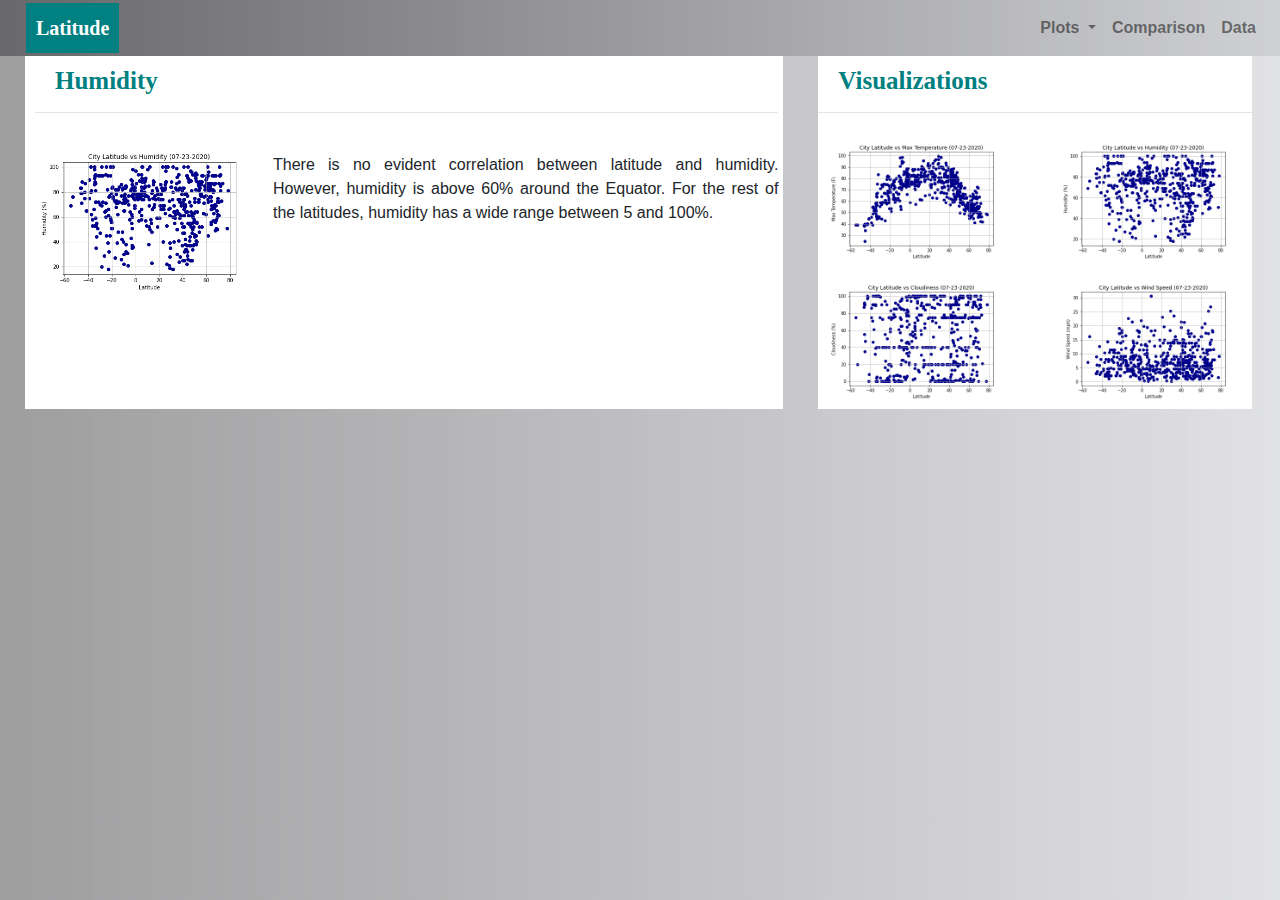
<file: Visualizations/Humidity.html>
<!DOCTYPE html>
<html lang="en">
<head>
    <meta charset="UTF-8">
    <meta name="viewport" content="width=device-width, initial-scale=1.0">
    <title>Humidity</title>
    <link rel="stylesheet" href="https://stackpath.bootstrapcdn.com/bootstrap/4.3.1/css/bootstrap.min.css" integrity="sha384-ggOyR0iXCbMQv3Xipma34MD+dH/1fQ784/j6cY/iJTQUOhcWr7x9JvoRxT2MZw1T" crossorigin="anonymous">
    <link rel="stylesheet" href="../style.css">
    <script src="https://code.jquery.com/jquery-3.3.1.slim.min.js" integrity="sha384-q8i/X+965DzO0rT7abK41JStQIAqVgRVzpbzo5smXKp4YfRvH+8abtTE1Pi6jizo" crossorigin="anonymous"></script>
    <script src="https://cdnjs.cloudflare.com/ajax/libs/popper.js/1.14.7/umd/popper.min.js" integrity="sha384-UO2eT0CpHqdSJQ6hJty5KVphtPhzWj9WO1clHTMGa3JDZwrnQq4sF86dIHNDz0W1" crossorigin="anonymous"></script>
    <script src="https://stackpath.bootstrapcdn.com/bootstrap/4.3.1/js/bootstrap.min.js" integrity="sha384-JjSmVgyd0p3pXB1rRibZUAYoIIy6OrQ6VrjIEaFf/nJGzIxFDsf4x0xIM+B07jRM" crossorigin="anonymous"></script>
</head>

<body>
<!------------------------------Navigation Section-------------------------------->
    <section id="nav-bar">
        <nav class="navbar navbar-expand-lg navbar-light bg-light">
            <a class="navbar-brand" href="../index.html">Latitude</a>
            <button class="navbar-toggler" type="button" data-toggle="collapse" data-target="#navbarNavDropdown" aria-controls="navbarNavDropdown" aria-expanded="false" aria-label="Toggle navigation">
              <span class="navbar-toggler-icon"></span>
            </button>
            <div class="collapse navbar-collapse" id="navbarNavDropdown">
              <ul class="navbar-nav">
                <li class="nav-item dropdown">
                  <a class="nav-link dropdown-toggle" href="#" id="navbarDropdownMenuLink" role="button" data-toggle="dropdown" aria-haspopup="true" aria-expanded="false">
                      Plots
                  </a>
                    <div class="dropdown-menu" aria-labelledby="navbarDropdownMenuLink">
                      <a class="dropdown-item" href="Humidity.html">Humidity</a>
                      <a class="dropdown-item" href="Cloudiness.html">Cloudiness</a>
                      <a class="dropdown-item" href="Temperature.html">Temperature</a>
                      <a class="dropdown-item" href="Wind_speed.html">Wind Speed</a>
                    </div>
                </li>
                <li class="nav-item">
                  <a class="nav-link" href="Comparison.html">Comparison</a>
                </li>
                <li class="nav-item">
                  <a class="nav-link" href="Data.html">Data</a>
                </li>
              </ul>
            </div>
        </nav>
    </section>

<!-------------------------------------Main Section---------------------------------->
    <section id="main">
        <div class="container-float">
            <div class="row">
                <div class="col-md-7">
                    <h2 class="summary_title">Humidity</h2>
                    <hr>
                    <a href="../WeatherPy/Images/Fig2.png" class="main_image"><img src="../WeatherPy/Images/Fig2.png"  alt="Latitude vs Maximum Temperature" hspace="5" vspace="10" align="left"/></a>
                    &emsp;
                    <p>There is no evident correlation between latitude and humidity. However, humidity is above 60% around the Equator. For the rest of the latitudes, humidity has a wide range between 5 and 100%.</p>
                </div>
                <div class="col-md-4">
                    <h2 class="summary_title">Visualizations</h2>
                    <hr>
                    <div class="row">
                        <div class="col-md-6 col-3 images text-center">
                                <a target="_blank" href="Temperature.html">
                                <img src="../WeatherPy/Images/Fig1.png" class="gallery p-2" alt="Latitude vs Maximum Temperature" width="300" height="250">
                                </a>
                        </div>
            
                        <div class="col-md-6 col-3 images text-center">
                            <a target="_blank" href="Humidity.html">
                            <img src="../WeatherPy/Images/Fig2.png" class="gallery  p-2" alt="Latitude vs Humidity"  width="300" height="250">
                            </a>
                        </div>
                        
                        <div class="col-md-6 col-3 images text-center">
                            <a target="_blank" href="Cloudiness.html">
                            <img src="../WeatherPy/Images/Fig3.png" class="gallery p-2" alt="atitude vs Cloudiness"  width="300" height="250">
                            </a>
                        </div>
                        
                        <div class="col-md-6 col-3 images text-center">
                            <a target="_blank" href="Wind_speed.html">
                            <img src="../WeatherPy/Images/Fig4.png" class="gallery p-2" alt="Latitude vs Wind Speed"  width="300" height="250">
                            </a>
                        </div> 
                    </div>
                </div>
            </div>  
        </div>
    </section>
</body>
</html>
</file>
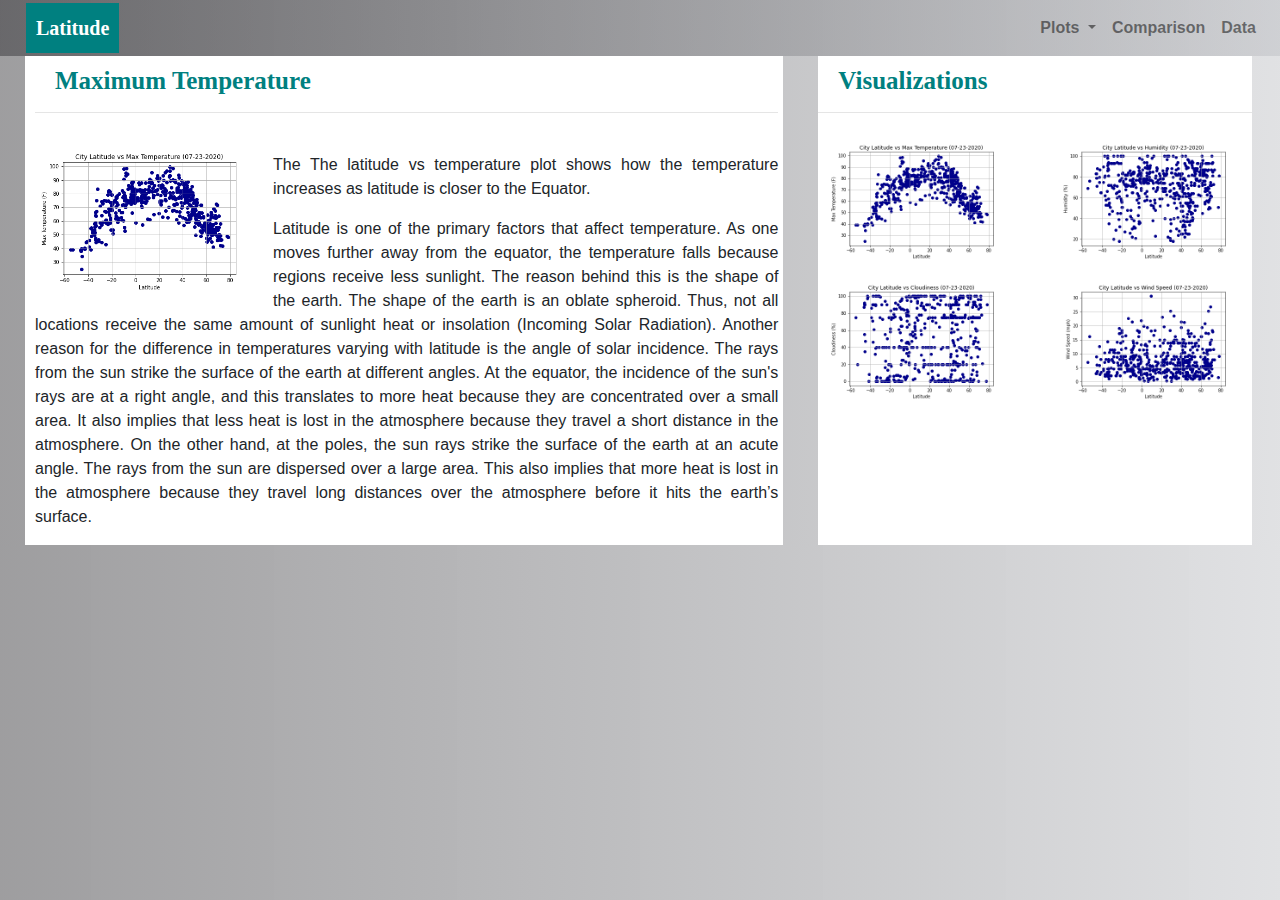
<file: Visualizations/Temperature.html>
<!DOCTYPE html>
<html lang="en">
<head>
    <meta charset="UTF-8">
    <meta name="viewport" content="width=device-width, initial-scale=1.0">
    <title>Temperature</title>
    <link rel="stylesheet" href="https://stackpath.bootstrapcdn.com/bootstrap/4.3.1/css/bootstrap.min.css" integrity="sha384-ggOyR0iXCbMQv3Xipma34MD+dH/1fQ784/j6cY/iJTQUOhcWr7x9JvoRxT2MZw1T" crossorigin="anonymous">
    <link rel="stylesheet" href="../style.css">
    <script src="https://code.jquery.com/jquery-3.3.1.slim.min.js" integrity="sha384-q8i/X+965DzO0rT7abK41JStQIAqVgRVzpbzo5smXKp4YfRvH+8abtTE1Pi6jizo" crossorigin="anonymous"></script>
    <script src="https://cdnjs.cloudflare.com/ajax/libs/popper.js/1.14.7/umd/popper.min.js" integrity="sha384-UO2eT0CpHqdSJQ6hJty5KVphtPhzWj9WO1clHTMGa3JDZwrnQq4sF86dIHNDz0W1" crossorigin="anonymous"></script>
    <script src="https://stackpath.bootstrapcdn.com/bootstrap/4.3.1/js/bootstrap.min.js" integrity="sha384-JjSmVgyd0p3pXB1rRibZUAYoIIy6OrQ6VrjIEaFf/nJGzIxFDsf4x0xIM+B07jRM" crossorigin="anonymous"></script>
</head>

<body>
<!------------------------------Navigation Section-------------------------------->
    <section id="nav-bar">
        <nav class="navbar navbar-expand-lg navbar-light bg-light">
            <a class="navbar-brand" href="../index.html">Latitude</a>
            <button class="navbar-toggler" type="button" data-toggle="collapse" data-target="#navbarNavDropdown" aria-controls="navbarNavDropdown" aria-expanded="false" aria-label="Toggle navigation">
              <span class="navbar-toggler-icon"></span>
            </button>
            <div class="collapse navbar-collapse" id="navbarNavDropdown">
              <ul class="navbar-nav">
                <li class="nav-item dropdown">
                  <a class="nav-link dropdown-toggle" href="#" id="navbarDropdownMenuLink" role="button" data-toggle="dropdown" aria-haspopup="true" aria-expanded="false">
                      Plots
                  </a>
                    <div class="dropdown-menu" aria-labelledby="navbarDropdownMenuLink">
                      <a class="dropdown-item" href="Humidity.html">Humidity</a>
                      <a class="dropdown-item" href="Cloudiness.html">Cloudiness</a>
                      <a class="dropdown-item" href="Temperature.html">Temperature</a>
                      <a class="dropdown-item" href="Wind_speed.html">Wind Speed</a>
                    </div>
                </li>
                <li class="nav-item">
                  <a class="nav-link" href="Comparison.html">Comparison</a>
                </li>
                <li class="nav-item">
                  <a class="nav-link" href="Data.html">Data</a>
                </li>
              </ul>
            </div>
        </nav>
    </section>

<!-------------------------------------Main Section---------------------------------->
    <section id="main">
        <div class="container-float">
            <div class="row">
                <div class="col-md-7">
                    <h2 class="summary_title">Maximum Temperature</h2>
                    <hr>
                    <a href="../WeatherPy/Images/Fig1.png" class="main_image"><img src="../WeatherPy/Images/Fig1.png"  alt="Latitude vs Maximum Temperature" hspace="5" vspace="10" align="left"/></a>
                    &emsp;
                    <p>The The latitude vs temperature plot shows how the temperature increases as latitude is closer to the Equator.</p>
                    <p> Latitude is one of the primary factors that affect temperature. As one moves further away from the equator, the temperature falls because regions receive less sunlight. The reason behind this is the shape of the earth. The shape of the earth is an oblate spheroid. Thus, not all locations receive the same amount of sunlight heat or insolation (Incoming Solar Radiation). Another reason for the difference in temperatures varying with latitude is the angle of solar incidence. The rays from the sun strike the surface of the earth at different angles. At the equator, the incidence of the sun's rays are at a right angle, and this translates to more heat because they are concentrated over a small area. It also implies that less heat is lost in the atmosphere because they travel a short distance in the atmosphere. On the other hand, at the poles, the sun rays strike the surface of the earth at an acute angle. The rays from the sun are dispersed over a large area. This also implies that more heat is lost in the atmosphere because they travel long distances over the atmosphere before it hits the earth’s surface.</p> 
                </div>
                <div class="col-md-4">
                    <h2 class="summary_title">Visualizations</h2>
                    <hr>
                    <div class="row">
                        <div class="col-md-6 col-3 images text-center">
                                <a target="_blank" href="Temperature.html">
                                <img src="../WeatherPy/Images/Fig1.png" class="gallery p-2" alt="Latitude vs Maximum Temperature" width="300" height="250">
                                </a>
                        </div>
            
                        <div class="col-md-6 col-3 images text-center">
                            <a target="_blank" href="Humidity.html">
                            <img src="../WeatherPy/Images/Fig2.png" class="gallery  p-2" alt="Latitude vs Humidity"  width="300" height="250">
                            </a>
                        </div>
                        
                        <div class="col-md-6 col-3 images text-center">
                            <a target="_blank" href="Cloudiness.html">
                            <img src="../WeatherPy/Images/Fig3.png" class="gallery p-2" alt="atitude vs Cloudiness"  width="300" height="250">
                            </a>
                        </div>
                        
                        <div class="col-md-6 col-3 images text-center">
                            <a target="_blank" href="Wind_speed.html">
                            <img src="../WeatherPy/Images/Fig4.png" class="gallery p-2" alt="Latitude vs Wind Speed"  width="300" height="250">
                            </a>
                        </div> 
                    </div>
                </div>
            </div>  
        </div>
    </section>
</body>
</html>
</file>
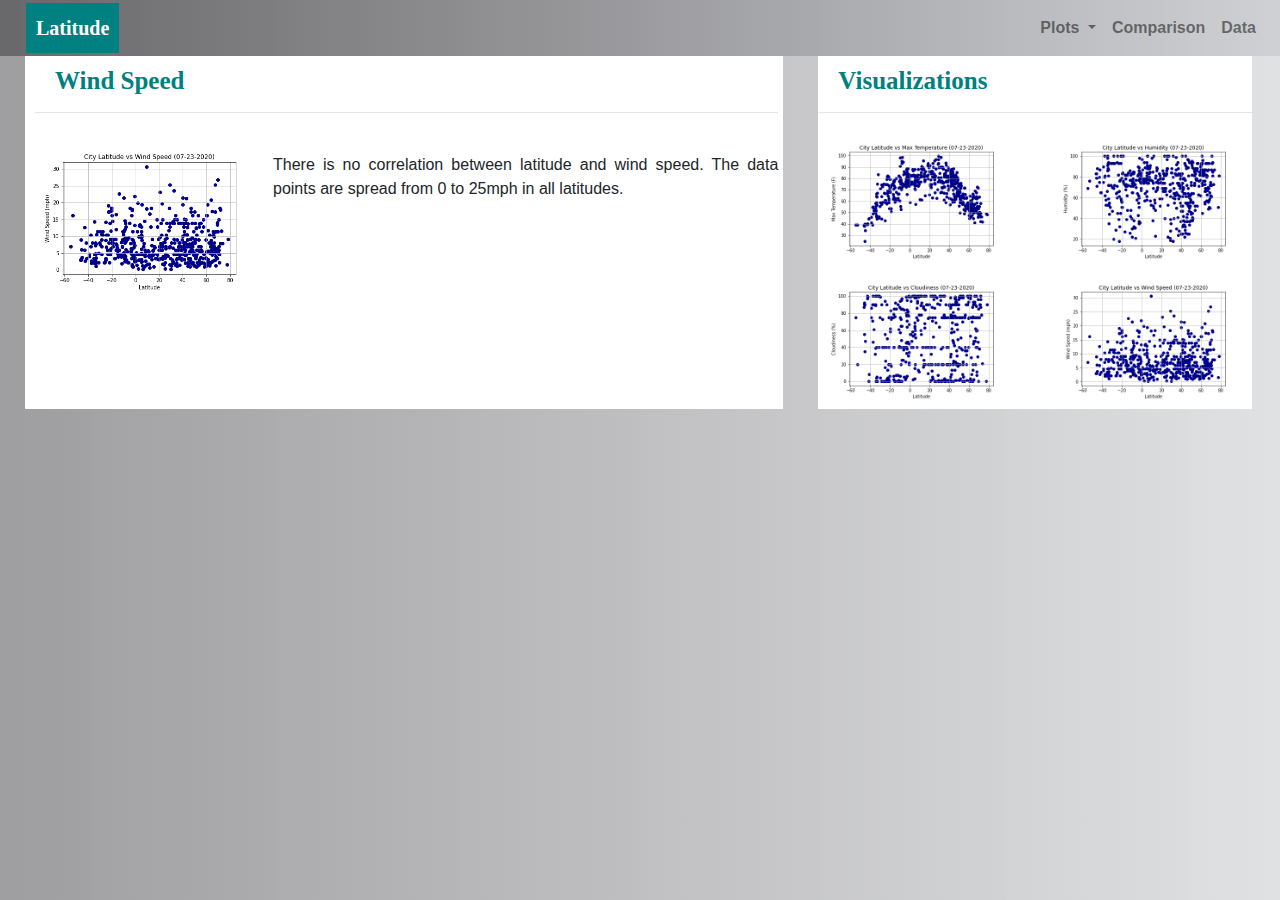
<file: Visualizations/Wind_speed.html>
<!DOCTYPE html>
<html lang="en">
<head>
    <meta charset="UTF-8">
    <meta name="viewport" content="width=device-width, initial-scale=1.0">
    <title>Wind Speed</title>
    <link rel="stylesheet" href="https://stackpath.bootstrapcdn.com/bootstrap/4.3.1/css/bootstrap.min.css" integrity="sha384-ggOyR0iXCbMQv3Xipma34MD+dH/1fQ784/j6cY/iJTQUOhcWr7x9JvoRxT2MZw1T" crossorigin="anonymous">
    <link rel="stylesheet" href="../style.css">
    <script src="https://code.jquery.com/jquery-3.3.1.slim.min.js" integrity="sha384-q8i/X+965DzO0rT7abK41JStQIAqVgRVzpbzo5smXKp4YfRvH+8abtTE1Pi6jizo" crossorigin="anonymous"></script>
    <script src="https://cdnjs.cloudflare.com/ajax/libs/popper.js/1.14.7/umd/popper.min.js" integrity="sha384-UO2eT0CpHqdSJQ6hJty5KVphtPhzWj9WO1clHTMGa3JDZwrnQq4sF86dIHNDz0W1" crossorigin="anonymous"></script>
    <script src="https://stackpath.bootstrapcdn.com/bootstrap/4.3.1/js/bootstrap.min.js" integrity="sha384-JjSmVgyd0p3pXB1rRibZUAYoIIy6OrQ6VrjIEaFf/nJGzIxFDsf4x0xIM+B07jRM" crossorigin="anonymous"></script>
</head>

<body>
<!------------------------------Navigation Section-------------------------------->
    <section id="nav-bar">
        <nav class="navbar navbar-expand-lg navbar-light bg-light">
            <a class="navbar-brand" href="../index.html">Latitude</a>
            <button class="navbar-toggler" type="button" data-toggle="collapse" data-target="#navbarNavDropdown" aria-controls="navbarNavDropdown" aria-expanded="false" aria-label="Toggle navigation">
              <span class="navbar-toggler-icon"></span>
            </button>
            <div class="collapse navbar-collapse" id="navbarNavDropdown">
              <ul class="navbar-nav">
                <li class="nav-item dropdown">
                  <a class="nav-link dropdown-toggle" href="#" id="navbarDropdownMenuLink" role="button" data-toggle="dropdown" aria-haspopup="true" aria-expanded="false">
                      Plots
                  </a>
                    <div class="dropdown-menu" aria-labelledby="navbarDropdownMenuLink">
                      <a class="dropdown-item" href="Humidity.html">Humidity</a>
                      <a class="dropdown-item" href="Cloudiness.html">Cloudiness</a>
                      <a class="dropdown-item" href="Temperature.html">Temperature</a>
                      <a class="dropdown-item" href="Wind_speed.html">Wind Speed</a>
                    </div>
                </li>
                <li class="nav-item">
                  <a class="nav-link" href="Comparison.html">Comparison</a>
                </li>
                <li class="nav-item">
                  <a class="nav-link" href="Data.html">Data</a>
                </li>
              </ul>
            </div>
        </nav>
    </section>

<!-------------------------------------Main Section---------------------------------->
    <section id="main">
        <div class="container-float">
            <div class="row">
                <div class="col-md-7">
                    <h2 class="summary_title">Wind Speed</h2>
                    <hr>
                    <a href="../WeatherPy/Images/Fig4.png" class="main_image"><img src="../WeatherPy/Images/Fig4.png"  alt="Latitude vs Maximum Temperature" hspace="5" vspace="10" align="left"/></a>
                    &emsp;
                    <p>There is no correlation between latitude and wind speed. The data points are spread from 0 to 25mph in all latitudes.</p>
                </div>
                <div class="col-md-4">
                    <h2 class="summary_title">Visualizations</h2>
                    <hr>
                    <div class="row">
                        <div class="col-md-6 col-3 images text-center">
                                <a target="_blank" href="Temperature.html">
                                <img src="../WeatherPy/Images/Fig1.png" class="gallery p-2" alt="Latitude vs Maximum Temperature" width="300" height="250">
                                </a>
                        </div>
            
                        <div class="col-md-6 col-3 images text-center">
                            <a target="_blank" href="Humidity.html">
                            <img src="../WeatherPy/Images/Fig2.png" class="gallery  p-2" alt="Latitude vs Humidity"  width="300" height="250">
                            </a>
                        </div>
                        
                        <div class="col-md-6 col-3 images text-center">
                            <a target="_blank" href="Cloudiness.html">
                            <img src="../WeatherPy/Images/Fig3.png" class="gallery p-2" alt="atitude vs Cloudiness"  width="300" height="250">
                            </a>
                        </div>
                        
                        <div class="col-md-6 col-3 images text-center">
                            <a target="_blank" href="Wind_speed.html">
                            <img src="../WeatherPy/Images/Fig4.png" class="gallery p-2" alt="Latitude vs Wind Speed"  width="300" height="250">
                            </a>
                        </div> 
                    </div>
                </div>
            </div>  
        </div>
    </section>
</body>
</html>
</file>
<file: style.css>
body {
  margin: 0px;
  height: 100%;
  width: 100%;
  background: linear-gradient(to right, rgba(40, 39, 43, 0.452),rgba(183, 185, 190, 0.425));
}

/* ------------------Navigation Section--------------------------------------- */
.navbar-light .navbar-brand {
  background-color: teal;
  color: white;
  font-family: Cambria, Cochin, Georgia, Times, 'Times New Roman', serif;
  font-weight: 600;
  font-size: 20px;
  padding: 10px;
  margin: -10px;
  margin-left: 10px;
}
  
.navbar{
  background:linear-gradient(to right, rgba(40, 39, 43, 0.452),rgba(183, 185, 190, 0.425))!important;
  
}
.navbar-nav{ 
  margin-left: auto;
  font-weight: 600;
}

.dropdown-menu {
  background: lightgrey;
  border: none;
}

/* ---------------------------Main Section--------------------------------------------*/
#main{
  margin-left:10px;
  margin-right: 0px;
}

p{
  text-align: justify;
}

h2{
  color: teal;
  font-family: Cambria, Cochin, Georgia, Times, 'Times New Roman', serif;
  font-weight: 600;
  font-size: 25px;
  margin: 10px;
  margin-left: 20px;
}

.main_image img{
  width: 30%;
  margin: 15px;
  margin-left: 0;
}

.col-md-7{
  background-color: white;
  margin-left:30px;
  margin-right:5px;
  padding-left:10px;
  padding-right:5px;
}

.col-md-4{background-color: white;
    margin-left:30px;
    margin-right:0px;
    padding-left:0px;
    padding-right:0px;
        
}


.images img{
  width: 100%;
  height: auto;
}

.images:hover {
    border: 3px solid teal;
    margin: 0px;
  }

/* @media only screen and (max-width: 576px) {
    .Images {
      width: 25%;
    }
    #main_image{
        width: 50%;

    }
}

/* ---------------------------Comparison-------------------------------------------- */
.comparison{
  background-color: white;
  margin-left:30px;
  margin-right:0px;
  padding-left:0px;
  padding-right:0px;
      
}

.comparison .images img{
  width: 80%;
}

h4{
  color: teal;
  font-family: Cambria, Cochin, Georgia, Times, 'Times New Roman', serif;
  font-weight: 600;
  font-size: 20px;
}
</file>
